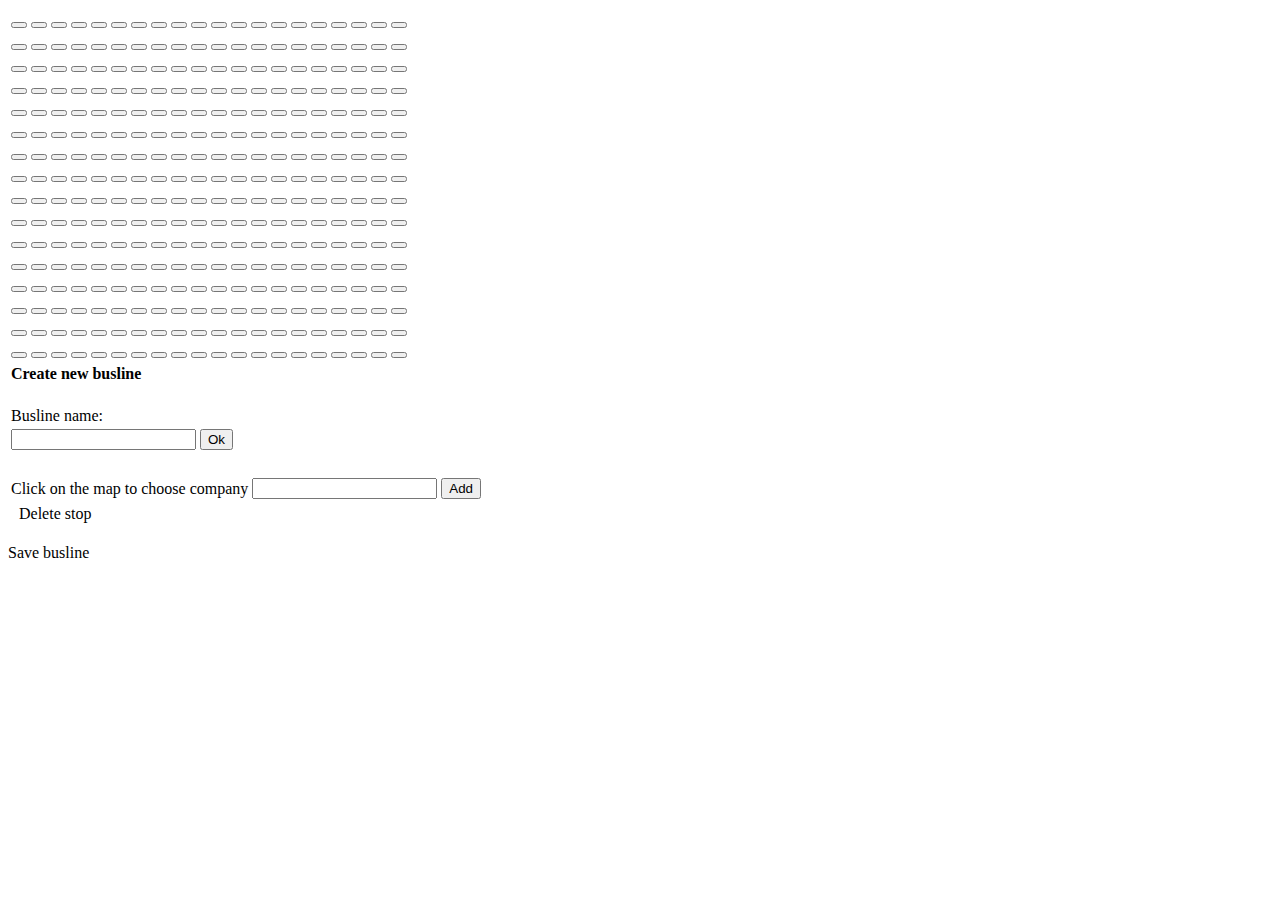
<file: src/main/resources/templates/addBus.html>
<!DOCTYPE html>
<html lang="en" xmlns:th="http://www.w3.org/1999/xhtml">
<head>
    <meta charset="UTF-8">
    <title>Create bus</title>
    <link rel="stylesheet" type="text/css" th:href="@{/layoutstyle/nco_stylesheet.css}">
</head>
<body>

<!-- header -->
<div th:insert="index :: header"></div>

<!-- menu -->
<div th:insert="index :: menuBar"></div>

<!-- map & list -->
<div id="mapAndList">

<!-- map -->
    <div id="map">
        <table id="grid">
            <tr>
                <td><button id="A1" class="mapButton" onclick="returnId(this.id);changeAddress()"></button></td>
                <td><button id="A2" class="mapButton" onclick="returnId(this.id);changeAddress()"></button></td>
                <td><button id="A3" class="mapButton" onclick="returnId(this.id);changeAddress()"></button></td>
                <td><button id="A4" class="mapButton" onclick="returnId(this.id);changeAddress()"></button></td>
                <td><button id="A5" class="mapButton" onclick="returnId(this.id);changeAddress()"></button></td>
                <td><button id="A6" class="mapButton" onclick="returnId(this.id);changeAddress()"></button></td>
                <td><button id="A7" class="mapButton" onclick="returnId(this.id);changeAddress()"></button></td>
                <td><button id="A8" class="mapButton" onclick="returnId(this.id);changeAddress()"></button></td>
                <td><button id="A9" class="mapButton" onclick="returnId(this.id);changeAddress()"></button></td>
                <td><button id="A10" class="mapButton" onclick="returnId(this.id);changeAddress()"></button></td>
                <td><button id="A11" class="mapButton" onclick="returnId(this.id);changeAddress()"></button></td>
                <td><button id="A12" class="mapButton" onclick="returnId(this.id);changeAddress()"></button></td>
                <td><button id="A13" class="mapButton" onclick="returnId(this.id);changeAddress()"></button></td>
                <td><button id="A14" class="mapButton" onclick="returnId(this.id);changeAddress()"></button></td>
                <td><button id="A15" class="mapButton" onclick="returnId(this.id);changeAddress()"></button></td>
                <td><button id="A16" class="mapButton" onclick="returnId(this.id);changeAddress()"></button></td>
                <td><button id="A17" class="mapButton" onclick="returnId(this.id);changeAddress()"></button></td>
                <td><button id="A18" class="mapButton" onclick="returnId(this.id);changeAddress()"></button></td>
                <td><button id="A19" class="mapButton" onclick="returnId(this.id);changeAddress()"></button></td>
                <td><button id="A20" class="mapButton" onclick="returnId(this.id);changeAddress()"></button></td>
            </tr>
            <tr>
                <td><button id="B1" class="mapButton" onclick="returnId(this.id);changeAddress()"></button></td>
                <td><button id="B2" class="mapButton" onclick="returnId(this.id);changeAddress()"></button></td>
                <td><button id="B3" class="mapButton" onclick="returnId(this.id);changeAddress()"></button></td>
                <td><button id="B4" class="mapButton" onclick="returnId(this.id);changeAddress()"></button></td>
                <td><button id="B5" class="mapButton" onclick="returnId(this.id);changeAddress()"></button></td>
                <td><button id="B6" class="mapButton" onclick="returnId(this.id);changeAddress()"></button></td>
                <td><button id="B7" class="mapButton" onclick="returnId(this.id);changeAddress()"></button></td>
                <td><button id="B8" class="mapButton" onclick="returnId(this.id);changeAddress()"></button></td>
                <td><button id="B9" class="mapButton" onclick="returnId(this.id);changeAddress()"></button></td>
                <td><button id="B10" class="mapButton" onclick="returnId(this.id);changeAddress()"></button></td>
                <td><button id="B11" class="mapButton" onclick="returnId(this.id);changeAddress()"></button></td>
                <td><button id="B12" class="mapButton" onclick="returnId(this.id);changeAddress()"></button></td>
                <td><button id="B13" class="mapButton" onclick="returnId(this.id);changeAddress()"></button></td>
                <td><button id="B14" class="mapButton" onclick="returnId(this.id);changeAddress()"></button></td>
                <td><button id="B15" class="mapButton" onclick="returnId(this.id);changeAddress()"></button></td>
                <td><button id="B16" class="mapButton" onclick="returnId(this.id);changeAddress()"></button></td>
                <td><button id="B17" class="mapButton" onclick="returnId(this.id);changeAddress()"></button></td>
                <td><button id="B18" class="mapButton" onclick="returnId(this.id);changeAddress()"></button></td>
                <td><button id="B19" class="mapButton" onclick="returnId(this.id);changeAddress()"></button></td>
                <td><button id="B20" class="mapButton" onclick="returnId(this.id);changeAddress()"></button></td>
            </tr>
            <tr>
                <td><button id="C1" class="mapButton" onclick="returnId(this.id);changeAddress()"></button></td>
                <td><button id="C2" class="mapButton" onclick="returnId(this.id);changeAddress()"></button></td>
                <td><button id="C3" class="mapButton" onclick="returnId(this.id);changeAddress()"></button></td>
                <td><button id="C4" class="mapButton" onclick="returnId(this.id);changeAddress()"></button></td>
                <td><button id="C5" class="mapButton" onclick="returnId(this.id);changeAddress()"></button></td>
                <td><button id="C6" class="mapButton" onclick="returnId(this.id);changeAddress()"></button></td>
                <td><button id="C7" class="mapButton" onclick="returnId(this.id);changeAddress()"></button></td>
                <td><button id="C8" class="mapButton" onclick="returnId(this.id);changeAddress()"></button></td>
                <td><button id="C9" class="mapButton" onclick="returnId(this.id);changeAddress()"></button></td>
                <td><button id="C10" class="mapButton" onclick="returnId(this.id);changeAddress()"></button></td>
                <td><button id="C11" class="mapButton" onclick="returnId(this.id);changeAddress()"></button></td>
                <td><button id="C12" class="mapButton" onclick="returnId(this.id);changeAddress()"></button></td>
                <td><button id="C13" class="mapButton" onclick="returnId(this.id);changeAddress()"></button></td>
                <td><button id="C14" class="mapButton" onclick="returnId(this.id);changeAddress()"></button></td>
                <td><button id="C15" class="mapButton" onclick="returnId(this.id);changeAddress()"></button></td>
                <td><button id="C16" class="mapButton" onclick="returnId(this.id);changeAddress()"></button></td>
                <td><button id="C17" class="mapButton" onclick="returnId(this.id);changeAddress()"></button></td>
                <td><button id="C18" class="mapButton" onclick="returnId(this.id);changeAddress()"></button></td>
                <td><button id="C19" class="mapButton" onclick="returnId(this.id);changeAddress()"></button></td>
                <td><button id="C20" class="mapButton" onclick="returnId(this.id);changeAddress()"></button></td>
            </tr>
            <tr>
                <td><button id="D1" class="mapButton" onclick="returnId(this.id);changeAddress()"></button></td>
                <td><button id="D2" class="mapButton" onclick="returnId(this.id);changeAddress()"></button></td>
                <td><button id="D3" class="mapButton" onclick="returnId(this.id);changeAddress()"></button></td>
                <td><button id="D4" class="mapButton" onclick="returnId(this.id);changeAddress()"></button></td>
                <td><button id="D5" class="mapButton" onclick="returnId(this.id);changeAddress()"></button></td>
                <td><button id="D6" class="mapButton" onclick="returnId(this.id);changeAddress()"></button></td>
                <td><button id="D7" class="mapButton" onclick="returnId(this.id);changeAddress()"></button></td>
                <td><button id="D8" class="mapButton" onclick="returnId(this.id);changeAddress()"></button></td>
                <td><button id="D9" class="mapButton" onclick="returnId(this.id);changeAddress()"></button></td>
                <td><button id="D10" class="mapButton" onclick="returnId(this.id);changeAddress()"></button></td>
                <td><button id="D11" class="mapButton" onclick="returnId(this.id);changeAddress()"></button></td>
                <td><button id="D12" class="mapButton" onclick="returnId(this.id);changeAddress()"></button></td>
                <td><button id="D13" class="mapButton" onclick="returnId(this.id);changeAddress()"></button></td>
                <td><button id="D14" class="mapButton" onclick="returnId(this.id);changeAddress()"></button></td>
                <td><button id="D15" class="mapButton" onclick="returnId(this.id);changeAddress()"></button></td>
                <td><button id="D16" class="mapButton" onclick="returnId(this.id);changeAddress()"></button></td>
                <td><button id="D17" class="mapButton" onclick="returnId(this.id);changeAddress()"></button></td>
                <td><button id="D18" class="mapButton" onclick="returnId(this.id);changeAddress()"></button></td>
                <td><button id="D19" class="mapButton" onclick="returnId(this.id);changeAddress()"></button></td>
                <td><button id="D20" class="mapButton" onclick="returnId(this.id);changeAddress()"></button></td>
            </tr>
            <tr>
                <td><button id="E1" class="mapButton" onclick="returnId(this.id);changeAddress()"></button></td>
                <td><button id="E2" class="mapButton" onclick="returnId(this.id);changeAddress()"></button></td>
                <td><button id="E3" class="mapButton" onclick="returnId(this.id);changeAddress()"></button></td>
                <td><button id="E4" class="mapButton" onclick="returnId(this.id);changeAddress()"></button></td>
                <td><button id="E5" class="mapButton" onclick="returnId(this.id);changeAddress()"></button></td>
                <td><button id="E6" class="mapButton" onclick="returnId(this.id);changeAddress()"></button></td>
                <td><button id="E7" class="mapButton" onclick="returnId(this.id);changeAddress()"></button></td>
                <td><button id="E8" class="mapButton" onclick="returnId(this.id);changeAddress()"></button></td>
                <td><button id="E9" class="mapButton" onclick="returnId(this.id);changeAddress()"></button></td>
                <td><button id="E10" class="mapButton" onclick="returnId(this.id);changeAddress()"></button></td>
                <td><button id="E11" class="mapButton" onclick="returnId(this.id);changeAddress()"></button></td>
                <td><button id="E12" class="mapButton" onclick="returnId(this.id);changeAddress()"></button></td>
                <td><button id="E13" class="mapButton" onclick="returnId(this.id);changeAddress()"></button></td>
                <td><button id="E14" class="mapButton" onclick="returnId(this.id);changeAddress()"></button></td>
                <td><button id="E15" class="mapButton" onclick="returnId(this.id);changeAddress()"></button></td>
                <td><button id="E16" class="mapButton" onclick="returnId(this.id);changeAddress()"></button></td>
                <td><button id="E17" class="mapButton" onclick="returnId(this.id);changeAddress()"></button></td>
                <td><button id="E18" class="mapButton" onclick="returnId(this.id);changeAddress()"></button></td>
                <td><button id="E19" class="mapButton" onclick="returnId(this.id);changeAddress()"></button></td>
                <td><button id="E20" class="mapButton" onclick="returnId(this.id);changeAddress()"></button></td>
            </tr>
            <tr>
                <td><button id="F1" class="mapButton" onclick="returnId(this.id);changeAddress()"></button></td>
                <td><button id="F2" class="mapButton" onclick="returnId(this.id);changeAddress()"></button></td>
                <td><button id="F3" class="mapButton" onclick="returnId(this.id);changeAddress()"></button></td>
                <td><button id="F4" class="mapButton" onclick="returnId(this.id);changeAddress()"></button></td>
                <td><button id="F5" class="mapButton" onclick="returnId(this.id);changeAddress()"></button></td>
                <td><button id="F6" class="mapButton" onclick="returnId(this.id);changeAddress()"></button></td>
                <td><button id="F7" class="mapButton" onclick="returnId(this.id);changeAddress()"></button></td>
                <td><button id="F8" class="mapButton" onclick="returnId(this.id);changeAddress()"></button></td>
                <td><button id="F9" class="mapButton" onclick="returnId(this.id);changeAddress()"></button></td>
                <td><button id="F10" class="mapButton" onclick="returnId(this.id);changeAddress()"></button></td>
                <td><button id="F11" class="mapButton" onclick="returnId(this.id);changeAddress()"></button></td>
                <td><button id="F12" class="mapButton" onclick="returnId(this.id);changeAddress()"></button></td>
                <td><button id="F13" class="mapButton" onclick="returnId(this.id);changeAddress()"></button></td>
                <td><button id="F14" class="mapButton" onclick="returnId(this.id);changeAddress()"></button></td>
                <td><button id="F15" class="mapButton" onclick="returnId(this.id);changeAddress()"></button></td>
                <td><button id="F16" class="mapButton" onclick="returnId(this.id);changeAddress()"></button></td>
                <td><button id="F17" class="mapButton" onclick="returnId(this.id);changeAddress()"></button></td>
                <td><button id="F18" class="mapButton" onclick="returnId(this.id);changeAddress()"></button></td>
                <td><button id="F19" class="mapButton" onclick="returnId(this.id);changeAddress()"></button></td>
                <td><button id="F20" class="mapButton" onclick="returnId(this.id);changeAddress()"></button></td>
            </tr>
            <tr>
                <td><button id="G1" class="mapButton" onclick="returnId(this.id);changeAddress()"></button></td>
                <td><button id="G2" class="mapButton" onclick="returnId(this.id);changeAddress()"></button></td>
                <td><button id="G3" class="mapButton" onclick="returnId(this.id);changeAddress()"></button></td>
                <td><button id="G4" class="mapButton" onclick="returnId(this.id);changeAddress()"></button></td>
                <td><button id="G5" class="mapButton" onclick="returnId(this.id);changeAddress()"></button></td>
                <td><button id="G6" class="mapButton" onclick="returnId(this.id);changeAddress()"></button></td>
                <td><button id="G7" class="mapButton" onclick="returnId(this.id);changeAddress()"></button></td>
                <td><button id="G8" class="mapButton" onclick="returnId(this.id);changeAddress()"></button></td>
                <td><button id="G9" class="mapButton" onclick="returnId(this.id);changeAddress()"></button></td>
                <td><button id="G10" class="mapButton" onclick="returnId(this.id);changeAddress()"></button></td>
                <td><button id="G11" class="mapButton" onclick="returnId(this.id);changeAddress()"></button></td>
                <td><button id="G12" class="mapButton" onclick="returnId(this.id);changeAddress()"></button></td>
                <td><button id="G13" class="mapButton" onclick="returnId(this.id);changeAddress()"></button></td>
                <td><button id="G14" class="mapButton" onclick="returnId(this.id);changeAddress()"></button></td>
                <td><button id="G15" class="mapButton" onclick="returnId(this.id);changeAddress()"></button></td>
                <td><button id="G16" class="mapButton" onclick="returnId(this.id);changeAddress()"></button></td>
                <td><button id="G17" class="mapButton" onclick="returnId(this.id);changeAddress()"></button></td>
                <td><button id="G18" class="mapButton" onclick="returnId(this.id);changeAddress()"></button></td>
                <td><button id="G19" class="mapButton" onclick="returnId(this.id);changeAddress()"></button></td>
                <td><button id="G20" class="mapButton" onclick="returnId(this.id);changeAddress()"></button></td>
            </tr>
            <tr>
                <td><button id="H1" class="mapButton" onclick="returnId(this.id);changeAddress()"></button></td>
                <td><button id="H2" class="mapButton" onclick="returnId(this.id);changeAddress()"></button></td>
                <td><button id="H3" class="mapButton" onclick="returnId(this.id);changeAddress()"></button></td>
                <td><button id="H4" class="mapButton" onclick="returnId(this.id);changeAddress()"></button></td>
                <td><button id="H5" class="mapButton" onclick="returnId(this.id);changeAddress()"></button></td>
                <td><button id="H6" class="mapButton" onclick="returnId(this.id);changeAddress()"></button></td>
                <td><button id="H7" class="mapButton" onclick="returnId(this.id);changeAddress()"></button></td>
                <td><button id="H8" class="mapButton" onclick="returnId(this.id);changeAddress()"></button></td>
                <td><button id="H9" class="mapButton" onclick="returnId(this.id);changeAddress()"></button></td>
                <td><button id="H10" class="mapButton" onclick="returnId(this.id);changeAddress()"></button></td>
                <td><button id="H11" class="mapButton" onclick="returnId(this.id);changeAddress()"></button></td>
                <td><button id="H12" class="mapButton" onclick="returnId(this.id);changeAddress()"></button></td>
                <td><button id="H13" class="mapButton" onclick="returnId(this.id);changeAddress()"></button></td>
                <td><button id="H14" class="mapButton" onclick="returnId(this.id);changeAddress()"></button></td>
                <td><button id="H15" class="mapButton" onclick="returnId(this.id);changeAddress()"></button></td>
                <td><button id="H16" class="mapButton" onclick="returnId(this.id);changeAddress()"></button></td>
                <td><button id="H17" class="mapButton" onclick="returnId(this.id);changeAddress()"></button></td>
                <td><button id="H18" class="mapButton" onclick="returnId(this.id);changeAddress()"></button></td>
                <td><button id="H19" class="mapButton" onclick="returnId(this.id);changeAddress()"></button></td>
                <td><button id="H20" class="mapButton" onclick="returnId(this.id);changeAddress()"></button></td>
            </tr>
            <tr>
                <td><button id="I1" class="mapButton" onclick="returnId(this.id);changeAddress()"></button></td>
                <td><button id="I2" class="mapButton" onclick="returnId(this.id);changeAddress()"></button></td>
                <td><button id="I3" class="mapButton" onclick="returnId(this.id);changeAddress()"></button></td>
                <td><button id="I4" class="mapButton" onclick="returnId(this.id);changeAddress()"></button></td>
                <td><button id="I5" class="mapButton" onclick="returnId(this.id);changeAddress()"></button></td>
                <td><button id="I6" class="mapButton" onclick="returnId(this.id);changeAddress()"></button></td>
                <td><button id="I7" class="mapButton" onclick="returnId(this.id);changeAddress()"></button></td>
                <td><button id="I8" class="mapButton" onclick="returnId(this.id);changeAddress()"></button></td>
                <td><button id="I9" class="mapButton" onclick="returnId(this.id);changeAddress()"></button></td>
                <td><button id="I10" class="mapButton" onclick="returnId(this.id);changeAddress()"></button></td>
                <td><button id="I11" class="mapButton" onclick="returnId(this.id);changeAddress()"></button></td>
                <td><button id="I12" class="mapButton" onclick="returnId(this.id);changeAddress()"></button></td>
                <td><button id="I13" class="mapButton" onclick="returnId(this.id);changeAddress()"></button></td>
                <td><button id="I14" class="mapButton" onclick="returnId(this.id);changeAddress()"></button></td>
                <td><button id="I15" class="mapButton" onclick="returnId(this.id);changeAddress()"></button></td>
                <td><button id="I16" class="mapButton" onclick="returnId(this.id);changeAddress()"></button></td>
                <td><button id="I17" class="mapButton" onclick="returnId(this.id);changeAddress()"></button></td>
                <td><button id="I18" class="mapButton" onclick="returnId(this.id);changeAddress()"></button></td>
                <td><button id="I19" class="mapButton" onclick="returnId(this.id);changeAddress()"></button></td>
                <td><button id="I20" class="mapButton" onclick="returnId(this.id);changeAddress()"></button></td>
            </tr>
            <tr>
                <td><button id="J1" class="mapButton" onclick="returnId(this.id);changeAddress()"></button></td>
                <td><button id="J2" class="mapButton" onclick="returnId(this.id);changeAddress()"></button></td>
                <td><button id="J3" class="mapButton" onclick="returnId(this.id);changeAddress()"></button></td>
                <td><button id="J4" class="mapButton" onclick="returnId(this.id);changeAddress()"></button></td>
                <td><button id="J5" class="mapButton" onclick="returnId(this.id);changeAddress()"></button></td>
                <td><button id="J6" class="mapButton" onclick="returnId(this.id);changeAddress()"></button></td>
                <td><button id="J7" class="mapButton" onclick="returnId(this.id);changeAddress()"></button></td>
                <td><button id="J8" class="mapButton" onclick="returnId(this.id);changeAddress()"></button></td>
                <td><button id="J9" class="mapButton" onclick="returnId(this.id);changeAddress()"></button></td>
                <td><button id="J10" class="mapButton" onclick="returnId(this.id);changeAddress()"></button></td>
                <td><button id="J11" class="mapButton" onclick="returnId(this.id);changeAddress()"></button></td>
                <td><button id="J12" class="mapButton" onclick="returnId(this.id);changeAddress()"></button></td>
                <td><button id="J13" class="mapButton" onclick="returnId(this.id);changeAddress()"></button></td>
                <td><button id="J14" class="mapButton" onclick="returnId(this.id);changeAddress()"></button></td>
                <td><button id="J15" class="mapButton" onclick="returnId(this.id);changeAddress()"></button></td>
                <td><button id="J16" class="mapButton" onclick="returnId(this.id);changeAddress()"></button></td>
                <td><button id="J17" class="mapButton" onclick="returnId(this.id);changeAddress()"></button></td>
                <td><button id="J18" class="mapButton" onclick="returnId(this.id);changeAddress()"></button></td>
                <td><button id="J19" class="mapButton" onclick="returnId(this.id);changeAddress()"></button></td>
                <td><button id="J20" class="mapButton" onclick="returnId(this.id);changeAddress()"></button></td>
            </tr>
            <tr>
                <td><button id="K1" class="mapButton" onclick="returnId(this.id);changeAddress()"></button></td>
                <td><button id="K2" class="mapButton" onclick="returnId(this.id);changeAddress()"></button></td>
                <td><button id="K3" class="mapButton" onclick="returnId(this.id);changeAddress()"></button></td>
                <td><button id="K4" class="mapButton" onclick="returnId(this.id);changeAddress()"></button></td>
                <td><button id="K5" class="mapButton" onclick="returnId(this.id);changeAddress()"></button></td>
                <td><button id="K6" class="mapButton" onclick="returnId(this.id);changeAddress()"></button></td>
                <td><button id="K7" class="mapButton" onclick="returnId(this.id);changeAddress()"></button></td>
                <td><button id="K8" class="mapButton" onclick="returnId(this.id);changeAddress()"></button></td>
                <td><button id="K9" class="mapButton" onclick="returnId(this.id);changeAddress()"></button></td>
                <td><button id="K10" class="mapButton" onclick="returnId(this.id);changeAddress()"></button></td>
                <td><button id="K11" class="mapButton" onclick="returnId(this.id);changeAddress()"></button></td>
                <td><button id="K12" class="mapButton" onclick="returnId(this.id);changeAddress()"></button></td>
                <td><button id="K13" class="mapButton" onclick="returnId(this.id);changeAddress()"></button></td>
                <td><button id="K14" class="mapButton" onclick="returnId(this.id);changeAddress()"></button></td>
                <td><button id="K15" class="mapButton" onclick="returnId(this.id);changeAddress()"></button></td>
                <td><button id="K16" class="mapButton" onclick="returnId(this.id);changeAddress()"></button></td>
                <td><button id="K17" class="mapButton" onclick="returnId(this.id);changeAddress()"></button></td>
                <td><button id="K18" class="mapButton" onclick="returnId(this.id);changeAddress()"></button></td>
                <td><button id="K19" class="mapButton" onclick="returnId(this.id);changeAddress()"></button></td>
                <td><button id="K20" class="mapButton" onclick="returnId(this.id);changeAddress()"></button></td>
            </tr>
            <tr>
                <td><button id="L1" class="mapButton" onclick="returnId(this.id);changeAddress()"></button></td>
                <td><button id="L2" class="mapButton" onclick="returnId(this.id);changeAddress()"></button></td>
                <td><button id="L3" class="mapButton" onclick="returnId(this.id);changeAddress()"></button></td>
                <td><button id="L4" class="mapButton" onclick="returnId(this.id);changeAddress()"></button></td>
                <td><button id="L5" class="mapButton" onclick="returnId(this.id);changeAddress()"></button></td>
                <td><button id="L6" class="mapButton" onclick="returnId(this.id);changeAddress()"></button></td>
                <td><button id="L7" class="mapButton" onclick="returnId(this.id);changeAddress()"></button></td>
                <td><button id="L8" class="mapButton" onclick="returnId(this.id);changeAddress()"></button></td>
                <td><button id="L9" class="mapButton" onclick="returnId(this.id);changeAddress()"></button></td>
                <td><button id="L10" class="mapButton" onclick="returnId(this.id);changeAddress()"></button></td>
                <td><button id="L11" class="mapButton" onclick="returnId(this.id);changeAddress()"></button></td>
                <td><button id="L12" class="mapButton" onclick="returnId(this.id);changeAddress()"></button></td>
                <td><button id="L13" class="mapButton" onclick="returnId(this.id);changeAddress()"></button></td>
                <td><button id="L14" class="mapButton" onclick="returnId(this.id);changeAddress()"></button></td>
                <td><button id="L15" class="mapButton" onclick="returnId(this.id);changeAddress()"></button></td>
                <td><button id="L16" class="mapButton" onclick="returnId(this.id);changeAddress()"></button></td>
                <td><button id="L17" class="mapButton" onclick="returnId(this.id);changeAddress()"></button></td>
                <td><button id="L18" class="mapButton" onclick="returnId(this.id);changeAddress()"></button></td>
                <td><button id="L19" class="mapButton" onclick="returnId(this.id);changeAddress()"></button></td>
                <td><button id="L20" class="mapButton" onclick="returnId(this.id);changeAddress()"></button></td>
            </tr>
            <tr>
                <td><button id="M1" class="mapButton" onclick="returnId(this.id);changeAddress()"></button></td>
                <td><button id="M2" class="mapButton" onclick="returnId(this.id);changeAddress()"></button></td>
                <td><button id="M3" class="mapButton" onclick="returnId(this.id);changeAddress()"></button></td>
                <td><button id="M4" class="mapButton" onclick="returnId(this.id);changeAddress()"></button></td>
                <td><button id="M5" class="mapButton" onclick="returnId(this.id);changeAddress()"></button></td>
                <td><button id="M6" class="mapButton" onclick="returnId(this.id);changeAddress()"></button></td>
                <td><button id="M7" class="mapButton" onclick="returnId(this.id);changeAddress()"></button></td>
                <td><button id="M8" class="mapButton" onclick="returnId(this.id);changeAddress()"></button></td>
                <td><button id="M9" class="mapButton" onclick="returnId(this.id);changeAddress()"></button></td>
                <td><button id="M10" class="mapButton" onclick="returnId(this.id);changeAddress()"></button></td>
                <td><button id="M11" class="mapButton" onclick="returnId(this.id);changeAddress()"></button></td>
                <td><button id="M12" class="mapButton" onclick="returnId(this.id);changeAddress()"></button></td>
                <td><button id="M13" class="mapButton" onclick="returnId(this.id);changeAddress()"></button></td>
                <td><button id="M14" class="mapButton" onclick="returnId(this.id);changeAddress()"></button></td>
                <td><button id="M15" class="mapButton" onclick="returnId(this.id);changeAddress()"></button></td>
                <td><button id="M16" class="mapButton" onclick="returnId(this.id);changeAddress()"></button></td>
                <td><button id="M17" class="mapButton" onclick="returnId(this.id);changeAddress()"></button></td>
                <td><button id="M18" class="mapButton" onclick="returnId(this.id);changeAddress()"></button></td>
                <td><button id="M19" class="mapButton" onclick="returnId(this.id);changeAddress()"></button></td>
                <td><button id="M20" class="mapButton" onclick="returnId(this.id);changeAddress()"></button></td>
            </tr>
            <tr>
                <td><button id="N1" class="mapButton" onclick="returnId(this.id);changeAddress()"></button></td>
                <td><button id="N2" class="mapButton" onclick="returnId(this.id);changeAddress()"></button></td>
                <td><button id="N3" class="mapButton" onclick="returnId(this.id);changeAddress()"></button></td>
                <td><button id="N4" class="mapButton" onclick="returnId(this.id);changeAddress()"></button></td>
                <td><button id="N5" class="mapButton" onclick="returnId(this.id);changeAddress()"></button></td>
                <td><button id="N6" class="mapButton" onclick="returnId(this.id);changeAddress()"></button></td>
                <td><button id="N7" class="mapButton" onclick="returnId(this.id);changeAddress()"></button></td>
                <td><button id="N8" class="mapButton" onclick="returnId(this.id);changeAddress()"></button></td>
                <td><button id="N9" class="mapButton" onclick="returnId(this.id);changeAddress()"></button></td>
                <td><button id="N10" class="mapButton" onclick="returnId(this.id);changeAddress()"></button></td>
                <td><button id="N11" class="mapButton" onclick="returnId(this.id);changeAddress()"></button></td>
                <td><button id="N12" class="mapButton" onclick="returnId(this.id);changeAddress()"></button></td>
                <td><button id="N13" class="mapButton" onclick="returnId(this.id);changeAddress()"></button></td>
                <td><button id="N14" class="mapButton" onclick="returnId(this.id);changeAddress()"></button></td>
                <td><button id="N15" class="mapButton" onclick="returnId(this.id);changeAddress()"></button></td>
                <td><button id="N16" class="mapButton" onclick="returnId(this.id);changeAddress()"></button></td>
                <td><button id="N17" class="mapButton" onclick="returnId(this.id);changeAddress()"></button></td>
                <td><button id="N18" class="mapButton" onclick="returnId(this.id);changeAddress()"></button></td>
                <td><button id="N19" class="mapButton" onclick="returnId(this.id);changeAddress()"></button></td>
                <td><button id="N20" class="mapButton" onclick="returnId(this.id);changeAddress()"></button></td>
            </tr>
            <tr>
                <td><button id="O1" class="mapButton" onclick="returnId(this.id);changeAddress()"></button></td>
                <td><button id="O2" class="mapButton" onclick="returnId(this.id);changeAddress()"></button></td>
                <td><button id="O3" class="mapButton" onclick="returnId(this.id);changeAddress()"></button></td>
                <td><button id="O4" class="mapButton" onclick="returnId(this.id);changeAddress()"></button></td>
                <td><button id="O5" class="mapButton" onclick="returnId(this.id);changeAddress()"></button></td>
                <td><button id="O6" class="mapButton" onclick="returnId(this.id);changeAddress()"></button></td>
                <td><button id="O7" class="mapButton" onclick="returnId(this.id);changeAddress()"></button></td>
                <td><button id="O8" class="mapButton" onclick="returnId(this.id);changeAddress()"></button></td>
                <td><button id="O9" class="mapButton" onclick="returnId(this.id);changeAddress()"></button></td>
                <td><button id="O10" class="mapButton" onclick="returnId(this.id);changeAddress()"></button></td>
                <td><button id="O11" class="mapButton" onclick="returnId(this.id);changeAddress()"></button></td>
                <td><button id="O12" class="mapButton" onclick="returnId(this.id);changeAddress()"></button></td>
                <td><button id="O13" class="mapButton" onclick="returnId(this.id);changeAddress()"></button></td>
                <td><button id="O14" class="mapButton" onclick="returnId(this.id);changeAddress()"></button></td>
                <td><button id="O15" class="mapButton" onclick="returnId(this.id);changeAddress()"></button></td>
                <td><button id="O16" class="mapButton" onclick="returnId(this.id);changeAddress()"></button></td>
                <td><button id="O17" class="mapButton" onclick="returnId(this.id);changeAddress()"></button></td>
                <td><button id="O18" class="mapButton" onclick="returnId(this.id);changeAddress()"></button></td>
                <td><button id="O19" class="mapButton" onclick="returnId(this.id);changeAddress()"></button></td>
                <td><button id="O20" class="mapButton" onclick="returnId(this.id);changeAddress()"></button></td>
            </tr>
            <tr>
                <td><button id="P1" class="mapButton" onclick="returnId(this.id);changeAddress()"></button></td>
                <td><button id="P2" class="mapButton" onclick="returnId(this.id);changeAddress()"></button></td>
                <td><button id="P3" class="mapButton" onclick="returnId(this.id);changeAddress()"></button></td>
                <td><button id="P4" class="mapButton" onclick="returnId(this.id);changeAddress()"></button></td>
                <td><button id="P5" class="mapButton" onclick="returnId(this.id);changeAddress()"></button></td>
                <td><button id="P6" class="mapButton" onclick="returnId(this.id);changeAddress()"></button></td>
                <td><button id="P7" class="mapButton" onclick="returnId(this.id);changeAddress()"></button></td>
                <td><button id="P8" class="mapButton" onclick="returnId(this.id);changeAddress()"></button></td>
                <td><button id="P9" class="mapButton" onclick="returnId(this.id);changeAddress()"></button></td>
                <td><button id="P10" class="mapButton" onclick="returnId(this.id);changeAddress()"></button></td>
                <td><button id="P11" class="mapButton" onclick="returnId(this.id);changeAddress()"></button></td>
                <td><button id="P12" class="mapButton" onclick="returnId(this.id);changeAddress()"></button></td>
                <td><button id="P13" class="mapButton" onclick="returnId(this.id);changeAddress()"></button></td>
                <td><button id="P14" class="mapButton" onclick="returnId(this.id);changeAddress()"></button></td>
                <td><button id="P15" class="mapButton" onclick="returnId(this.id);changeAddress()"></button></td>
                <td><button id="P16" class="mapButton" onclick="returnId(this.id);changeAddress()"></button></td>
                <td><button id="P17" class="mapButton" onclick="returnId(this.id);changeAddress()"></button></td>
                <td><button id="P18" class="mapButton" onclick="returnId(this.id);changeAddress()"></button></td>
                <td><button id="P19" class="mapButton" onclick="returnId(this.id);changeAddress()"></button></td>
                <td><button id="P20" class="mapButton" onclick="returnId(this.id);changeAddress()"></button></td>
            </tr>
        </table>
    </div>

<!-- map script -->
    <script type="text/javascript" th:inline="javascript">
        /*[# th:each="company : ${companyList}"]*/
        var x = /*[[${company.getAddress()}]]*/ "companyAddress";
        console.log(x);
        document.getElementById(x).innerHTML = /*[[${company.companyName}]]*/ "companyName";
        /*[/]*/
    </script>

<!-- list -->
    <div id="list">
<!-- busline header -->
        <table class="busline">
            <tr>
                <th colspan="2">Create new busline</th>
            </tr>
        </table>
        <br>

<!-- new add bus - only name and auto-generated ID-->
        <form th:action="@{/buses/addBus}" th:object="${bus}" method="post">
            <table class="busline">
                <tr>
                    <td>Busline name:</td>
                </tr>
                <tr>
                    <td><input type="text" id="busName" required="true" class="form" th:field="*{busName}"></td>
                    <td><button type="submit" id="customFormBtn">Ok</button></td>
                </tr>
            </table>
        </form>
        <br>

<!-- add stops -->
        <form th:action="@{/buses/addStop}" th:object="${stop}" method="post">
            <!-- idBus taken from previous <form> -->
            <input hidden th:name="|bus.idBus|" th:value="${idOfBus}"/>
            <input hidden th:name="|isPresent|" th:value="0"/>

            <table class="companies" id="stList">
                <tr>
                    <th colspan="2" th:text="'Station list for ' + ${nameOfBus}"></th>
                </tr>

                <tr>
                    <td>Click on the map to choose company</td>
                    <td id="address" colspan="4"><input id="stopID" class="form-control" th:field="*{company.idCompany}"/></td>
                    <td><button type="submit" id="customFormBtn" class="btn">Add</button></td>
                </tr>
            </table>
        </form>

<!-- add stop script -->
        <script type="text/javascript" th:inline="javascript">
        var y;
        <!-- returns the company name situated at the clicked address -->
        function returnId(clicked_id) {
            y = document.getElementById(clicked_id).innerHTML;
            console.log("Company: " + y);
        }

        <!-- gets id of the company from database and passes it to <form> "add Stop" -->
        function changeAddress() {
            /*[# th:each="company : ${companyList}"]*/
                if (y == /*[[${company.getCompanyName()}]]*/) {
                    console.log("Company from DB: " + /*[[${company.getCompanyName()}]]*/);
                    var id = /*[[${company.getIdCompany()}]]*/
                    console.log("Company from DB ID: " + id);
                }
            /*[/]*/
            document.getElementById("stopID").value = id;
        }
		</script>

<!-- bus line final -->
         <div th:each="bus : ${busList}" th:if="${bus.idBus == idOfBus}">
             <table class="companies">
                <tr th:each="stop : ${bus.stopList}">
                    <td th:text="'Station ' + ${bus.stopList.indexOf(stop)+1} + ':'"></td>
                    <td><a onmouseover="mouseover(this)" onmouseout="mouseout()" th:href="@{/companies/{id}(id=${stop.getCompany().idCompany})}" th:text="${stop.company.getCompanyName()}"></a></td>
                    <td><div class="bordered"><a onmouseover="mouseover(this)" onmouseout="mouseout()" th:href="@{/buses/deleteStop/{id}(id=${stop.getIdStop()})}">Delete stop</a></div></td>

                    <script type="text/javascript" th:inline="javascript">
                        function mouseover(e) {
                            companyName = e.innerHTML;

                            /*[# th:each="company : ${companyList}"]*/
                                companyNameDB = /*[[${company.companyName}]]*/;
                                if (companyName == companyNameDB) {
                                    elementID = /*[[${company.getAddress()}]]*/;
                                }
                            /*[/]*/
                            document.getElementById(elementID).style.backgroundColor = "rgb(230,178,41)";
                        }

                        function mouseout() {
                            document.getElementById(elementID).style.backgroundColor = "transparent";
                        }
                    </script>

                </tr>
            </table>
         </div>

        <br>

        <div class="bordered"><a th:href="@{/buses/findAll}">Save busline</a></div>

    </div>
</div>

<!-- footer -->
<div th:insert="index :: footer"></div>

</body>
</html>
</file>
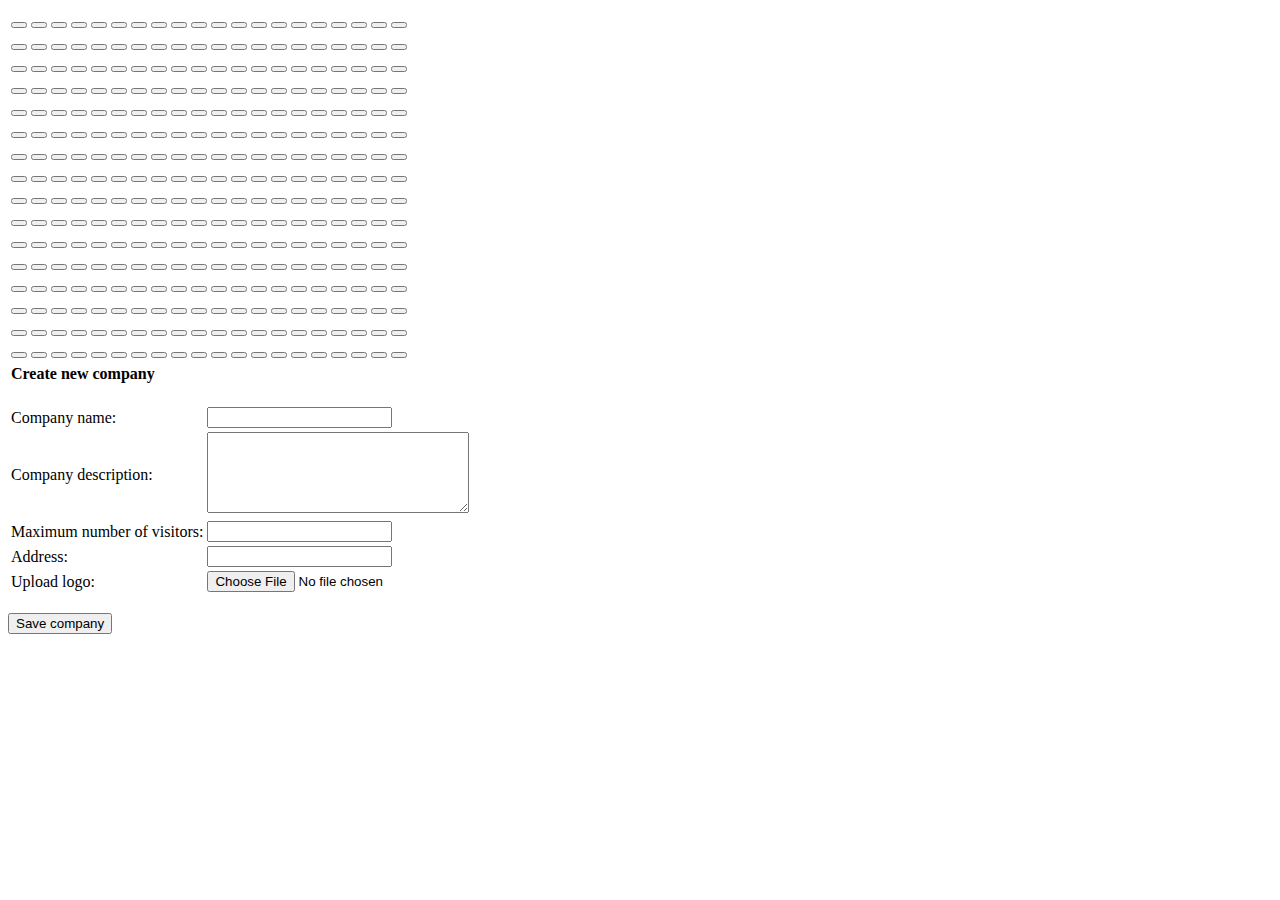
<file: src/main/resources/templates/addCompany.html>
<!DOCTYPE html>
<html lang="en" xmlns:th="http://www.w3.org/1999/xhtml">
<head>
    <meta charset="UTF-8">
    <title>NCO Bus Service - Create company</title>
    <link rel="stylesheet" type="text/css" th:href="@{/layoutstyle/nco_stylesheet.css}">
</head>
<body>

<!-- header -->
<div th:insert="index :: header"></div>

<!-- menu -->
<div th:insert="index :: menuBar"></div>

<!-- map & list -->
<div id="mapAndList">

<!-- map -->
    <div id="map">
        <table id="grid">
            <tr>
                <td><button id="A1" class="mapButton" onclick="returnId(this.id);changeAddress()"></button></td>
                <td><button id="A2" class="mapButton" onclick="returnId(this.id);changeAddress()"></button></td>
                <td><button id="A3" class="mapButton" onclick="returnId(this.id);changeAddress()"></button></td>
                <td><button id="A4" class="mapButton" onclick="returnId(this.id);changeAddress()"></button></td>
                <td><button id="A5" class="mapButton" onclick="returnId(this.id);changeAddress()"></button></td>
                <td><button id="A6" class="mapButton" onclick="returnId(this.id);changeAddress()"></button></td>
                <td><button id="A7" class="mapButton" onclick="returnId(this.id);changeAddress()"></button></td>
                <td><button id="A8" class="mapButton" onclick="returnId(this.id);changeAddress()"></button></td>
                <td><button id="A9" class="mapButton" onclick="returnId(this.id);changeAddress()"></button></td>
                <td><button id="A10" class="mapButton" onclick="returnId(this.id);changeAddress()"></button></td>
                <td><button id="A11" class="mapButton" onclick="returnId(this.id);changeAddress()"></button></td>
                <td><button id="A12" class="mapButton" onclick="returnId(this.id);changeAddress()"></button></td>
                <td><button id="A13" class="mapButton" onclick="returnId(this.id);changeAddress()"></button></td>
                <td><button id="A14" class="mapButton" onclick="returnId(this.id);changeAddress()"></button></td>
                <td><button id="A15" class="mapButton" onclick="returnId(this.id);changeAddress()"></button></td>
                <td><button id="A16" class="mapButton" onclick="returnId(this.id);changeAddress()"></button></td>
                <td><button id="A17" class="mapButton" onclick="returnId(this.id);changeAddress()"></button></td>
                <td><button id="A18" class="mapButton" onclick="returnId(this.id);changeAddress()"></button></td>
                <td><button id="A19" class="mapButton" onclick="returnId(this.id);changeAddress()"></button></td>
                <td><button id="A20" class="mapButton" onclick="returnId(this.id);changeAddress()"></button></td>
            </tr>
            <tr>
                <td><button id="B1" class="mapButton" onclick="returnId(this.id);changeAddress()"></button></td>
                <td><button id="B2" class="mapButton" onclick="returnId(this.id);changeAddress()"></button></td>
                <td><button id="B3" class="mapButton" onclick="returnId(this.id);changeAddress()"></button></td>
                <td><button id="B4" class="mapButton" onclick="returnId(this.id);changeAddress()"></button></td>
                <td><button id="B5" class="mapButton" onclick="returnId(this.id);changeAddress()"></button></td>
                <td><button id="B6" class="mapButton" onclick="returnId(this.id);changeAddress()"></button></td>
                <td><button id="B7" class="mapButton" onclick="returnId(this.id);changeAddress()"></button></td>
                <td><button id="B8" class="mapButton" onclick="returnId(this.id);changeAddress()"></button></td>
                <td><button id="B9" class="mapButton" onclick="returnId(this.id);changeAddress()"></button></td>
                <td><button id="B10" class="mapButton" onclick="returnId(this.id);changeAddress()"></button></td>
                <td><button id="B11" class="mapButton" onclick="returnId(this.id);changeAddress()"></button></td>
                <td><button id="B12" class="mapButton" onclick="returnId(this.id);changeAddress()"></button></td>
                <td><button id="B13" class="mapButton" onclick="returnId(this.id);changeAddress()"></button></td>
                <td><button id="B14" class="mapButton" onclick="returnId(this.id);changeAddress()"></button></td>
                <td><button id="B15" class="mapButton" onclick="returnId(this.id);changeAddress()"></button></td>
                <td><button id="B16" class="mapButton" onclick="returnId(this.id);changeAddress()"></button></td>
                <td><button id="B17" class="mapButton" onclick="returnId(this.id);changeAddress()"></button></td>
                <td><button id="B18" class="mapButton" onclick="returnId(this.id);changeAddress()"></button></td>
                <td><button id="B19" class="mapButton" onclick="returnId(this.id);changeAddress()"></button></td>
                <td><button id="B20" class="mapButton" onclick="returnId(this.id);changeAddress()"></button></td>
            </tr>
            <tr>
                <td><button id="C1" class="mapButton" onclick="returnId(this.id);changeAddress()"></button></td>
                <td><button id="C2" class="mapButton" onclick="returnId(this.id);changeAddress()"></button></td>
                <td><button id="C3" class="mapButton" onclick="returnId(this.id);changeAddress()"></button></td>
                <td><button id="C4" class="mapButton" onclick="returnId(this.id);changeAddress()"></button></td>
                <td><button id="C5" class="mapButton" onclick="returnId(this.id);changeAddress()"></button></td>
                <td><button id="C6" class="mapButton" onclick="returnId(this.id);changeAddress()"></button></td>
                <td><button id="C7" class="mapButton" onclick="returnId(this.id);changeAddress()"></button></td>
                <td><button id="C8" class="mapButton" onclick="returnId(this.id);changeAddress()"></button></td>
                <td><button id="C9" class="mapButton" onclick="returnId(this.id);changeAddress()"></button></td>
                <td><button id="C10" class="mapButton" onclick="returnId(this.id);changeAddress()"></button></td>
                <td><button id="C11" class="mapButton" onclick="returnId(this.id);changeAddress()"></button></td>
                <td><button id="C12" class="mapButton" onclick="returnId(this.id);changeAddress()"></button></td>
                <td><button id="C13" class="mapButton" onclick="returnId(this.id);changeAddress()"></button></td>
                <td><button id="C14" class="mapButton" onclick="returnId(this.id);changeAddress()"></button></td>
                <td><button id="C15" class="mapButton" onclick="returnId(this.id);changeAddress()"></button></td>
                <td><button id="C16" class="mapButton" onclick="returnId(this.id);changeAddress()"></button></td>
                <td><button id="C17" class="mapButton" onclick="returnId(this.id);changeAddress()"></button></td>
                <td><button id="C18" class="mapButton" onclick="returnId(this.id);changeAddress()"></button></td>
                <td><button id="C19" class="mapButton" onclick="returnId(this.id);changeAddress()"></button></td>
                <td><button id="C20" class="mapButton" onclick="returnId(this.id);changeAddress()"></button></td>
            </tr>
            <tr>
                <td><button id="D1" class="mapButton" onclick="returnId(this.id);changeAddress()"></button></td>
                <td><button id="D2" class="mapButton" onclick="returnId(this.id);changeAddress()"></button></td>
                <td><button id="D3" class="mapButton" onclick="returnId(this.id);changeAddress()"></button></td>
                <td><button id="D4" class="mapButton" onclick="returnId(this.id);changeAddress()"></button></td>
                <td><button id="D5" class="mapButton" onclick="returnId(this.id);changeAddress()"></button></td>
                <td><button id="D6" class="mapButton" onclick="returnId(this.id);changeAddress()"></button></td>
                <td><button id="D7" class="mapButton" onclick="returnId(this.id);changeAddress()"></button></td>
                <td><button id="D8" class="mapButton" onclick="returnId(this.id);changeAddress()"></button></td>
                <td><button id="D9" class="mapButton" onclick="returnId(this.id);changeAddress()"></button></td>
                <td><button id="D10" class="mapButton" onclick="returnId(this.id);changeAddress()"></button></td>
                <td><button id="D11" class="mapButton" onclick="returnId(this.id);changeAddress()"></button></td>
                <td><button id="D12" class="mapButton" onclick="returnId(this.id);changeAddress()"></button></td>
                <td><button id="D13" class="mapButton" onclick="returnId(this.id);changeAddress()"></button></td>
                <td><button id="D14" class="mapButton" onclick="returnId(this.id);changeAddress()"></button></td>
                <td><button id="D15" class="mapButton" onclick="returnId(this.id);changeAddress()"></button></td>
                <td><button id="D16" class="mapButton" onclick="returnId(this.id);changeAddress()"></button></td>
                <td><button id="D17" class="mapButton" onclick="returnId(this.id);changeAddress()"></button></td>
                <td><button id="D18" class="mapButton" onclick="returnId(this.id);changeAddress()"></button></td>
                <td><button id="D19" class="mapButton" onclick="returnId(this.id);changeAddress()"></button></td>
                <td><button id="D20" class="mapButton" onclick="returnId(this.id);changeAddress()"></button></td>
            </tr>
            <tr>
                <td><button id="E1" class="mapButton" onclick="returnId(this.id);changeAddress()"></button></td>
                <td><button id="E2" class="mapButton" onclick="returnId(this.id);changeAddress()"></button></td>
                <td><button id="E3" class="mapButton" onclick="returnId(this.id);changeAddress()"></button></td>
                <td><button id="E4" class="mapButton" onclick="returnId(this.id);changeAddress()"></button></td>
                <td><button id="E5" class="mapButton" onclick="returnId(this.id);changeAddress()"></button></td>
                <td><button id="E6" class="mapButton" onclick="returnId(this.id);changeAddress()"></button></td>
                <td><button id="E7" class="mapButton" onclick="returnId(this.id);changeAddress()"></button></td>
                <td><button id="E8" class="mapButton" onclick="returnId(this.id);changeAddress()"></button></td>
                <td><button id="E9" class="mapButton" onclick="returnId(this.id);changeAddress()"></button></td>
                <td><button id="E10" class="mapButton" onclick="returnId(this.id);changeAddress()"></button></td>
                <td><button id="E11" class="mapButton" onclick="returnId(this.id);changeAddress()"></button></td>
                <td><button id="E12" class="mapButton" onclick="returnId(this.id);changeAddress()"></button></td>
                <td><button id="E13" class="mapButton" onclick="returnId(this.id);changeAddress()"></button></td>
                <td><button id="E14" class="mapButton" onclick="returnId(this.id);changeAddress()"></button></td>
                <td><button id="E15" class="mapButton" onclick="returnId(this.id);changeAddress()"></button></td>
                <td><button id="E16" class="mapButton" onclick="returnId(this.id);changeAddress()"></button></td>
                <td><button id="E17" class="mapButton" onclick="returnId(this.id);changeAddress()"></button></td>
                <td><button id="E18" class="mapButton" onclick="returnId(this.id);changeAddress()"></button></td>
                <td><button id="E19" class="mapButton" onclick="returnId(this.id);changeAddress()"></button></td>
                <td><button id="E20" class="mapButton" onclick="returnId(this.id);changeAddress()"></button></td>
            </tr>
            <tr>
                <td><button id="F1" class="mapButton" onclick="returnId(this.id);changeAddress()"></button></td>
                <td><button id="F2" class="mapButton" onclick="returnId(this.id);changeAddress()"></button></td>
                <td><button id="F3" class="mapButton" onclick="returnId(this.id);changeAddress()"></button></td>
                <td><button id="F4" class="mapButton" onclick="returnId(this.id);changeAddress()"></button></td>
                <td><button id="F5" class="mapButton" onclick="returnId(this.id);changeAddress()"></button></td>
                <td><button id="F6" class="mapButton" onclick="returnId(this.id);changeAddress()"></button></td>
                <td><button id="F7" class="mapButton" onclick="returnId(this.id);changeAddress()"></button></td>
                <td><button id="F8" class="mapButton" onclick="returnId(this.id);changeAddress()"></button></td>
                <td><button id="F9" class="mapButton" onclick="returnId(this.id);changeAddress()"></button></td>
                <td><button id="F10" class="mapButton" onclick="returnId(this.id);changeAddress()"></button></td>
                <td><button id="F11" class="mapButton" onclick="returnId(this.id);changeAddress()"></button></td>
                <td><button id="F12" class="mapButton" onclick="returnId(this.id);changeAddress()"></button></td>
                <td><button id="F13" class="mapButton" onclick="returnId(this.id);changeAddress()"></button></td>
                <td><button id="F14" class="mapButton" onclick="returnId(this.id);changeAddress()"></button></td>
                <td><button id="F15" class="mapButton" onclick="returnId(this.id);changeAddress()"></button></td>
                <td><button id="F16" class="mapButton" onclick="returnId(this.id);changeAddress()"></button></td>
                <td><button id="F17" class="mapButton" onclick="returnId(this.id);changeAddress()"></button></td>
                <td><button id="F18" class="mapButton" onclick="returnId(this.id);changeAddress()"></button></td>
                <td><button id="F19" class="mapButton" onclick="returnId(this.id);changeAddress()"></button></td>
                <td><button id="F20" class="mapButton" onclick="returnId(this.id);changeAddress()"></button></td>
            </tr>
            <tr>
                <td><button id="G1" class="mapButton" onclick="returnId(this.id);changeAddress()"></button></td>
                <td><button id="G2" class="mapButton" onclick="returnId(this.id);changeAddress()"></button></td>
                <td><button id="G3" class="mapButton" onclick="returnId(this.id);changeAddress()"></button></td>
                <td><button id="G4" class="mapButton" onclick="returnId(this.id);changeAddress()"></button></td>
                <td><button id="G5" class="mapButton" onclick="returnId(this.id);changeAddress()"></button></td>
                <td><button id="G6" class="mapButton" onclick="returnId(this.id);changeAddress()"></button></td>
                <td><button id="G7" class="mapButton" onclick="returnId(this.id);changeAddress()"></button></td>
                <td><button id="G8" class="mapButton" onclick="returnId(this.id);changeAddress()"></button></td>
                <td><button id="G9" class="mapButton" onclick="returnId(this.id);changeAddress()"></button></td>
                <td><button id="G10" class="mapButton" onclick="returnId(this.id);changeAddress()"></button></td>
                <td><button id="G11" class="mapButton" onclick="returnId(this.id);changeAddress()"></button></td>
                <td><button id="G12" class="mapButton" onclick="returnId(this.id);changeAddress()"></button></td>
                <td><button id="G13" class="mapButton" onclick="returnId(this.id);changeAddress()"></button></td>
                <td><button id="G14" class="mapButton" onclick="returnId(this.id);changeAddress()"></button></td>
                <td><button id="G15" class="mapButton" onclick="returnId(this.id);changeAddress()"></button></td>
                <td><button id="G16" class="mapButton" onclick="returnId(this.id);changeAddress()"></button></td>
                <td><button id="G17" class="mapButton" onclick="returnId(this.id);changeAddress()"></button></td>
                <td><button id="G18" class="mapButton" onclick="returnId(this.id);changeAddress()"></button></td>
                <td><button id="G19" class="mapButton" onclick="returnId(this.id);changeAddress()"></button></td>
                <td><button id="G20" class="mapButton" onclick="returnId(this.id);changeAddress()"></button></td>
            </tr>
            <tr>
                <td><button id="H1" class="mapButton" onclick="returnId(this.id);changeAddress()"></button></td>
                <td><button id="H2" class="mapButton" onclick="returnId(this.id);changeAddress()"></button></td>
                <td><button id="H3" class="mapButton" onclick="returnId(this.id);changeAddress()"></button></td>
                <td><button id="H4" class="mapButton" onclick="returnId(this.id);changeAddress()"></button></td>
                <td><button id="H5" class="mapButton" onclick="returnId(this.id);changeAddress()"></button></td>
                <td><button id="H6" class="mapButton" onclick="returnId(this.id);changeAddress()"></button></td>
                <td><button id="H7" class="mapButton" onclick="returnId(this.id);changeAddress()"></button></td>
                <td><button id="H8" class="mapButton" onclick="returnId(this.id);changeAddress()"></button></td>
                <td><button id="H9" class="mapButton" onclick="returnId(this.id);changeAddress()"></button></td>
                <td><button id="H10" class="mapButton" onclick="returnId(this.id);changeAddress()"></button></td>
                <td><button id="H11" class="mapButton" onclick="returnId(this.id);changeAddress()"></button></td>
                <td><button id="H12" class="mapButton" onclick="returnId(this.id);changeAddress()"></button></td>
                <td><button id="H13" class="mapButton" onclick="returnId(this.id);changeAddress()"></button></td>
                <td><button id="H14" class="mapButton" onclick="returnId(this.id);changeAddress()"></button></td>
                <td><button id="H15" class="mapButton" onclick="returnId(this.id);changeAddress()"></button></td>
                <td><button id="H16" class="mapButton" onclick="returnId(this.id);changeAddress()"></button></td>
                <td><button id="H17" class="mapButton" onclick="returnId(this.id);changeAddress()"></button></td>
                <td><button id="H18" class="mapButton" onclick="returnId(this.id);changeAddress()"></button></td>
                <td><button id="H19" class="mapButton" onclick="returnId(this.id);changeAddress()"></button></td>
                <td><button id="H20" class="mapButton" onclick="returnId(this.id);changeAddress()"></button></td>
            </tr>
            <tr>
                <td><button id="I1" class="mapButton" onclick="returnId(this.id);changeAddress()"></button></td>
                <td><button id="I2" class="mapButton" onclick="returnId(this.id);changeAddress()"></button></td>
                <td><button id="I3" class="mapButton" onclick="returnId(this.id);changeAddress()"></button></td>
                <td><button id="I4" class="mapButton" onclick="returnId(this.id);changeAddress()"></button></td>
                <td><button id="I5" class="mapButton" onclick="returnId(this.id);changeAddress()"></button></td>
                <td><button id="I6" class="mapButton" onclick="returnId(this.id);changeAddress()"></button></td>
                <td><button id="I7" class="mapButton" onclick="returnId(this.id);changeAddress()"></button></td>
                <td><button id="I8" class="mapButton" onclick="returnId(this.id);changeAddress()"></button></td>
                <td><button id="I9" class="mapButton" onclick="returnId(this.id);changeAddress()"></button></td>
                <td><button id="I10" class="mapButton" onclick="returnId(this.id);changeAddress()"></button></td>
                <td><button id="I11" class="mapButton" onclick="returnId(this.id);changeAddress()"></button></td>
                <td><button id="I12" class="mapButton" onclick="returnId(this.id);changeAddress()"></button></td>
                <td><button id="I13" class="mapButton" onclick="returnId(this.id);changeAddress()"></button></td>
                <td><button id="I14" class="mapButton" onclick="returnId(this.id);changeAddress()"></button></td>
                <td><button id="I15" class="mapButton" onclick="returnId(this.id);changeAddress()"></button></td>
                <td><button id="I16" class="mapButton" onclick="returnId(this.id);changeAddress()"></button></td>
                <td><button id="I17" class="mapButton" onclick="returnId(this.id);changeAddress()"></button></td>
                <td><button id="I18" class="mapButton" onclick="returnId(this.id);changeAddress()"></button></td>
                <td><button id="I19" class="mapButton" onclick="returnId(this.id);changeAddress()"></button></td>
                <td><button id="I20" class="mapButton" onclick="returnId(this.id);changeAddress()"></button></td>
            </tr>
            <tr>
                <td><button id="J1" class="mapButton" onclick="returnId(this.id);changeAddress()"></button></td>
                <td><button id="J2" class="mapButton" onclick="returnId(this.id);changeAddress()"></button></td>
                <td><button id="J3" class="mapButton" onclick="returnId(this.id);changeAddress()"></button></td>
                <td><button id="J4" class="mapButton" onclick="returnId(this.id);changeAddress()"></button></td>
                <td><button id="J5" class="mapButton" onclick="returnId(this.id);changeAddress()"></button></td>
                <td><button id="J6" class="mapButton" onclick="returnId(this.id);changeAddress()"></button></td>
                <td><button id="J7" class="mapButton" onclick="returnId(this.id);changeAddress()"></button></td>
                <td><button id="J8" class="mapButton" onclick="returnId(this.id);changeAddress()"></button></td>
                <td><button id="J9" class="mapButton" onclick="returnId(this.id);changeAddress()"></button></td>
                <td><button id="J10" class="mapButton" onclick="returnId(this.id);changeAddress()"></button></td>
                <td><button id="J11" class="mapButton" onclick="returnId(this.id);changeAddress()"></button></td>
                <td><button id="J12" class="mapButton" onclick="returnId(this.id);changeAddress()"></button></td>
                <td><button id="J13" class="mapButton" onclick="returnId(this.id);changeAddress()"></button></td>
                <td><button id="J14" class="mapButton" onclick="returnId(this.id);changeAddress()"></button></td>
                <td><button id="J15" class="mapButton" onclick="returnId(this.id);changeAddress()"></button></td>
                <td><button id="J16" class="mapButton" onclick="returnId(this.id);changeAddress()"></button></td>
                <td><button id="J17" class="mapButton" onclick="returnId(this.id);changeAddress()"></button></td>
                <td><button id="J18" class="mapButton" onclick="returnId(this.id);changeAddress()"></button></td>
                <td><button id="J19" class="mapButton" onclick="returnId(this.id);changeAddress()"></button></td>
                <td><button id="J20" class="mapButton" onclick="returnId(this.id);changeAddress()"></button></td>
            </tr>
            <tr>
                <td><button id="K1" class="mapButton" onclick="returnId(this.id);changeAddress()"></button></td>
                <td><button id="K2" class="mapButton" onclick="returnId(this.id);changeAddress()"></button></td>
                <td><button id="K3" class="mapButton" onclick="returnId(this.id);changeAddress()"></button></td>
                <td><button id="K4" class="mapButton" onclick="returnId(this.id);changeAddress()"></button></td>
                <td><button id="K5" class="mapButton" onclick="returnId(this.id);changeAddress()"></button></td>
                <td><button id="K6" class="mapButton" onclick="returnId(this.id);changeAddress()"></button></td>
                <td><button id="K7" class="mapButton" onclick="returnId(this.id);changeAddress()"></button></td>
                <td><button id="K8" class="mapButton" onclick="returnId(this.id);changeAddress()"></button></td>
                <td><button id="K9" class="mapButton" onclick="returnId(this.id);changeAddress()"></button></td>
                <td><button id="K10" class="mapButton" onclick="returnId(this.id);changeAddress()"></button></td>
                <td><button id="K11" class="mapButton" onclick="returnId(this.id);changeAddress()"></button></td>
                <td><button id="K12" class="mapButton" onclick="returnId(this.id);changeAddress()"></button></td>
                <td><button id="K13" class="mapButton" onclick="returnId(this.id);changeAddress()"></button></td>
                <td><button id="K14" class="mapButton" onclick="returnId(this.id);changeAddress()"></button></td>
                <td><button id="K15" class="mapButton" onclick="returnId(this.id);changeAddress()"></button></td>
                <td><button id="K16" class="mapButton" onclick="returnId(this.id);changeAddress()"></button></td>
                <td><button id="K17" class="mapButton" onclick="returnId(this.id);changeAddress()"></button></td>
                <td><button id="K18" class="mapButton" onclick="returnId(this.id);changeAddress()"></button></td>
                <td><button id="K19" class="mapButton" onclick="returnId(this.id);changeAddress()"></button></td>
                <td><button id="K20" class="mapButton" onclick="returnId(this.id);changeAddress()"></button></td>
            </tr>
            <tr>
                <td><button id="L1" class="mapButton" onclick="returnId(this.id);changeAddress()"></button></td>
                <td><button id="L2" class="mapButton" onclick="returnId(this.id);changeAddress()"></button></td>
                <td><button id="L3" class="mapButton" onclick="returnId(this.id);changeAddress()"></button></td>
                <td><button id="L4" class="mapButton" onclick="returnId(this.id);changeAddress()"></button></td>
                <td><button id="L5" class="mapButton" onclick="returnId(this.id);changeAddress()"></button></td>
                <td><button id="L6" class="mapButton" onclick="returnId(this.id);changeAddress()"></button></td>
                <td><button id="L7" class="mapButton" onclick="returnId(this.id);changeAddress()"></button></td>
                <td><button id="L8" class="mapButton" onclick="returnId(this.id);changeAddress()"></button></td>
                <td><button id="L9" class="mapButton" onclick="returnId(this.id);changeAddress()"></button></td>
                <td><button id="L10" class="mapButton" onclick="returnId(this.id);changeAddress()"></button></td>
                <td><button id="L11" class="mapButton" onclick="returnId(this.id);changeAddress()"></button></td>
                <td><button id="L12" class="mapButton" onclick="returnId(this.id);changeAddress()"></button></td>
                <td><button id="L13" class="mapButton" onclick="returnId(this.id);changeAddress()"></button></td>
                <td><button id="L14" class="mapButton" onclick="returnId(this.id);changeAddress()"></button></td>
                <td><button id="L15" class="mapButton" onclick="returnId(this.id);changeAddress()"></button></td>
                <td><button id="L16" class="mapButton" onclick="returnId(this.id);changeAddress()"></button></td>
                <td><button id="L17" class="mapButton" onclick="returnId(this.id);changeAddress()"></button></td>
                <td><button id="L18" class="mapButton" onclick="returnId(this.id);changeAddress()"></button></td>
                <td><button id="L19" class="mapButton" onclick="returnId(this.id);changeAddress()"></button></td>
                <td><button id="L20" class="mapButton" onclick="returnId(this.id);changeAddress()"></button></td>
            </tr>
            <tr>
                <td><button id="M1" class="mapButton" onclick="returnId(this.id);changeAddress()"></button></td>
                <td><button id="M2" class="mapButton" onclick="returnId(this.id);changeAddress()"></button></td>
                <td><button id="M3" class="mapButton" onclick="returnId(this.id);changeAddress()"></button></td>
                <td><button id="M4" class="mapButton" onclick="returnId(this.id);changeAddress()"></button></td>
                <td><button id="M5" class="mapButton" onclick="returnId(this.id);changeAddress()"></button></td>
                <td><button id="M6" class="mapButton" onclick="returnId(this.id);changeAddress()"></button></td>
                <td><button id="M7" class="mapButton" onclick="returnId(this.id);changeAddress()"></button></td>
                <td><button id="M8" class="mapButton" onclick="returnId(this.id);changeAddress()"></button></td>
                <td><button id="M9" class="mapButton" onclick="returnId(this.id);changeAddress()"></button></td>
                <td><button id="M10" class="mapButton" onclick="returnId(this.id);changeAddress()"></button></td>
                <td><button id="M11" class="mapButton" onclick="returnId(this.id);changeAddress()"></button></td>
                <td><button id="M12" class="mapButton" onclick="returnId(this.id);changeAddress()"></button></td>
                <td><button id="M13" class="mapButton" onclick="returnId(this.id);changeAddress()"></button></td>
                <td><button id="M14" class="mapButton" onclick="returnId(this.id);changeAddress()"></button></td>
                <td><button id="M15" class="mapButton" onclick="returnId(this.id);changeAddress()"></button></td>
                <td><button id="M16" class="mapButton" onclick="returnId(this.id);changeAddress()"></button></td>
                <td><button id="M17" class="mapButton" onclick="returnId(this.id);changeAddress()"></button></td>
                <td><button id="M18" class="mapButton" onclick="returnId(this.id);changeAddress()"></button></td>
                <td><button id="M19" class="mapButton" onclick="returnId(this.id);changeAddress()"></button></td>
                <td><button id="M20" class="mapButton" onclick="returnId(this.id);changeAddress()"></button></td>
            </tr>
            <tr>
                <td><button id="N1" class="mapButton" onclick="returnId(this.id);changeAddress()"></button></td>
                <td><button id="N2" class="mapButton" onclick="returnId(this.id);changeAddress()"></button></td>
                <td><button id="N3" class="mapButton" onclick="returnId(this.id);changeAddress()"></button></td>
                <td><button id="N4" class="mapButton" onclick="returnId(this.id);changeAddress()"></button></td>
                <td><button id="N5" class="mapButton" onclick="returnId(this.id);changeAddress()"></button></td>
                <td><button id="N6" class="mapButton" onclick="returnId(this.id);changeAddress()"></button></td>
                <td><button id="N7" class="mapButton" onclick="returnId(this.id);changeAddress()"></button></td>
                <td><button id="N8" class="mapButton" onclick="returnId(this.id);changeAddress()"></button></td>
                <td><button id="N9" class="mapButton" onclick="returnId(this.id);changeAddress()"></button></td>
                <td><button id="N10" class="mapButton" onclick="returnId(this.id);changeAddress()"></button></td>
                <td><button id="N11" class="mapButton" onclick="returnId(this.id);changeAddress()"></button></td>
                <td><button id="N12" class="mapButton" onclick="returnId(this.id);changeAddress()"></button></td>
                <td><button id="N13" class="mapButton" onclick="returnId(this.id);changeAddress()"></button></td>
                <td><button id="N14" class="mapButton" onclick="returnId(this.id);changeAddress()"></button></td>
                <td><button id="N15" class="mapButton" onclick="returnId(this.id);changeAddress()"></button></td>
                <td><button id="N16" class="mapButton" onclick="returnId(this.id);changeAddress()"></button></td>
                <td><button id="N17" class="mapButton" onclick="returnId(this.id);changeAddress()"></button></td>
                <td><button id="N18" class="mapButton" onclick="returnId(this.id);changeAddress()"></button></td>
                <td><button id="N19" class="mapButton" onclick="returnId(this.id);changeAddress()"></button></td>
                <td><button id="N20" class="mapButton" onclick="returnId(this.id);changeAddress()"></button></td>
            </tr>
            <tr>
                <td><button id="O1" class="mapButton" onclick="returnId(this.id);changeAddress()"></button></td>
                <td><button id="O2" class="mapButton" onclick="returnId(this.id);changeAddress()"></button></td>
                <td><button id="O3" class="mapButton" onclick="returnId(this.id);changeAddress()"></button></td>
                <td><button id="O4" class="mapButton" onclick="returnId(this.id);changeAddress()"></button></td>
                <td><button id="O5" class="mapButton" onclick="returnId(this.id);changeAddress()"></button></td>
                <td><button id="O6" class="mapButton" onclick="returnId(this.id);changeAddress()"></button></td>
                <td><button id="O7" class="mapButton" onclick="returnId(this.id);changeAddress()"></button></td>
                <td><button id="O8" class="mapButton" onclick="returnId(this.id);changeAddress()"></button></td>
                <td><button id="O9" class="mapButton" onclick="returnId(this.id);changeAddress()"></button></td>
                <td><button id="O10" class="mapButton" onclick="returnId(this.id);changeAddress()"></button></td>
                <td><button id="O11" class="mapButton" onclick="returnId(this.id);changeAddress()"></button></td>
                <td><button id="O12" class="mapButton" onclick="returnId(this.id);changeAddress()"></button></td>
                <td><button id="O13" class="mapButton" onclick="returnId(this.id);changeAddress()"></button></td>
                <td><button id="O14" class="mapButton" onclick="returnId(this.id);changeAddress()"></button></td>
                <td><button id="O15" class="mapButton" onclick="returnId(this.id);changeAddress()"></button></td>
                <td><button id="O16" class="mapButton" onclick="returnId(this.id);changeAddress()"></button></td>
                <td><button id="O17" class="mapButton" onclick="returnId(this.id);changeAddress()"></button></td>
                <td><button id="O18" class="mapButton" onclick="returnId(this.id);changeAddress()"></button></td>
                <td><button id="O19" class="mapButton" onclick="returnId(this.id);changeAddress()"></button></td>
                <td><button id="O20" class="mapButton" onclick="returnId(this.id);changeAddress()"></button></td>
            </tr>
            <tr>
                <td><button id="P1" class="mapButton" onclick="returnId(this.id);changeAddress()"></button></td>
                <td><button id="P2" class="mapButton" onclick="returnId(this.id);changeAddress()"></button></td>
                <td><button id="P3" class="mapButton" onclick="returnId(this.id);changeAddress()"></button></td>
                <td><button id="P4" class="mapButton" onclick="returnId(this.id);changeAddress()"></button></td>
                <td><button id="P5" class="mapButton" onclick="returnId(this.id);changeAddress()"></button></td>
                <td><button id="P6" class="mapButton" onclick="returnId(this.id);changeAddress()"></button></td>
                <td><button id="P7" class="mapButton" onclick="returnId(this.id);changeAddress()"></button></td>
                <td><button id="P8" class="mapButton" onclick="returnId(this.id);changeAddress()"></button></td>
                <td><button id="P9" class="mapButton" onclick="returnId(this.id);changeAddress()"></button></td>
                <td><button id="P10" class="mapButton" onclick="returnId(this.id);changeAddress()"></button></td>
                <td><button id="P11" class="mapButton" onclick="returnId(this.id);changeAddress()"></button></td>
                <td><button id="P12" class="mapButton" onclick="returnId(this.id);changeAddress()"></button></td>
                <td><button id="P13" class="mapButton" onclick="returnId(this.id);changeAddress()"></button></td>
                <td><button id="P14" class="mapButton" onclick="returnId(this.id);changeAddress()"></button></td>
                <td><button id="P15" class="mapButton" onclick="returnId(this.id);changeAddress()"></button></td>
                <td><button id="P16" class="mapButton" onclick="returnId(this.id);changeAddress()"></button></td>
                <td><button id="P17" class="mapButton" onclick="returnId(this.id);changeAddress()"></button></td>
                <td><button id="P18" class="mapButton" onclick="returnId(this.id);changeAddress()"></button></td>
                <td><button id="P19" class="mapButton" onclick="returnId(this.id);changeAddress()"></button></td>
                <td><button id="P20" class="mapButton" onclick="returnId(this.id);changeAddress()"></button></td>
            </tr>
        </table>
    </div>

<!-- map script -->
    <script type="text/javascript" th:inline="javascript">
        /*[# th:each="company : ${companyList}"]*/
        var x = /*[[${company.getAddress()}]]*/ "test";
        console.log(x);
        document.getElementById(x).innerHTML = /*[[${company.companyName}]]*/ "company";
        /*[/]*/
    </script>

<!-- list -->
    <div id="list">
        <form th:action="@{/companies/addCompany}" th:object="${company}" method="post">
            <table class="companies">
                <tr>
                    <th>Create new company</th>
                </tr>
            </table>
            <br>
            <table class="companies">
                <tr>
                    <td>Company name:</td>
                    <td><input type="text" id="companyName" required="true" class="form" th:field="*{companyName}"></td>
                </tr>
                <tr>
                    <td>Company description:</td>
                    <td><textarea id="description" rows = "5" cols = "30" class="form" th:field="*{description}"></textarea></td>
                </tr>
                <tr>
                    <td>Maximum number of visitors:</td>
                    <td><input type="text" id="maxUsers" pattern="[0-9]{1,10}" class="form" th:field="*{maxUsers}"></td>
                </tr>
                <tr>
                    <td id="address">Address:</td>
                    <td><input type="text" id="addInput" class="form" th:field="*{address}"/></td>
                </tr>
                <tr>
                    <td>Upload logo:</td>
                    <td>
                        <form action="/action_page.php">
                            <input type="file" name="pic" accept="image/*" class="form">
                        </form>
                    </td>
                </tr>
            </table>
            <br>
            <button type="submit" class="formBtn">Save company</button>
        </form>

    </div>

    <script type="text/javascript">
        function returnId(clicked_id) {
            document.getElementById("addInput").value = clicked_id;
        }
    </script>

</div>

<!-- footer -->
<div th:insert="index :: footer"></div>

</body>
</html>
</file>
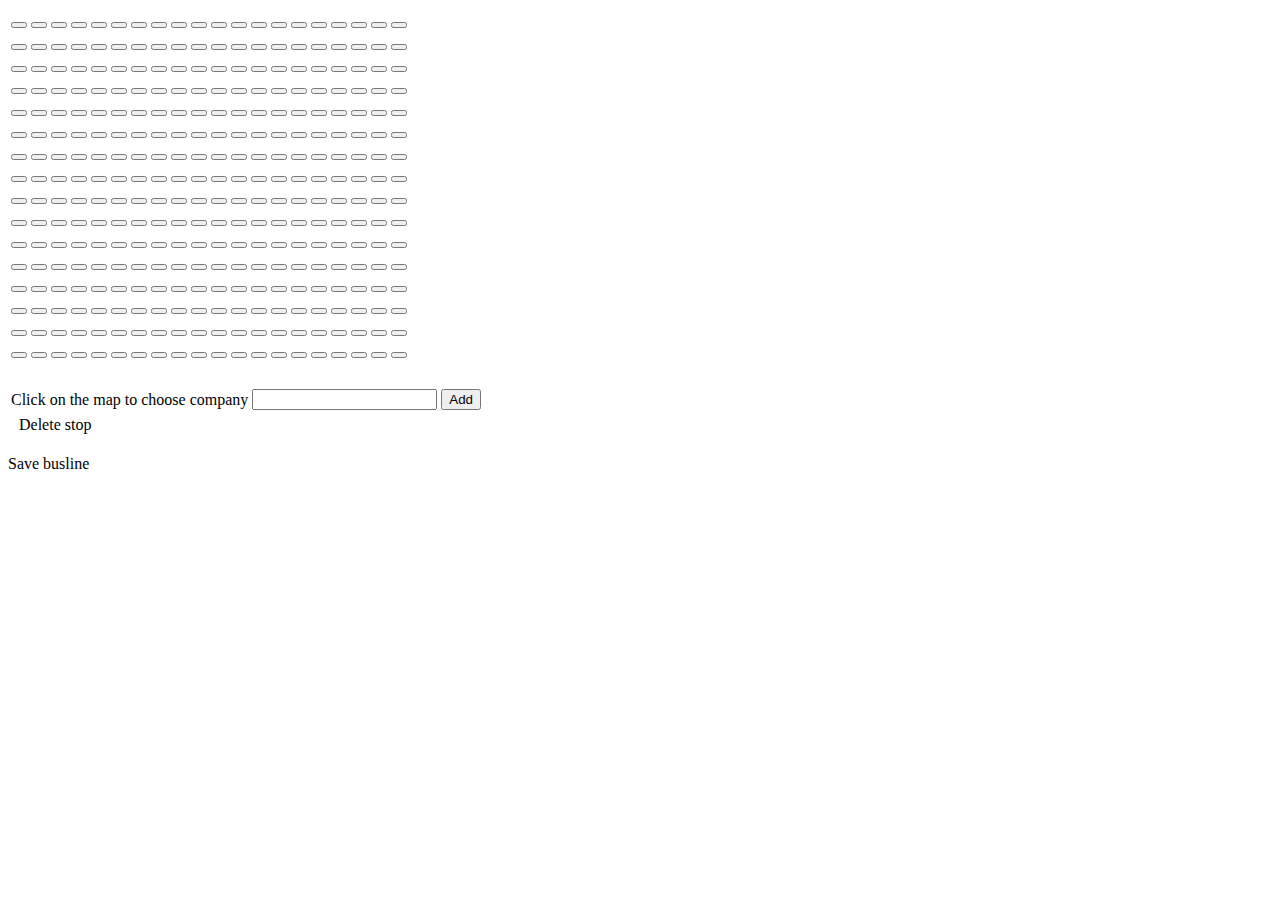
<file: src/main/resources/templates/addStop.html>
<!DOCTYPE html>
<html lang="en" xmlns:th="http://www.w3.org/1999/xhtml">
<head>
    <meta charset="UTF-8">
    <title>Create bus</title>
    <link rel="stylesheet" type="text/css" th:href="@{/layoutstyle/nco_stylesheet.css}">
</head>
<body>

<!-- header -->
<div th:insert="index :: header"></div>

<!-- menu -->
<div th:insert="index :: menuBar"></div>

<!-- map & list -->
<div id="mapAndList">

    <!-- map -->
    <div id="map">
        <table id="grid">
            <tr>
                <td><button id="A1" class="mapButton" onclick="returnId(this.id);changeAddress()"></button></td>
                <td><button id="A2" class="mapButton" onclick="returnId(this.id);changeAddress()"></button></td>
                <td><button id="A3" class="mapButton" onclick="returnId(this.id);changeAddress()"></button></td>
                <td><button id="A4" class="mapButton" onclick="returnId(this.id);changeAddress()"></button></td>
                <td><button id="A5" class="mapButton" onclick="returnId(this.id);changeAddress()"></button></td>
                <td><button id="A6" class="mapButton" onclick="returnId(this.id);changeAddress()"></button></td>
                <td><button id="A7" class="mapButton" onclick="returnId(this.id);changeAddress()"></button></td>
                <td><button id="A8" class="mapButton" onclick="returnId(this.id);changeAddress()"></button></td>
                <td><button id="A9" class="mapButton" onclick="returnId(this.id);changeAddress()"></button></td>
                <td><button id="A10" class="mapButton" onclick="returnId(this.id);changeAddress()"></button></td>
                <td><button id="A11" class="mapButton" onclick="returnId(this.id);changeAddress()"></button></td>
                <td><button id="A12" class="mapButton" onclick="returnId(this.id);changeAddress()"></button></td>
                <td><button id="A13" class="mapButton" onclick="returnId(this.id);changeAddress()"></button></td>
                <td><button id="A14" class="mapButton" onclick="returnId(this.id);changeAddress()"></button></td>
                <td><button id="A15" class="mapButton" onclick="returnId(this.id);changeAddress()"></button></td>
                <td><button id="A16" class="mapButton" onclick="returnId(this.id);changeAddress()"></button></td>
                <td><button id="A17" class="mapButton" onclick="returnId(this.id);changeAddress()"></button></td>
                <td><button id="A18" class="mapButton" onclick="returnId(this.id);changeAddress()"></button></td>
                <td><button id="A19" class="mapButton" onclick="returnId(this.id);changeAddress()"></button></td>
                <td><button id="A20" class="mapButton" onclick="returnId(this.id);changeAddress()"></button></td>
            </tr>
            <tr>
                <td><button id="B1" class="mapButton" onclick="returnId(this.id);changeAddress()"></button></td>
                <td><button id="B2" class="mapButton" onclick="returnId(this.id);changeAddress()"></button></td>
                <td><button id="B3" class="mapButton" onclick="returnId(this.id);changeAddress()"></button></td>
                <td><button id="B4" class="mapButton" onclick="returnId(this.id);changeAddress()"></button></td>
                <td><button id="B5" class="mapButton" onclick="returnId(this.id);changeAddress()"></button></td>
                <td><button id="B6" class="mapButton" onclick="returnId(this.id);changeAddress()"></button></td>
                <td><button id="B7" class="mapButton" onclick="returnId(this.id);changeAddress()"></button></td>
                <td><button id="B8" class="mapButton" onclick="returnId(this.id);changeAddress()"></button></td>
                <td><button id="B9" class="mapButton" onclick="returnId(this.id);changeAddress()"></button></td>
                <td><button id="B10" class="mapButton" onclick="returnId(this.id);changeAddress()"></button></td>
                <td><button id="B11" class="mapButton" onclick="returnId(this.id);changeAddress()"></button></td>
                <td><button id="B12" class="mapButton" onclick="returnId(this.id);changeAddress()"></button></td>
                <td><button id="B13" class="mapButton" onclick="returnId(this.id);changeAddress()"></button></td>
                <td><button id="B14" class="mapButton" onclick="returnId(this.id);changeAddress()"></button></td>
                <td><button id="B15" class="mapButton" onclick="returnId(this.id);changeAddress()"></button></td>
                <td><button id="B16" class="mapButton" onclick="returnId(this.id);changeAddress()"></button></td>
                <td><button id="B17" class="mapButton" onclick="returnId(this.id);changeAddress()"></button></td>
                <td><button id="B18" class="mapButton" onclick="returnId(this.id);changeAddress()"></button></td>
                <td><button id="B19" class="mapButton" onclick="returnId(this.id);changeAddress()"></button></td>
                <td><button id="B20" class="mapButton" onclick="returnId(this.id);changeAddress()"></button></td>
            </tr>
            <tr>
                <td><button id="C1" class="mapButton" onclick="returnId(this.id);changeAddress()"></button></td>
                <td><button id="C2" class="mapButton" onclick="returnId(this.id);changeAddress()"></button></td>
                <td><button id="C3" class="mapButton" onclick="returnId(this.id);changeAddress()"></button></td>
                <td><button id="C4" class="mapButton" onclick="returnId(this.id);changeAddress()"></button></td>
                <td><button id="C5" class="mapButton" onclick="returnId(this.id);changeAddress()"></button></td>
                <td><button id="C6" class="mapButton" onclick="returnId(this.id);changeAddress()"></button></td>
                <td><button id="C7" class="mapButton" onclick="returnId(this.id);changeAddress()"></button></td>
                <td><button id="C8" class="mapButton" onclick="returnId(this.id);changeAddress()"></button></td>
                <td><button id="C9" class="mapButton" onclick="returnId(this.id);changeAddress()"></button></td>
                <td><button id="C10" class="mapButton" onclick="returnId(this.id);changeAddress()"></button></td>
                <td><button id="C11" class="mapButton" onclick="returnId(this.id);changeAddress()"></button></td>
                <td><button id="C12" class="mapButton" onclick="returnId(this.id);changeAddress()"></button></td>
                <td><button id="C13" class="mapButton" onclick="returnId(this.id);changeAddress()"></button></td>
                <td><button id="C14" class="mapButton" onclick="returnId(this.id);changeAddress()"></button></td>
                <td><button id="C15" class="mapButton" onclick="returnId(this.id);changeAddress()"></button></td>
                <td><button id="C16" class="mapButton" onclick="returnId(this.id);changeAddress()"></button></td>
                <td><button id="C17" class="mapButton" onclick="returnId(this.id);changeAddress()"></button></td>
                <td><button id="C18" class="mapButton" onclick="returnId(this.id);changeAddress()"></button></td>
                <td><button id="C19" class="mapButton" onclick="returnId(this.id);changeAddress()"></button></td>
                <td><button id="C20" class="mapButton" onclick="returnId(this.id);changeAddress()"></button></td>
            </tr>
            <tr>
                <td><button id="D1" class="mapButton" onclick="returnId(this.id);changeAddress()"></button></td>
                <td><button id="D2" class="mapButton" onclick="returnId(this.id);changeAddress()"></button></td>
                <td><button id="D3" class="mapButton" onclick="returnId(this.id);changeAddress()"></button></td>
                <td><button id="D4" class="mapButton" onclick="returnId(this.id);changeAddress()"></button></td>
                <td><button id="D5" class="mapButton" onclick="returnId(this.id);changeAddress()"></button></td>
                <td><button id="D6" class="mapButton" onclick="returnId(this.id);changeAddress()"></button></td>
                <td><button id="D7" class="mapButton" onclick="returnId(this.id);changeAddress()"></button></td>
                <td><button id="D8" class="mapButton" onclick="returnId(this.id);changeAddress()"></button></td>
                <td><button id="D9" class="mapButton" onclick="returnId(this.id);changeAddress()"></button></td>
                <td><button id="D10" class="mapButton" onclick="returnId(this.id);changeAddress()"></button></td>
                <td><button id="D11" class="mapButton" onclick="returnId(this.id);changeAddress()"></button></td>
                <td><button id="D12" class="mapButton" onclick="returnId(this.id);changeAddress()"></button></td>
                <td><button id="D13" class="mapButton" onclick="returnId(this.id);changeAddress()"></button></td>
                <td><button id="D14" class="mapButton" onclick="returnId(this.id);changeAddress()"></button></td>
                <td><button id="D15" class="mapButton" onclick="returnId(this.id);changeAddress()"></button></td>
                <td><button id="D16" class="mapButton" onclick="returnId(this.id);changeAddress()"></button></td>
                <td><button id="D17" class="mapButton" onclick="returnId(this.id);changeAddress()"></button></td>
                <td><button id="D18" class="mapButton" onclick="returnId(this.id);changeAddress()"></button></td>
                <td><button id="D19" class="mapButton" onclick="returnId(this.id);changeAddress()"></button></td>
                <td><button id="D20" class="mapButton" onclick="returnId(this.id);changeAddress()"></button></td>
            </tr>
            <tr>
                <td><button id="E1" class="mapButton" onclick="returnId(this.id);changeAddress()"></button></td>
                <td><button id="E2" class="mapButton" onclick="returnId(this.id);changeAddress()"></button></td>
                <td><button id="E3" class="mapButton" onclick="returnId(this.id);changeAddress()"></button></td>
                <td><button id="E4" class="mapButton" onclick="returnId(this.id);changeAddress()"></button></td>
                <td><button id="E5" class="mapButton" onclick="returnId(this.id);changeAddress()"></button></td>
                <td><button id="E6" class="mapButton" onclick="returnId(this.id);changeAddress()"></button></td>
                <td><button id="E7" class="mapButton" onclick="returnId(this.id);changeAddress()"></button></td>
                <td><button id="E8" class="mapButton" onclick="returnId(this.id);changeAddress()"></button></td>
                <td><button id="E9" class="mapButton" onclick="returnId(this.id);changeAddress()"></button></td>
                <td><button id="E10" class="mapButton" onclick="returnId(this.id);changeAddress()"></button></td>
                <td><button id="E11" class="mapButton" onclick="returnId(this.id);changeAddress()"></button></td>
                <td><button id="E12" class="mapButton" onclick="returnId(this.id);changeAddress()"></button></td>
                <td><button id="E13" class="mapButton" onclick="returnId(this.id);changeAddress()"></button></td>
                <td><button id="E14" class="mapButton" onclick="returnId(this.id);changeAddress()"></button></td>
                <td><button id="E15" class="mapButton" onclick="returnId(this.id);changeAddress()"></button></td>
                <td><button id="E16" class="mapButton" onclick="returnId(this.id);changeAddress()"></button></td>
                <td><button id="E17" class="mapButton" onclick="returnId(this.id);changeAddress()"></button></td>
                <td><button id="E18" class="mapButton" onclick="returnId(this.id);changeAddress()"></button></td>
                <td><button id="E19" class="mapButton" onclick="returnId(this.id);changeAddress()"></button></td>
                <td><button id="E20" class="mapButton" onclick="returnId(this.id);changeAddress()"></button></td>
            </tr>
            <tr>
                <td><button id="F1" class="mapButton" onclick="returnId(this.id);changeAddress()"></button></td>
                <td><button id="F2" class="mapButton" onclick="returnId(this.id);changeAddress()"></button></td>
                <td><button id="F3" class="mapButton" onclick="returnId(this.id);changeAddress()"></button></td>
                <td><button id="F4" class="mapButton" onclick="returnId(this.id);changeAddress()"></button></td>
                <td><button id="F5" class="mapButton" onclick="returnId(this.id);changeAddress()"></button></td>
                <td><button id="F6" class="mapButton" onclick="returnId(this.id);changeAddress()"></button></td>
                <td><button id="F7" class="mapButton" onclick="returnId(this.id);changeAddress()"></button></td>
                <td><button id="F8" class="mapButton" onclick="returnId(this.id);changeAddress()"></button></td>
                <td><button id="F9" class="mapButton" onclick="returnId(this.id);changeAddress()"></button></td>
                <td><button id="F10" class="mapButton" onclick="returnId(this.id);changeAddress()"></button></td>
                <td><button id="F11" class="mapButton" onclick="returnId(this.id);changeAddress()"></button></td>
                <td><button id="F12" class="mapButton" onclick="returnId(this.id);changeAddress()"></button></td>
                <td><button id="F13" class="mapButton" onclick="returnId(this.id);changeAddress()"></button></td>
                <td><button id="F14" class="mapButton" onclick="returnId(this.id);changeAddress()"></button></td>
                <td><button id="F15" class="mapButton" onclick="returnId(this.id);changeAddress()"></button></td>
                <td><button id="F16" class="mapButton" onclick="returnId(this.id);changeAddress()"></button></td>
                <td><button id="F17" class="mapButton" onclick="returnId(this.id);changeAddress()"></button></td>
                <td><button id="F18" class="mapButton" onclick="returnId(this.id);changeAddress()"></button></td>
                <td><button id="F19" class="mapButton" onclick="returnId(this.id);changeAddress()"></button></td>
                <td><button id="F20" class="mapButton" onclick="returnId(this.id);changeAddress()"></button></td>
            </tr>
            <tr>
                <td><button id="G1" class="mapButton" onclick="returnId(this.id);changeAddress()"></button></td>
                <td><button id="G2" class="mapButton" onclick="returnId(this.id);changeAddress()"></button></td>
                <td><button id="G3" class="mapButton" onclick="returnId(this.id);changeAddress()"></button></td>
                <td><button id="G4" class="mapButton" onclick="returnId(this.id);changeAddress()"></button></td>
                <td><button id="G5" class="mapButton" onclick="returnId(this.id);changeAddress()"></button></td>
                <td><button id="G6" class="mapButton" onclick="returnId(this.id);changeAddress()"></button></td>
                <td><button id="G7" class="mapButton" onclick="returnId(this.id);changeAddress()"></button></td>
                <td><button id="G8" class="mapButton" onclick="returnId(this.id);changeAddress()"></button></td>
                <td><button id="G9" class="mapButton" onclick="returnId(this.id);changeAddress()"></button></td>
                <td><button id="G10" class="mapButton" onclick="returnId(this.id);changeAddress()"></button></td>
                <td><button id="G11" class="mapButton" onclick="returnId(this.id);changeAddress()"></button></td>
                <td><button id="G12" class="mapButton" onclick="returnId(this.id);changeAddress()"></button></td>
                <td><button id="G13" class="mapButton" onclick="returnId(this.id);changeAddress()"></button></td>
                <td><button id="G14" class="mapButton" onclick="returnId(this.id);changeAddress()"></button></td>
                <td><button id="G15" class="mapButton" onclick="returnId(this.id);changeAddress()"></button></td>
                <td><button id="G16" class="mapButton" onclick="returnId(this.id);changeAddress()"></button></td>
                <td><button id="G17" class="mapButton" onclick="returnId(this.id);changeAddress()"></button></td>
                <td><button id="G18" class="mapButton" onclick="returnId(this.id);changeAddress()"></button></td>
                <td><button id="G19" class="mapButton" onclick="returnId(this.id);changeAddress()"></button></td>
                <td><button id="G20" class="mapButton" onclick="returnId(this.id);changeAddress()"></button></td>
            </tr>
            <tr>
                <td><button id="H1" class="mapButton" onclick="returnId(this.id);changeAddress()"></button></td>
                <td><button id="H2" class="mapButton" onclick="returnId(this.id);changeAddress()"></button></td>
                <td><button id="H3" class="mapButton" onclick="returnId(this.id);changeAddress()"></button></td>
                <td><button id="H4" class="mapButton" onclick="returnId(this.id);changeAddress()"></button></td>
                <td><button id="H5" class="mapButton" onclick="returnId(this.id);changeAddress()"></button></td>
                <td><button id="H6" class="mapButton" onclick="returnId(this.id);changeAddress()"></button></td>
                <td><button id="H7" class="mapButton" onclick="returnId(this.id);changeAddress()"></button></td>
                <td><button id="H8" class="mapButton" onclick="returnId(this.id);changeAddress()"></button></td>
                <td><button id="H9" class="mapButton" onclick="returnId(this.id);changeAddress()"></button></td>
                <td><button id="H10" class="mapButton" onclick="returnId(this.id);changeAddress()"></button></td>
                <td><button id="H11" class="mapButton" onclick="returnId(this.id);changeAddress()"></button></td>
                <td><button id="H12" class="mapButton" onclick="returnId(this.id);changeAddress()"></button></td>
                <td><button id="H13" class="mapButton" onclick="returnId(this.id);changeAddress()"></button></td>
                <td><button id="H14" class="mapButton" onclick="returnId(this.id);changeAddress()"></button></td>
                <td><button id="H15" class="mapButton" onclick="returnId(this.id);changeAddress()"></button></td>
                <td><button id="H16" class="mapButton" onclick="returnId(this.id);changeAddress()"></button></td>
                <td><button id="H17" class="mapButton" onclick="returnId(this.id);changeAddress()"></button></td>
                <td><button id="H18" class="mapButton" onclick="returnId(this.id);changeAddress()"></button></td>
                <td><button id="H19" class="mapButton" onclick="returnId(this.id);changeAddress()"></button></td>
                <td><button id="H20" class="mapButton" onclick="returnId(this.id);changeAddress()"></button></td>
            </tr>
            <tr>
                <td><button id="I1" class="mapButton" onclick="returnId(this.id);changeAddress()"></button></td>
                <td><button id="I2" class="mapButton" onclick="returnId(this.id);changeAddress()"></button></td>
                <td><button id="I3" class="mapButton" onclick="returnId(this.id);changeAddress()"></button></td>
                <td><button id="I4" class="mapButton" onclick="returnId(this.id);changeAddress()"></button></td>
                <td><button id="I5" class="mapButton" onclick="returnId(this.id);changeAddress()"></button></td>
                <td><button id="I6" class="mapButton" onclick="returnId(this.id);changeAddress()"></button></td>
                <td><button id="I7" class="mapButton" onclick="returnId(this.id);changeAddress()"></button></td>
                <td><button id="I8" class="mapButton" onclick="returnId(this.id);changeAddress()"></button></td>
                <td><button id="I9" class="mapButton" onclick="returnId(this.id);changeAddress()"></button></td>
                <td><button id="I10" class="mapButton" onclick="returnId(this.id);changeAddress()"></button></td>
                <td><button id="I11" class="mapButton" onclick="returnId(this.id);changeAddress()"></button></td>
                <td><button id="I12" class="mapButton" onclick="returnId(this.id);changeAddress()"></button></td>
                <td><button id="I13" class="mapButton" onclick="returnId(this.id);changeAddress()"></button></td>
                <td><button id="I14" class="mapButton" onclick="returnId(this.id);changeAddress()"></button></td>
                <td><button id="I15" class="mapButton" onclick="returnId(this.id);changeAddress()"></button></td>
                <td><button id="I16" class="mapButton" onclick="returnId(this.id);changeAddress()"></button></td>
                <td><button id="I17" class="mapButton" onclick="returnId(this.id);changeAddress()"></button></td>
                <td><button id="I18" class="mapButton" onclick="returnId(this.id);changeAddress()"></button></td>
                <td><button id="I19" class="mapButton" onclick="returnId(this.id);changeAddress()"></button></td>
                <td><button id="I20" class="mapButton" onclick="returnId(this.id);changeAddress()"></button></td>
            </tr>
            <tr>
                <td><button id="J1" class="mapButton" onclick="returnId(this.id);changeAddress()"></button></td>
                <td><button id="J2" class="mapButton" onclick="returnId(this.id);changeAddress()"></button></td>
                <td><button id="J3" class="mapButton" onclick="returnId(this.id);changeAddress()"></button></td>
                <td><button id="J4" class="mapButton" onclick="returnId(this.id);changeAddress()"></button></td>
                <td><button id="J5" class="mapButton" onclick="returnId(this.id);changeAddress()"></button></td>
                <td><button id="J6" class="mapButton" onclick="returnId(this.id);changeAddress()"></button></td>
                <td><button id="J7" class="mapButton" onclick="returnId(this.id);changeAddress()"></button></td>
                <td><button id="J8" class="mapButton" onclick="returnId(this.id);changeAddress()"></button></td>
                <td><button id="J9" class="mapButton" onclick="returnId(this.id);changeAddress()"></button></td>
                <td><button id="J10" class="mapButton" onclick="returnId(this.id);changeAddress()"></button></td>
                <td><button id="J11" class="mapButton" onclick="returnId(this.id);changeAddress()"></button></td>
                <td><button id="J12" class="mapButton" onclick="returnId(this.id);changeAddress()"></button></td>
                <td><button id="J13" class="mapButton" onclick="returnId(this.id);changeAddress()"></button></td>
                <td><button id="J14" class="mapButton" onclick="returnId(this.id);changeAddress()"></button></td>
                <td><button id="J15" class="mapButton" onclick="returnId(this.id);changeAddress()"></button></td>
                <td><button id="J16" class="mapButton" onclick="returnId(this.id);changeAddress()"></button></td>
                <td><button id="J17" class="mapButton" onclick="returnId(this.id);changeAddress()"></button></td>
                <td><button id="J18" class="mapButton" onclick="returnId(this.id);changeAddress()"></button></td>
                <td><button id="J19" class="mapButton" onclick="returnId(this.id);changeAddress()"></button></td>
                <td><button id="J20" class="mapButton" onclick="returnId(this.id);changeAddress()"></button></td>
            </tr>
            <tr>
                <td><button id="K1" class="mapButton" onclick="returnId(this.id);changeAddress()"></button></td>
                <td><button id="K2" class="mapButton" onclick="returnId(this.id);changeAddress()"></button></td>
                <td><button id="K3" class="mapButton" onclick="returnId(this.id);changeAddress()"></button></td>
                <td><button id="K4" class="mapButton" onclick="returnId(this.id);changeAddress()"></button></td>
                <td><button id="K5" class="mapButton" onclick="returnId(this.id);changeAddress()"></button></td>
                <td><button id="K6" class="mapButton" onclick="returnId(this.id);changeAddress()"></button></td>
                <td><button id="K7" class="mapButton" onclick="returnId(this.id);changeAddress()"></button></td>
                <td><button id="K8" class="mapButton" onclick="returnId(this.id);changeAddress()"></button></td>
                <td><button id="K9" class="mapButton" onclick="returnId(this.id);changeAddress()"></button></td>
                <td><button id="K10" class="mapButton" onclick="returnId(this.id);changeAddress()"></button></td>
                <td><button id="K11" class="mapButton" onclick="returnId(this.id);changeAddress()"></button></td>
                <td><button id="K12" class="mapButton" onclick="returnId(this.id);changeAddress()"></button></td>
                <td><button id="K13" class="mapButton" onclick="returnId(this.id);changeAddress()"></button></td>
                <td><button id="K14" class="mapButton" onclick="returnId(this.id);changeAddress()"></button></td>
                <td><button id="K15" class="mapButton" onclick="returnId(this.id);changeAddress()"></button></td>
                <td><button id="K16" class="mapButton" onclick="returnId(this.id);changeAddress()"></button></td>
                <td><button id="K17" class="mapButton" onclick="returnId(this.id);changeAddress()"></button></td>
                <td><button id="K18" class="mapButton" onclick="returnId(this.id);changeAddress()"></button></td>
                <td><button id="K19" class="mapButton" onclick="returnId(this.id);changeAddress()"></button></td>
                <td><button id="K20" class="mapButton" onclick="returnId(this.id);changeAddress()"></button></td>
            </tr>
            <tr>
                <td><button id="L1" class="mapButton" onclick="returnId(this.id);changeAddress()"></button></td>
                <td><button id="L2" class="mapButton" onclick="returnId(this.id);changeAddress()"></button></td>
                <td><button id="L3" class="mapButton" onclick="returnId(this.id);changeAddress()"></button></td>
                <td><button id="L4" class="mapButton" onclick="returnId(this.id);changeAddress()"></button></td>
                <td><button id="L5" class="mapButton" onclick="returnId(this.id);changeAddress()"></button></td>
                <td><button id="L6" class="mapButton" onclick="returnId(this.id);changeAddress()"></button></td>
                <td><button id="L7" class="mapButton" onclick="returnId(this.id);changeAddress()"></button></td>
                <td><button id="L8" class="mapButton" onclick="returnId(this.id);changeAddress()"></button></td>
                <td><button id="L9" class="mapButton" onclick="returnId(this.id);changeAddress()"></button></td>
                <td><button id="L10" class="mapButton" onclick="returnId(this.id);changeAddress()"></button></td>
                <td><button id="L11" class="mapButton" onclick="returnId(this.id);changeAddress()"></button></td>
                <td><button id="L12" class="mapButton" onclick="returnId(this.id);changeAddress()"></button></td>
                <td><button id="L13" class="mapButton" onclick="returnId(this.id);changeAddress()"></button></td>
                <td><button id="L14" class="mapButton" onclick="returnId(this.id);changeAddress()"></button></td>
                <td><button id="L15" class="mapButton" onclick="returnId(this.id);changeAddress()"></button></td>
                <td><button id="L16" class="mapButton" onclick="returnId(this.id);changeAddress()"></button></td>
                <td><button id="L17" class="mapButton" onclick="returnId(this.id);changeAddress()"></button></td>
                <td><button id="L18" class="mapButton" onclick="returnId(this.id);changeAddress()"></button></td>
                <td><button id="L19" class="mapButton" onclick="returnId(this.id);changeAddress()"></button></td>
                <td><button id="L20" class="mapButton" onclick="returnId(this.id);changeAddress()"></button></td>
            </tr>
            <tr>
                <td><button id="M1" class="mapButton" onclick="returnId(this.id);changeAddress()"></button></td>
                <td><button id="M2" class="mapButton" onclick="returnId(this.id);changeAddress()"></button></td>
                <td><button id="M3" class="mapButton" onclick="returnId(this.id);changeAddress()"></button></td>
                <td><button id="M4" class="mapButton" onclick="returnId(this.id);changeAddress()"></button></td>
                <td><button id="M5" class="mapButton" onclick="returnId(this.id);changeAddress()"></button></td>
                <td><button id="M6" class="mapButton" onclick="returnId(this.id);changeAddress()"></button></td>
                <td><button id="M7" class="mapButton" onclick="returnId(this.id);changeAddress()"></button></td>
                <td><button id="M8" class="mapButton" onclick="returnId(this.id);changeAddress()"></button></td>
                <td><button id="M9" class="mapButton" onclick="returnId(this.id);changeAddress()"></button></td>
                <td><button id="M10" class="mapButton" onclick="returnId(this.id);changeAddress()"></button></td>
                <td><button id="M11" class="mapButton" onclick="returnId(this.id);changeAddress()"></button></td>
                <td><button id="M12" class="mapButton" onclick="returnId(this.id);changeAddress()"></button></td>
                <td><button id="M13" class="mapButton" onclick="returnId(this.id);changeAddress()"></button></td>
                <td><button id="M14" class="mapButton" onclick="returnId(this.id);changeAddress()"></button></td>
                <td><button id="M15" class="mapButton" onclick="returnId(this.id);changeAddress()"></button></td>
                <td><button id="M16" class="mapButton" onclick="returnId(this.id);changeAddress()"></button></td>
                <td><button id="M17" class="mapButton" onclick="returnId(this.id);changeAddress()"></button></td>
                <td><button id="M18" class="mapButton" onclick="returnId(this.id);changeAddress()"></button></td>
                <td><button id="M19" class="mapButton" onclick="returnId(this.id);changeAddress()"></button></td>
                <td><button id="M20" class="mapButton" onclick="returnId(this.id);changeAddress()"></button></td>
            </tr>
            <tr>
                <td><button id="N1" class="mapButton" onclick="returnId(this.id);changeAddress()"></button></td>
                <td><button id="N2" class="mapButton" onclick="returnId(this.id);changeAddress()"></button></td>
                <td><button id="N3" class="mapButton" onclick="returnId(this.id);changeAddress()"></button></td>
                <td><button id="N4" class="mapButton" onclick="returnId(this.id);changeAddress()"></button></td>
                <td><button id="N5" class="mapButton" onclick="returnId(this.id);changeAddress()"></button></td>
                <td><button id="N6" class="mapButton" onclick="returnId(this.id);changeAddress()"></button></td>
                <td><button id="N7" class="mapButton" onclick="returnId(this.id);changeAddress()"></button></td>
                <td><button id="N8" class="mapButton" onclick="returnId(this.id);changeAddress()"></button></td>
                <td><button id="N9" class="mapButton" onclick="returnId(this.id);changeAddress()"></button></td>
                <td><button id="N10" class="mapButton" onclick="returnId(this.id);changeAddress()"></button></td>
                <td><button id="N11" class="mapButton" onclick="returnId(this.id);changeAddress()"></button></td>
                <td><button id="N12" class="mapButton" onclick="returnId(this.id);changeAddress()"></button></td>
                <td><button id="N13" class="mapButton" onclick="returnId(this.id);changeAddress()"></button></td>
                <td><button id="N14" class="mapButton" onclick="returnId(this.id);changeAddress()"></button></td>
                <td><button id="N15" class="mapButton" onclick="returnId(this.id);changeAddress()"></button></td>
                <td><button id="N16" class="mapButton" onclick="returnId(this.id);changeAddress()"></button></td>
                <td><button id="N17" class="mapButton" onclick="returnId(this.id);changeAddress()"></button></td>
                <td><button id="N18" class="mapButton" onclick="returnId(this.id);changeAddress()"></button></td>
                <td><button id="N19" class="mapButton" onclick="returnId(this.id);changeAddress()"></button></td>
                <td><button id="N20" class="mapButton" onclick="returnId(this.id);changeAddress()"></button></td>
            </tr>
            <tr>
                <td><button id="O1" class="mapButton" onclick="returnId(this.id);changeAddress()"></button></td>
                <td><button id="O2" class="mapButton" onclick="returnId(this.id);changeAddress()"></button></td>
                <td><button id="O3" class="mapButton" onclick="returnId(this.id);changeAddress()"></button></td>
                <td><button id="O4" class="mapButton" onclick="returnId(this.id);changeAddress()"></button></td>
                <td><button id="O5" class="mapButton" onclick="returnId(this.id);changeAddress()"></button></td>
                <td><button id="O6" class="mapButton" onclick="returnId(this.id);changeAddress()"></button></td>
                <td><button id="O7" class="mapButton" onclick="returnId(this.id);changeAddress()"></button></td>
                <td><button id="O8" class="mapButton" onclick="returnId(this.id);changeAddress()"></button></td>
                <td><button id="O9" class="mapButton" onclick="returnId(this.id);changeAddress()"></button></td>
                <td><button id="O10" class="mapButton" onclick="returnId(this.id);changeAddress()"></button></td>
                <td><button id="O11" class="mapButton" onclick="returnId(this.id);changeAddress()"></button></td>
                <td><button id="O12" class="mapButton" onclick="returnId(this.id);changeAddress()"></button></td>
                <td><button id="O13" class="mapButton" onclick="returnId(this.id);changeAddress()"></button></td>
                <td><button id="O14" class="mapButton" onclick="returnId(this.id);changeAddress()"></button></td>
                <td><button id="O15" class="mapButton" onclick="returnId(this.id);changeAddress()"></button></td>
                <td><button id="O16" class="mapButton" onclick="returnId(this.id);changeAddress()"></button></td>
                <td><button id="O17" class="mapButton" onclick="returnId(this.id);changeAddress()"></button></td>
                <td><button id="O18" class="mapButton" onclick="returnId(this.id);changeAddress()"></button></td>
                <td><button id="O19" class="mapButton" onclick="returnId(this.id);changeAddress()"></button></td>
                <td><button id="O20" class="mapButton" onclick="returnId(this.id);changeAddress()"></button></td>
            </tr>
            <tr>
                <td><button id="P1" class="mapButton" onclick="returnId(this.id);changeAddress()"></button></td>
                <td><button id="P2" class="mapButton" onclick="returnId(this.id);changeAddress()"></button></td>
                <td><button id="P3" class="mapButton" onclick="returnId(this.id);changeAddress()"></button></td>
                <td><button id="P4" class="mapButton" onclick="returnId(this.id);changeAddress()"></button></td>
                <td><button id="P5" class="mapButton" onclick="returnId(this.id);changeAddress()"></button></td>
                <td><button id="P6" class="mapButton" onclick="returnId(this.id);changeAddress()"></button></td>
                <td><button id="P7" class="mapButton" onclick="returnId(this.id);changeAddress()"></button></td>
                <td><button id="P8" class="mapButton" onclick="returnId(this.id);changeAddress()"></button></td>
                <td><button id="P9" class="mapButton" onclick="returnId(this.id);changeAddress()"></button></td>
                <td><button id="P10" class="mapButton" onclick="returnId(this.id);changeAddress()"></button></td>
                <td><button id="P11" class="mapButton" onclick="returnId(this.id);changeAddress()"></button></td>
                <td><button id="P12" class="mapButton" onclick="returnId(this.id);changeAddress()"></button></td>
                <td><button id="P13" class="mapButton" onclick="returnId(this.id);changeAddress()"></button></td>
                <td><button id="P14" class="mapButton" onclick="returnId(this.id);changeAddress()"></button></td>
                <td><button id="P15" class="mapButton" onclick="returnId(this.id);changeAddress()"></button></td>
                <td><button id="P16" class="mapButton" onclick="returnId(this.id);changeAddress()"></button></td>
                <td><button id="P17" class="mapButton" onclick="returnId(this.id);changeAddress()"></button></td>
                <td><button id="P18" class="mapButton" onclick="returnId(this.id);changeAddress()"></button></td>
                <td><button id="P19" class="mapButton" onclick="returnId(this.id);changeAddress()"></button></td>
                <td><button id="P20" class="mapButton" onclick="returnId(this.id);changeAddress()"></button></td>
            </tr>
        </table>
    </div>

    <!-- map script -->
    <script type="text/javascript" th:inline="javascript">
        /*[# th:each="company : ${companyList}"]*/
        var x = /*[[${company.getAddress()}]]*/ "companyAddress";
        console.log(x);
        document.getElementById(x).innerHTML = /*[[${company.companyName}]]*/ "companyName";
        /*[/]*/
    </script>

    <!-- list -->
    <div id="list">

        <!-- add stops-->
        <form th:action="@{/buses/addStop}" th:object="${stop}" method="post">
            <!-- idBus taken from previous <form> -->
            <input hidden th:name="|bus.idBus|" th:value="${idOfBus}"/>
            <input hidden th:name="|isPresent|" th:value="0"/>

            <table class="companies">
                <tr>
                    <th colspan="2" th:text="'Station list for ' + ${nameOfBus}"></th>
                </tr>
            </table>

            <br>

            <table class="companies" id="stList">
                <tr>
                    <td>Click on the map to choose company</td>
                    <td id="address" colspan="4"><input id="stopID" class="form-control" th:field="*{company.idCompany}"/></td>
                    <td><button type="submit" id="customFormBtn" class="btn">Add</button></td>
                </tr>
            </table>
        </form>

        <!-- add stop script -->
            <script type="text/javascript" th:inline="javascript">
                var y;
                <!-- returns the company name situated at the clicked address -->
                function returnId(clicked_id) {
                    y = document.getElementById(clicked_id).innerHTML;
                    console.log("Company: " + y);
                }

                <!-- gets id of the company from database and passes it to <form> "add Stop" -->
                function changeAddress() {
                    /*[# th:each="company : ${companyList}"]*/
                        if (y == /*[[${company.getCompanyName()}]]*/) {
                            console.log("Company from DB: " + /*[[${company.getCompanyName()}]]*/);
                            var id = /*[[${company.getIdCompany()}]]*/
                            console.log("Company from DB ID: " + id);
                        }
                    /*[/]*/
                    document.getElementById("stopID").value = id;
                }
        	</script>

        <!-- bus line final -->
        <div th:each="bus : ${busList}" th:if="${bus.idBus == idOfBus}">
            <table class="companies">
                <tr th:each="stop : ${bus.stopList}">
                    <td th:text="'Station ' + ${bus.stopList.indexOf(stop)+1} + ':'"></td>
                    <td><a onmouseover="mouseover(this)" onmouseout="mouseout()" th:href="@{/companies/{id}(id=${stop.getCompany().idCompany})}" th:text="${stop.company.getCompanyName()}"></a></td>
                    <td><div class="bordered"><a onmouseover="mouseover(this)" onmouseout="mouseout()" th:href="@{/buses/deleteStop/{id}(id=${stop.getIdStop()})}">Delete stop</a></div></td>

                    <script type="text/javascript" th:inline="javascript">
                        function mouseover(e) {
                            companyName = e.innerHTML;

                            /*[# th:each="company : ${companyList}"]*/
                                companyNameDB = /*[[${company.companyName}]]*/;
                                if (companyName == companyNameDB) {
                                    elementID = /*[[${company.getAddress()}]]*/;
                                }
                            /*[/]*/
                            document.getElementById(elementID).style.backgroundColor = "rgb(230,178,41)";
                        }

                        function mouseout() {
                            document.getElementById(elementID).style.backgroundColor = "transparent";
                        }
                    </script>

                </tr>
            </table>
        </div>

        <br>

        <div class="bordered"><a th:href="@{/buses/findAll}">Save busline</a></div>
    </div>
</div>

<!-- footer -->
<div th:insert="index :: footer"></div>

</body>
</html>
</file>
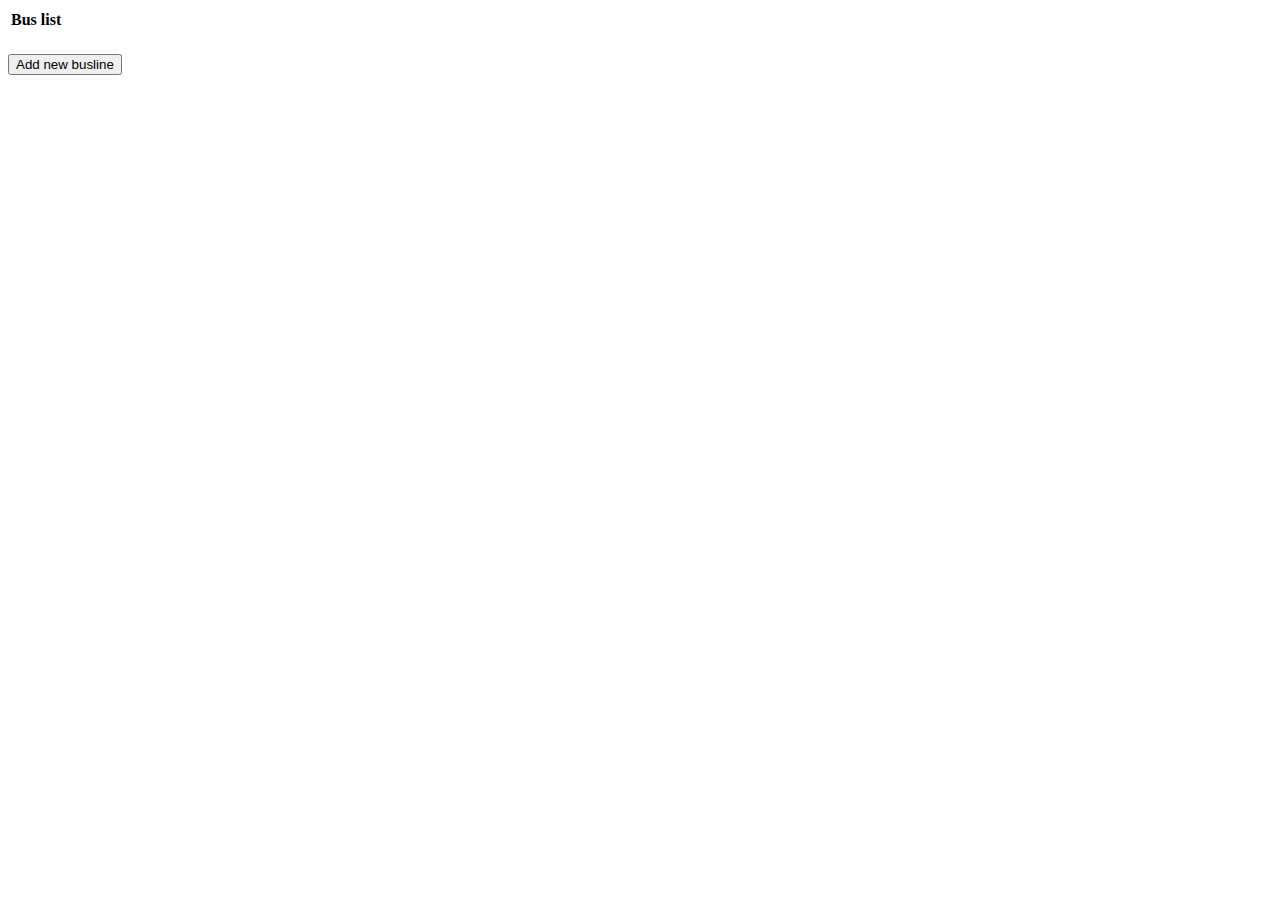
<file: src/main/resources/templates/busListView.html>
<!DOCTYPE html>
<html lang="en" xmlns:th="http://www.w3.org/1999/xhtml">
<head>
    <meta charset="UTF-8">
    <title>NCO Bus service - Bus List</title>
    <link rel="stylesheet" type="text/css" th:href="@{/layoutstyle/nco_stylesheet.css}">
</head>
<body>

<!-- header -->
<div th:insert="index :: header"></div>

<!-- menu -->
<div th:insert="index :: menuBar"></div>

<!-- map & list -->
<div id="mapAndList">
    <div id="list">
        <table class="companies">
            <tr>
                <th>Bus list</th>
            </tr>
            <tr th:each="bus : ${busList}">
                <td><div><a th:href="@{{id}(id=${bus.idBus})}" th:text="${bus.busName}"></a></div></td>
            </tr>
        </table>
        <br>
        <div>
            <form action="/buses/addBus">
                <button type="submit" class="formBtn">Add new busline</button>
            </form>
        </div>
    </div>

    <!-- map -->
    <div id="map">
        <table id="grid">
            <tr>
                <td id="A1"></td><td id="A2"></td><td id="A3"></td><td id="A4"></td><td id="A5"></td>
                <td id="A6"></td><td id="A7"></td><td id="A8"></td><td id="A9"></td><td id="A10"></td>
                <td id="A11"></td><td id="A12"></td><td id="A13"></td><td id="A14"></td><td id="A15"></td>
                <td id="A16"></td><td id="A17"></td><td id="A18"></td><td id="A19"></td><td id="A20"></td>
            </tr>
            <tr>
                <td id="B1"></td><td id="B2"></td><td id="B3"></td><td id="B4"></td><td id="B5"></td>
                <td id="B6"></td><td id="B7"></td><td id="B8"></td><td id="B9"></td><td id="B10"></td>
                <td id="B11"></td><td id="B12"></td><td id="B13"></td><td id="B14"></td><td id="B15"></td>
                <td id="B16"></td><td id="B17"></td><td id="B18"></td><td id="B19"></td><td id="B20"></td>
            </tr>
            <tr>
                <td id="C1"></td><td id="C2"></td><td id="C3"></td><td id="C4"></td><td id="C5"></td>
                <td id="C6"></td><td id="C7"></td><td id="C8"></td><td id="C9"></td><td id="C10"></td>
                <td id="C11"></td><td id="C12"></td><td id="C13"></td><td id="C14"></td><td id="C15"></td>
                <td id="C16"></td><td id="C17"></td><td id="C18"></td><td id="C19"></td><td id="C20"></td>
            </tr>
            <tr>
                <td id="D1"></td><td id="D2"></td><td id="D3"></td><td id="D4"></td><td id="D5"></td>
                <td id="D6"></td><td id="D7"></td><td id="D8"></td><td id="D9"></td><td id="D10"></td>
                <td id="D11"></td><td id="D12"></td><td id="D13"></td><td id="D14"></td><td id="D15"></td>
                <td id="D16"></td><td id="D17"></td><td id="D18"></td><td id="D19"></td><td id="D20"></td>
            </tr>
            <tr>
                <td id="E1"></td><td id="E2"></td><td id="E3"></td><td id="E4"></td><td id="E5"></td>
                <td id="E6"></td><td id="E7"></td><td id="E8"></td><td id="E9"></td><td id="E10"></td>
                <td id="E11"></td><td id="E12"></td><td id="E13"></td><td id="E14"></td><td id="E15"></td>
                <td id="E16"></td><td id="E17"></td><td id="E18"></td><td id="E19"></td><td id="E20"></td>
            </tr>
            <tr>
                <td id="F1"></td><td id="F2"></td><td id="F3"></td><td id="F4"></td><td id="F5"></td>
                <td id="F6"></td><td id="F7"></td><td id="F8"></td><td id="F9"></td><td id="F10"></td>
                <td id="F11"></td><td id="F12"></td><td id="F13"></td><td id="F14"></td><td id="F15"></td>
                <td id="F16"></td><td id="F17"></td><td id="F18"></td><td id="F19"></td><td id="F20"></td>
            </tr>
            <tr>
                <td id="G1"></td><td id="G2"></td><td id="G3"></td><td id="G4"></td><td id="G5"></td>
                <td id="G6"></td><td id="G7"></td><td id="G8"></td><td id="G9"></td><td id="G10"></td>
                <td id="G11"></td><td id="G12"></td><td id="G13"></td><td id="G14"></td><td id="G15"></td>
                <td id="G16"></td><td id="G17"></td><td id="G18"></td><td id="G19"></td><td id="G20"></td>
            </tr>
            <tr>
                <td id="H1"></td><td id="H2"></td><td id="H3"></td><td id="H4"></td><td id="H5"></td>
                <td id="H6"></td><td id="H7"></td><td id="H8"></td><td id="H9"></td><td id="H10"></td>
                <td id="H11"></td><td id="H12"></td><td id="H13"></td><td id="H14"></td><td id="H15"></td>
                <td id="H16"></td><td id="H17"></td><td id="H18"></td><td id="H19"></td><td id="H20"></td>
            </tr>
            <tr>
                <td id="I1"></td><td id="I2"></td><td id="I3"></td><td id="I4"></td><td id="I5"></td>
                <td id="I6"></td><td id="I7"></td><td id="I8"></td><td id="I9"></td><td id="I10"></td>
                <td id="I11"></td><td id="I12"></td><td id="I13"></td><td id="I14"></td><td id="I15"></td>
                <td id="I16"></td><td id="I17"></td><td id="I18"></td><td id="I19"></td><td id="I20"></td>
            </tr>
            <tr>
                <td id="J1"></td><td id="J2"></td><td id="J3"></td><td id="J4"></td><td id="J5"></td>
                <td id="J6"></td><td id="J7"></td><td id="J8"></td><td id="J9"></td><td id="J10"></td>
                <td id="J11"></td><td id="J12"></td><td id="J13"></td><td id="J14"></td><td id="J15"></td>
                <td id="J16"></td><td id="J17"></td><td id="J18"></td><td id="J19"></td><td id="J20"></td>
            </tr>
            <tr>
                <td id="K1"></td><td id="K2"></td><td id="K3"></td><td id="K4"></td><td id="K5"></td>
                <td id="K6"></td><td id="K7"></td><td id="K8"></td><td id="K9"></td><td id="K10"></td>
                <td id="K11"></td><td id="K12"></td><td id="K13"></td><td id="K14"></td><td id="K15"></td>
                <td id="K16"></td><td id="K17"></td><td id="K18"></td><td id="K19"></td><td id="K20"></td>
            </tr>
            <tr>
                <td id="L1"></td><td id="L2"></td><td id="L3"></td><td id="L4"></td><td id="L5"></td>
                <td id="L6"></td><td id="L7"></td><td id="L8"></td><td id="L9"></td><td id="L10"></td>
                <td id="L11"></td><td id="L12"></td><td id="L13"></td><td id="L14"></td><td id="L15"></td>
                <td id="L16"></td><td id="L17"></td><td id="L18"></td><td id="L19"></td><td id="L20"></td>
            </tr>
            <tr>
                <td id="M1"></td><td id="M2"></td><td id="M3"></td><td id="M4"></td><td id="M5"></td>
                <td id="M6"></td><td id="M7"></td><td id="M8"></td><td id="M9"></td><td id="M10"></td>
                <td id="M11"></td><td id="M12"></td><td id="M13"></td><td id="M14"></td><td id="M15"></td>
                <td id="M16"></td><td id="M17"></td><td id="M18"></td><td id="M19"></td><td id="M20"></td>
            </tr>
            <tr>
                <td id="N1"></td><td id="N2"></td><td id="N3"></td><td id="N4"></td><td id="N5"></td>
                <td id="N6"></td><td id="N7"></td><td id="N8"></td><td id="N9"></td><td id="N10"></td>
                <td id="N11"></td><td id="N12"></td><td id="N13"></td><td id="N14"></td><td id="N15"></td>
                <td id="N16"></td><td id="N17"></td><td id="N18"></td><td id="N19"></td><td id="N20"></td>
            </tr>
            <tr>
                <td id="O1"></td><td id="O2"></td><td id="O3"></td><td id="O4"></td><td id="O5"></td>
                <td id="O6"></td><td id="O7"></td><td id="O8"></td><td id="O9"></td><td id="O10"></td>
                <td id="O11"></td><td id="O12"></td><td id="O13"></td><td id="O14"></td><td id="O15"></td>
                <td id="O16"></td><td id="O17"></td><td id="O18"></td><td id="O19"></td><td id="O20"></td>
            </tr>
            <tr>
                <td id="P1"></td><td id="P2"></td><td id="P3"></td><td id="P4"></td><td id="P5"></td>
                <td id="P6"></td><td id="P7"></td><td id="P8"></td><td id="P9"></td><td id="P10"></td>
                <td id="P11"></td><td id="P12"></td><td id="P13"></td><td id="P14"></td><td id="P15"></td>
                <td id="P16"></td><td id="P17"></td><td id="P18"></td><td id="P19"></td><td id="P20"></td>
            </tr>
        </table>
    </div>

    <!-- map script -->
    <script type="text/javascript" th:inline="javascript">
        /*[# th:each="company : ${companyList}"]*/
        var x = /*[[${company.getAddress()}]]*/ "test";
        console.log(x);
        document.getElementById(x).innerHTML = /*[[${company.companyName}]]*/ "company";
        /*[/]*/
    </script>
</div>

<!-- footer -->
<div th:insert="index :: footer"></div>

<!-- old bus list -->

<!--<h1>Bus List</h1>-->
<!--<br>-->
<!--<table>-->
<!--    <thead>-->
<!--    <tr>-->
<!--        <th> Id </th>-->
<!--        <th> Bus Name </th>-->
<!--        <th> Delete </th>-->
<!--        <th> Update </th>-->
<!--    </tr>-->
<!--    </thead>-->

<!--    <tbody>-->
<!--    <tr th:each="bus : ${busList}">-->
<!--        <td th:text="${bus.idBus}" ></td>-->
<!--        <td th:text="${bus.busName}"></td>-->
<!--        <td><a th:href="@{/buses/delete/{id}(id=${bus.idBus})}">Delete</a></td>-->
<!--        <td><a th:href="@{/buses/update/{id}(id=${bus.idBus})}">Update</a></td>-->
<!--    </tbody>-->
<!--</table>-->
<!--<br>-->
<!--<a href="/buses/addBus">Add bus</a>-->
<!--<br>-->
<!--<a href="/index">Home</a>-->

</body>
</html>
</file>
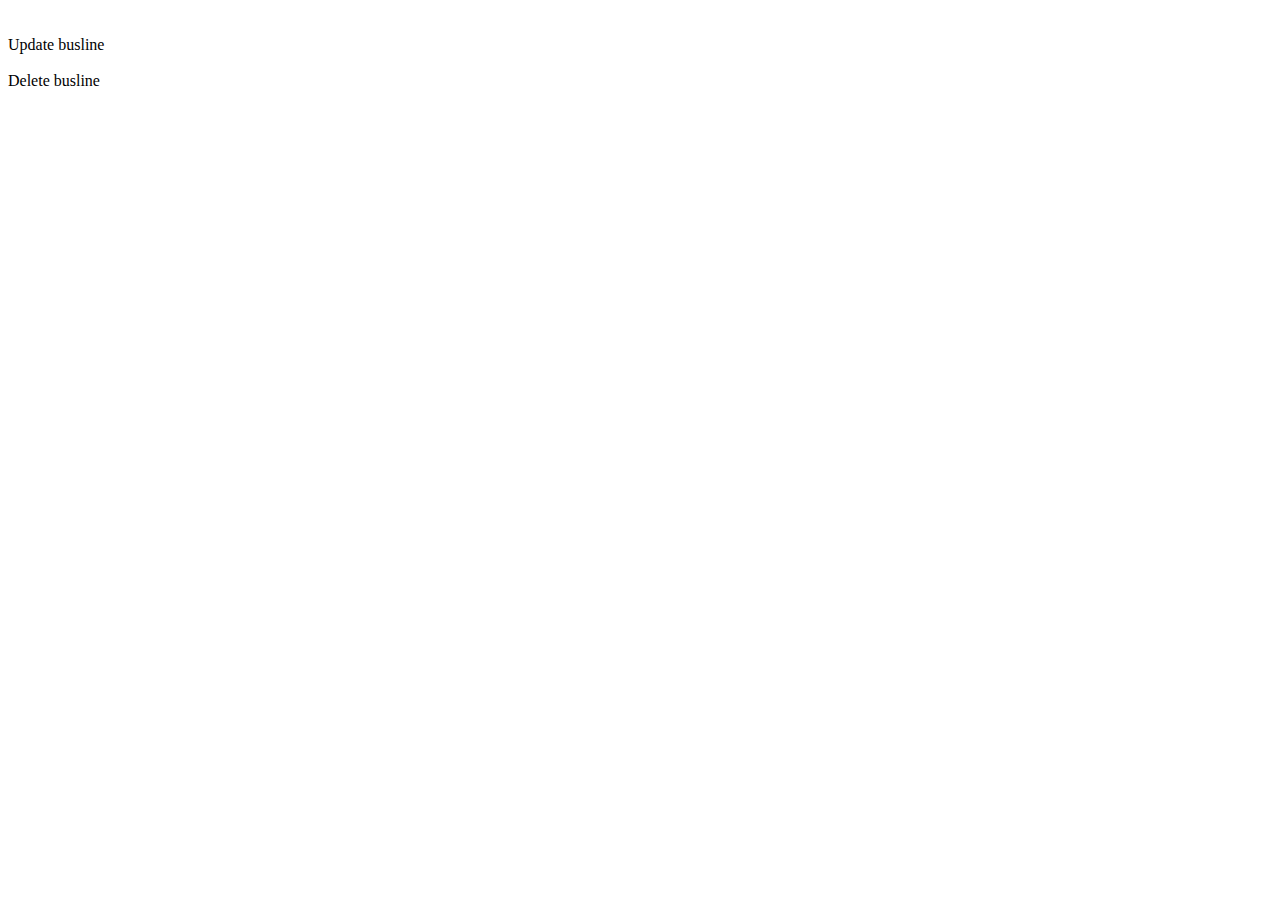
<file: src/main/resources/templates/busView.html>
<!DOCTYPE html>
<html lang="en" xmlns:th="http://www.w3.org/1999/xhtml">
<head>
    <meta charset="UTF-8">
    <title>NCO Bus service - Bus</title>
    <link rel="stylesheet" type="text/css" th:href="@{/layoutstyle/nco_stylesheet.css}">
</head>
<body>
<!-- header -->
<div th:insert="index :: header"></div>

<!-- menu -->
<div th:insert="index :: menuBar"></div>

<!-- map & list -->
<div id="mapAndList">
    <div id="list">
        <table class="companies">
            <tr>
                <th colspan="2">
                    <div th:text="${bus.busName}"></div>
                </th>
            </tr>
            <tr th:each="station : ${bus.stopList}">
                <td class="st" th:text="'Station ' + ${bus.stopList.indexOf(station)+1} + ':'"></td>
                <td class="st">
                    <a onmouseover="mouseover(this)" onmouseout="mouseout()" th:href="@{/companies/{id}(id=${station.getCompany().idCompany})}" th:text="${station.getCompany().getCompanyName()}"></a>
                </td>
            </tr>
        </table>
        <br>
        <div class="bordered"><a th:href="@{/buses/update/{id}(id=${bus.idBus})}">Update busline</a></div>
        <br>
        <div class="bordered"><a th:href="@{/buses/delete/{id}(id=${bus.idBus})}">Delete busline</a></div>

    </div>

    <!-- list script -->
    <script type="text/javascript" th:inline="javascript">
        function mouseover(e) {
            companyName = e.innerHTML;

            /*[# th:each="company : ${companyList}"]*/
                companyNameDB = /*[[${company.companyName}]]*/;
                if (companyName == companyNameDB) {
                    elementID = /*[[${company.getAddress()}]]*/;
                }
            /*[/]*/
            document.getElementById(elementID).style.backgroundColor = "rgb(230,178,41)";
        }

        function mouseout() {
            document.getElementById(elementID).style.backgroundColor = "transparent";
        }
    </script>

    <!-- map -->
    <div id="map">
        <table id="grid">
            <tr>
                <td id="A1"></td><td id="A2"></td><td id="A3"></td><td id="A4"></td><td id="A5"></td>
                <td id="A6"></td><td id="A7"></td><td id="A8"></td><td id="A9"></td><td id="A10"></td>
                <td id="A11"></td><td id="A12"></td><td id="A13"></td><td id="A14"></td><td id="A15"></td>
                <td id="A16"></td><td id="A17"></td><td id="A18"></td><td id="A19"></td><td id="A20"></td>
            </tr>
            <tr>
                <td id="B1"></td><td id="B2"></td><td id="B3"></td><td id="B4"></td><td id="B5"></td>
                <td id="B6"></td><td id="B7"></td><td id="B8"></td><td id="B9"></td><td id="B10"></td>
                <td id="B11"></td><td id="B12"></td><td id="B13"></td><td id="B14"></td><td id="B15"></td>
                <td id="B16"></td><td id="B17"></td><td id="B18"></td><td id="B19"></td><td id="B20"></td>
            </tr>
            <tr>
                <td id="C1"></td><td id="C2"></td><td id="C3"></td><td id="C4"></td><td id="C5"></td>
                <td id="C6"></td><td id="C7"></td><td id="C8"></td><td id="C9"></td><td id="C10"></td>
                <td id="C11"></td><td id="C12"></td><td id="C13"></td><td id="C14"></td><td id="C15"></td>
                <td id="C16"></td><td id="C17"></td><td id="C18"></td><td id="C19"></td><td id="C20"></td>
            </tr>
            <tr>
                <td id="D1"></td><td id="D2"></td><td id="D3"></td><td id="D4"></td><td id="D5"></td>
                <td id="D6"></td><td id="D7"></td><td id="D8"></td><td id="D9"></td><td id="D10"></td>
                <td id="D11"></td><td id="D12"></td><td id="D13"></td><td id="D14"></td><td id="D15"></td>
                <td id="D16"></td><td id="D17"></td><td id="D18"></td><td id="D19"></td><td id="D20"></td>
            </tr>
            <tr>
                <td id="E1"></td><td id="E2"></td><td id="E3"></td><td id="E4"></td><td id="E5"></td>
                <td id="E6"></td><td id="E7"></td><td id="E8"></td><td id="E9"></td><td id="E10"></td>
                <td id="E11"></td><td id="E12"></td><td id="E13"></td><td id="E14"></td><td id="E15"></td>
                <td id="E16"></td><td id="E17"></td><td id="E18"></td><td id="E19"></td><td id="E20"></td>
            </tr>
            <tr>
                <td id="F1"></td><td id="F2"></td><td id="F3"></td><td id="F4"></td><td id="F5"></td>
                <td id="F6"></td><td id="F7"></td><td id="F8"></td><td id="F9"></td><td id="F10"></td>
                <td id="F11"></td><td id="F12"></td><td id="F13"></td><td id="F14"></td><td id="F15"></td>
                <td id="F16"></td><td id="F17"></td><td id="F18"></td><td id="F19"></td><td id="F20"></td>
            </tr>
            <tr>
                <td id="G1"></td><td id="G2"></td><td id="G3"></td><td id="G4"></td><td id="G5"></td>
                <td id="G6"></td><td id="G7"></td><td id="G8"></td><td id="G9"></td><td id="G10"></td>
                <td id="G11"></td><td id="G12"></td><td id="G13"></td><td id="G14"></td><td id="G15"></td>
                <td id="G16"></td><td id="G17"></td><td id="G18"></td><td id="G19"></td><td id="G20"></td>
            </tr>
            <tr>
                <td id="H1"></td><td id="H2"></td><td id="H3"></td><td id="H4"></td><td id="H5"></td>
                <td id="H6"></td><td id="H7"></td><td id="H8"></td><td id="H9"></td><td id="H10"></td>
                <td id="H11"></td><td id="H12"></td><td id="H13"></td><td id="H14"></td><td id="H15"></td>
                <td id="H16"></td><td id="H17"></td><td id="H18"></td><td id="H19"></td><td id="H20"></td>
            </tr>
            <tr>
                <td id="I1"></td><td id="I2"></td><td id="I3"></td><td id="I4"></td><td id="I5"></td>
                <td id="I6"></td><td id="I7"></td><td id="I8"></td><td id="I9"></td><td id="I10"></td>
                <td id="I11"></td><td id="I12"></td><td id="I13"></td><td id="I14"></td><td id="I15"></td>
                <td id="I16"></td><td id="I17"></td><td id="I18"></td><td id="I19"></td><td id="I20"></td>
            </tr>
            <tr>
                <td id="J1"></td><td id="J2"></td><td id="J3"></td><td id="J4"></td><td id="J5"></td>
                <td id="J6"></td><td id="J7"></td><td id="J8"></td><td id="J9"></td><td id="J10"></td>
                <td id="J11"></td><td id="J12"></td><td id="J13"></td><td id="J14"></td><td id="J15"></td>
                <td id="J16"></td><td id="J17"></td><td id="J18"></td><td id="J19"></td><td id="J20"></td>
            </tr>
            <tr>
                <td id="K1"></td><td id="K2"></td><td id="K3"></td><td id="K4"></td><td id="K5"></td>
                <td id="K6"></td><td id="K7"></td><td id="K8"></td><td id="K9"></td><td id="K10"></td>
                <td id="K11"></td><td id="K12"></td><td id="K13"></td><td id="K14"></td><td id="K15"></td>
                <td id="K16"></td><td id="K17"></td><td id="K18"></td><td id="K19"></td><td id="K20"></td>
            </tr>
            <tr>
                <td id="L1"></td><td id="L2"></td><td id="L3"></td><td id="L4"></td><td id="L5"></td>
                <td id="L6"></td><td id="L7"></td><td id="L8"></td><td id="L9"></td><td id="L10"></td>
                <td id="L11"></td><td id="L12"></td><td id="L13"></td><td id="L14"></td><td id="L15"></td>
                <td id="L16"></td><td id="L17"></td><td id="L18"></td><td id="L19"></td><td id="L20"></td>
            </tr>
            <tr>
                <td id="M1"></td><td id="M2"></td><td id="M3"></td><td id="M4"></td><td id="M5"></td>
                <td id="M6"></td><td id="M7"></td><td id="M8"></td><td id="M9"></td><td id="M10"></td>
                <td id="M11"></td><td id="M12"></td><td id="M13"></td><td id="M14"></td><td id="M15"></td>
                <td id="M16"></td><td id="M17"></td><td id="M18"></td><td id="M19"></td><td id="M20"></td>
            </tr>
            <tr>
                <td id="N1"></td><td id="N2"></td><td id="N3"></td><td id="N4"></td><td id="N5"></td>
                <td id="N6"></td><td id="N7"></td><td id="N8"></td><td id="N9"></td><td id="N10"></td>
                <td id="N11"></td><td id="N12"></td><td id="N13"></td><td id="N14"></td><td id="N15"></td>
                <td id="N16"></td><td id="N17"></td><td id="N18"></td><td id="N19"></td><td id="N20"></td>
            </tr>
            <tr>
                <td id="O1"></td><td id="O2"></td><td id="O3"></td><td id="O4"></td><td id="O5"></td>
                <td id="O6"></td><td id="O7"></td><td id="O8"></td><td id="O9"></td><td id="O10"></td>
                <td id="O11"></td><td id="O12"></td><td id="O13"></td><td id="O14"></td><td id="O15"></td>
                <td id="O16"></td><td id="O17"></td><td id="O18"></td><td id="O19"></td><td id="O20"></td>
            </tr>
            <tr>
                <td id="P1"></td><td id="P2"></td><td id="P3"></td><td id="P4"></td><td id="P5"></td>
                <td id="P6"></td><td id="P7"></td><td id="P8"></td><td id="P9"></td><td id="P10"></td>
                <td id="P11"></td><td id="P12"></td><td id="P13"></td><td id="P14"></td><td id="P15"></td>
                <td id="P16"></td><td id="P17"></td><td id="P18"></td><td id="P19"></td><td id="P20"></td>
            </tr>
        </table>
    </div>

    <!-- map script -->
    <script type="text/javascript" th:inline="javascript">
        /*[# th:each="company : ${companyList}"]*/
        var x = /*[[${company.getAddress()}]]*/ "test";
        console.log(x);
        document.getElementById(x).innerHTML = /*[[${company.companyName}]]*/ "company";
        /*[/]*/
    </script>
</div>

<!-- footer -->
<div th:insert="index :: footer"></div>

</body>
</html>
</file>
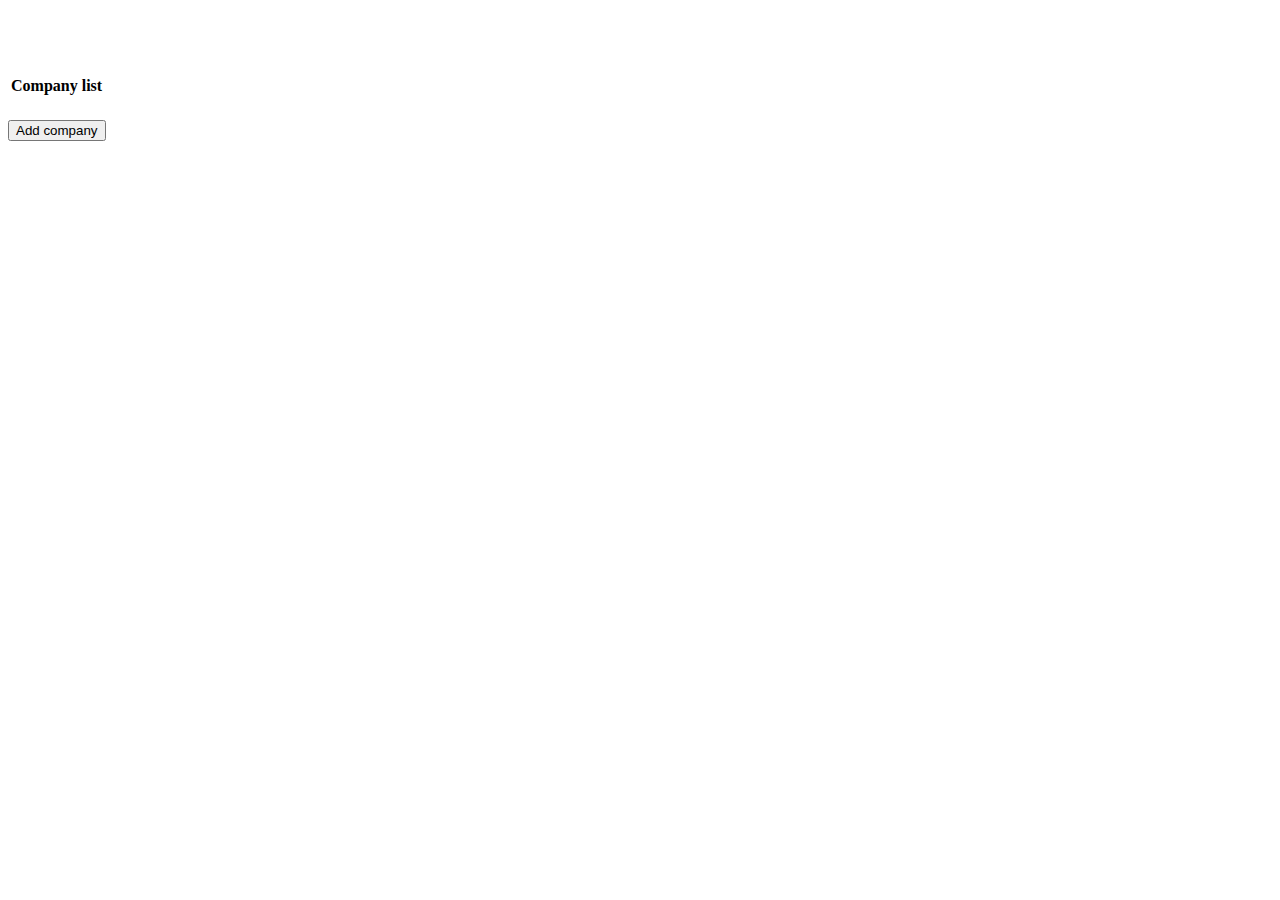
<file: src/main/resources/templates/companyListView.html>
<!DOCTYPE html>
<html lang="en" xmlns:th="http://www.w3.org/1999/xhtml">
<head>
    <meta charset="UTF-8">
    <title>NCO Bus Service - Companies</title>
    <link rel="stylesheet" type="text/css" th:href="@{/layoutstyle/nco_stylesheet.css}">
</head>
<body>
<!-- header -->
<div th:insert="index :: header"></div>

<!-- menu -->
<div th:insert="index :: menuBar"></div>

<!-- map & list -->
<div id="mapAndList">
<!-- map -->
    <div id="map">
        <table id="grid">
            <tr>
                <td id="A1"></td><td id="A2"></td><td id="A3"></td><td id="A4"></td><td id="A5"></td>
                <td id="A6"></td><td id="A7"></td><td id="A8"></td><td id="A9"></td><td id="A10"></td>
                <td id="A11"></td><td id="A12"></td><td id="A13"></td><td id="A14"></td><td id="A15"></td>
                <td id="A16"></td><td id="A17"></td><td id="A18"></td><td id="A19"></td><td id="A20"></td>
            </tr>
            <tr>
                <td id="B1"></td><td id="B2"></td><td id="B3"></td><td id="B4"></td><td id="B5"></td>
                <td id="B6"></td><td id="B7"></td><td id="B8"></td><td id="B9"></td><td id="B10"></td>
                <td id="B11"></td><td id="B12"></td><td id="B13"></td><td id="B14"></td><td id="B15"></td>
                <td id="B16"></td><td id="B17"></td><td id="B18"></td><td id="B19"></td><td id="B20"></td>
            </tr>
            <tr>
                <td id="C1"></td><td id="C2"></td><td id="C3"></td><td id="C4"></td><td id="C5"></td>
                <td id="C6"></td><td id="C7"></td><td id="C8"></td><td id="C9"></td><td id="C10"></td>
                <td id="C11"></td><td id="C12"></td><td id="C13"></td><td id="C14"></td><td id="C15"></td>
                <td id="C16"></td><td id="C17"></td><td id="C18"></td><td id="C19"></td><td id="C20"></td>
            </tr>
            <tr>
                <td id="D1"></td><td id="D2"></td><td id="D3"></td><td id="D4"></td><td id="D5"></td>
                <td id="D6"></td><td id="D7"></td><td id="D8"></td><td id="D9"></td><td id="D10"></td>
                <td id="D11"></td><td id="D12"></td><td id="D13"></td><td id="D14"></td><td id="D15"></td>
                <td id="D16"></td><td id="D17"></td><td id="D18"></td><td id="D19"></td><td id="D20"></td>
            </tr>
            <tr>
                <td id="E1"></td><td id="E2"></td><td id="E3"></td><td id="E4"></td><td id="E5"></td>
                <td id="E6"></td><td id="E7"></td><td id="E8"></td><td id="E9"></td><td id="E10"></td>
                <td id="E11"></td><td id="E12"></td><td id="E13"></td><td id="E14"></td><td id="E15"></td>
                <td id="E16"></td><td id="E17"></td><td id="E18"></td><td id="E19"></td><td id="E20"></td>
            </tr>
            <tr>
                <td id="F1"></td><td id="F2"></td><td id="F3"></td><td id="F4"></td><td id="F5"></td>
                <td id="F6"></td><td id="F7"></td><td id="F8"></td><td id="F9"></td><td id="F10"></td>
                <td id="F11"></td><td id="F12"></td><td id="F13"></td><td id="F14"></td><td id="F15"></td>
                <td id="F16"></td><td id="F17"></td><td id="F18"></td><td id="F19"></td><td id="F20"></td>
            </tr>
            <tr>
                <td id="G1"></td><td id="G2"></td><td id="G3"></td><td id="G4"></td><td id="G5"></td>
                <td id="G6"></td><td id="G7"></td><td id="G8"></td><td id="G9"></td><td id="G10"></td>
                <td id="G11"></td><td id="G12"></td><td id="G13"></td><td id="G14"></td><td id="G15"></td>
                <td id="G16"></td><td id="G17"></td><td id="G18"></td><td id="G19"></td><td id="G20"></td>
            </tr>
            <tr>
                <td id="H1"></td><td id="H2"></td><td id="H3"></td><td id="H4"></td><td id="H5"></td>
                <td id="H6"></td><td id="H7"></td><td id="H8"></td><td id="H9"></td><td id="H10"></td>
                <td id="H11"></td><td id="H12"></td><td id="H13"></td><td id="H14"></td><td id="H15"></td>
                <td id="H16"></td><td id="H17"></td><td id="H18"></td><td id="H19"></td><td id="H20"></td>
            </tr>
            <tr>
                <td id="I1"></td><td id="I2"></td><td id="I3"></td><td id="I4"></td><td id="I5"></td>
                <td id="I6"></td><td id="I7"></td><td id="I8"></td><td id="I9"></td><td id="I10"></td>
                <td id="I11"></td><td id="I12"></td><td id="I13"></td><td id="I14"></td><td id="I15"></td>
                <td id="I16"></td><td id="I17"></td><td id="I18"></td><td id="I19"></td><td id="I20"></td>
            </tr>
            <tr>
                <td id="J1"></td><td id="J2"></td><td id="J3"></td><td id="J4"></td><td id="J5"></td>
                <td id="J6"></td><td id="J7"></td><td id="J8"></td><td id="J9"></td><td id="J10"></td>
                <td id="J11"></td><td id="J12"></td><td id="J13"></td><td id="J14"></td><td id="J15"></td>
                <td id="J16"></td><td id="J17"></td><td id="J18"></td><td id="J19"></td><td id="J20"></td>
            </tr>
            <tr>
                <td id="K1"></td><td id="K2"></td><td id="K3"></td><td id="K4"></td><td id="K5"></td>
                <td id="K6"></td><td id="K7"></td><td id="K8"></td><td id="K9"></td><td id="K10"></td>
                <td id="K11"></td><td id="K12"></td><td id="K13"></td><td id="K14"></td><td id="K15"></td>
                <td id="K16"></td><td id="K17"></td><td id="K18"></td><td id="K19"></td><td id="K20"></td>
            </tr>
            <tr>
                <td id="L1"></td><td id="L2"></td><td id="L3"></td><td id="L4"></td><td id="L5"></td>
                <td id="L6"></td><td id="L7"></td><td id="L8"></td><td id="L9"></td><td id="L10"></td>
                <td id="L11"></td><td id="L12"></td><td id="L13"></td><td id="L14"></td><td id="L15"></td>
                <td id="L16"></td><td id="L17"></td><td id="L18"></td><td id="L19"></td><td id="L20"></td>
            </tr>
            <tr>
                <td id="M1"></td><td id="M2"></td><td id="M3"></td><td id="M4"></td><td id="M5"></td>
                <td id="M6"></td><td id="M7"></td><td id="M8"></td><td id="M9"></td><td id="M10"></td>
                <td id="M11"></td><td id="M12"></td><td id="M13"></td><td id="M14"></td><td id="M15"></td>
                <td id="M16"></td><td id="M17"></td><td id="M18"></td><td id="M19"></td><td id="M20"></td>
            </tr>
            <tr>
                <td id="N1"></td><td id="N2"></td><td id="N3"></td><td id="N4"></td><td id="N5"></td>
                <td id="N6"></td><td id="N7"></td><td id="N8"></td><td id="N9"></td><td id="N10"></td>
                <td id="N11"></td><td id="N12"></td><td id="N13"></td><td id="N14"></td><td id="N15"></td>
                <td id="N16"></td><td id="N17"></td><td id="N18"></td><td id="N19"></td><td id="N20"></td>
            </tr>
            <tr>
                <td id="O1"></td><td id="O2"></td><td id="O3"></td><td id="O4"></td><td id="O5"></td>
                <td id="O6"></td><td id="O7"></td><td id="O8"></td><td id="O9"></td><td id="O10"></td>
                <td id="O11"></td><td id="O12"></td><td id="O13"></td><td id="O14"></td><td id="O15"></td>
                <td id="O16"></td><td id="O17"></td><td id="O18"></td><td id="O19"></td><td id="O20"></td>
            </tr>
            <tr>
                <td id="P1"></td><td id="P2"></td><td id="P3"></td><td id="P4"></td><td id="P5"></td>
                <td id="P6"></td><td id="P7"></td><td id="P8"></td><td id="P9"></td><td id="P10"></td>
                <td id="P11"></td><td id="P12"></td><td id="P13"></td><td id="P14"></td><td id="P15"></td>
                <td id="P16"></td><td id="P17"></td><td id="P18"></td><td id="P19"></td><td id="P20"></td>
            </tr>
        </table>
    </div>
<!-- list -->
    <div id="list">
        <table class="companies">
            <tr>
                <th>Company list</th>
            </tr>
            <tr th:each="company : ${companyList}">
                <td><div><a onmouseover="mouseover(this)" onmouseout="mouseout()" th:href="@{{id}(id=${company.idCompany})}" th:text="${company.CompanyName}"></a></div></td>
                <td><div th:text="${company.CompanyName}+' logo'"></div></td> <!-- logo??? -->
                <script type="text/javascript" th:inline="javascript">
                    var x = /*[[${company.getAddress()}]]*/ "test";
                    console.log(x);
                    document.getElementById(x).innerHTML = /*[[${company.companyName}]]*/ "company";
                </script>
            </tr>
        </table>
        <br>
        <div>
            <form action="/companies/addCompany">
                <button type="submit" class="formBtn">Add company</button>
            </form>
        </div>

    </div>

    <!-- list script -->
    <script type="text/javascript" th:inline="javascript">
        function mouseover(e) {
            companyName = e.innerHTML;

            /*[# th:each="company : ${companyList}"]*/
                companyNameDB = /*[[${company.companyName}]]*/;
                if (companyName == companyNameDB) {
                    elementID = /*[[${company.getAddress()}]]*/;
                }
            /*[/]*/
            document.getElementById(elementID).style.backgroundColor = "rgb(230,178,41)";
        }

        function mouseout() {
            document.getElementById(elementID).style.backgroundColor = "transparent";
        }
    </script>
</div>

<!-- footer -->
<div th:insert="index :: footer"></div>

</body>
</html>
</file>
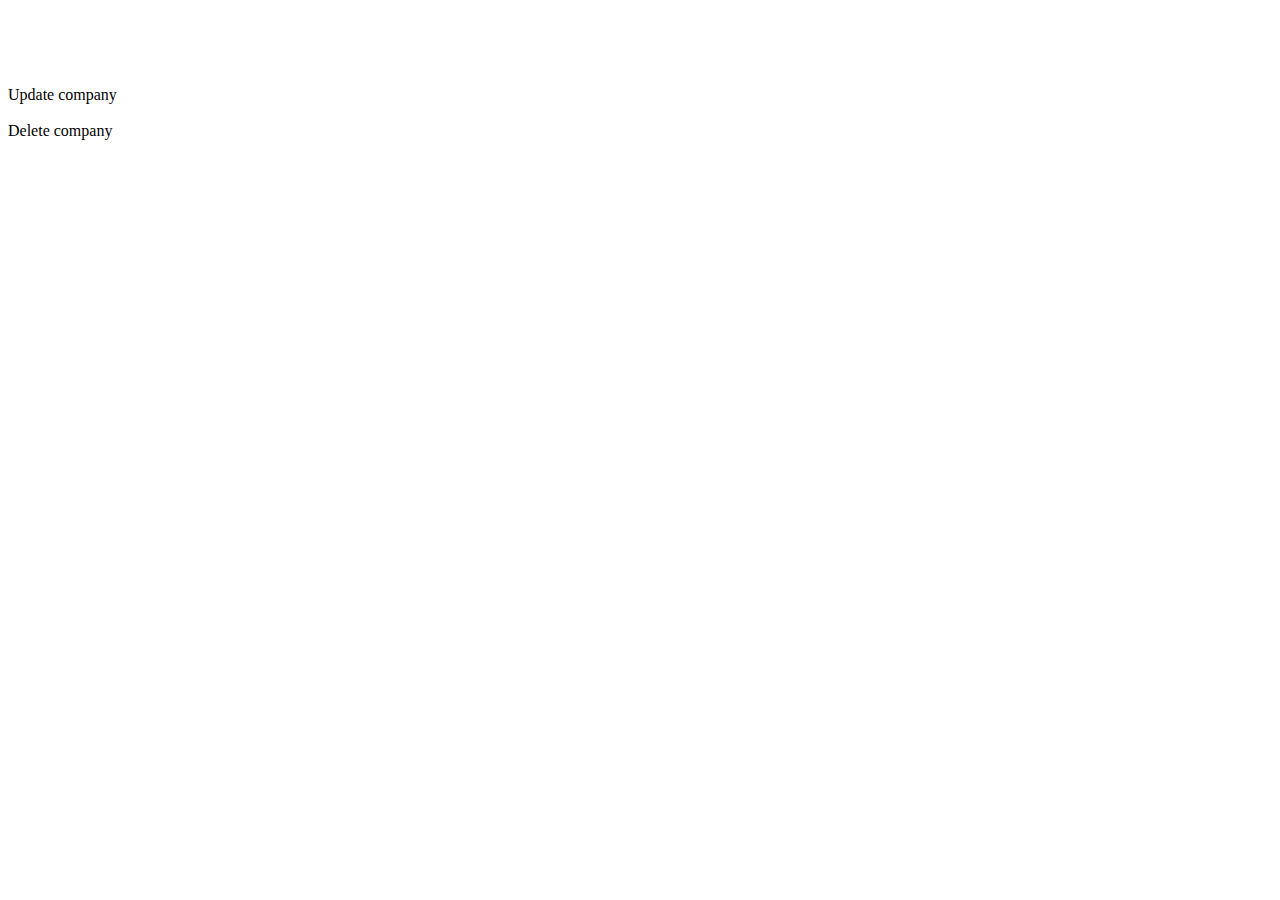
<file: src/main/resources/templates/companyView.html>
<!DOCTYPE html>
<html lang="en" xmlns:th="http://www.w3.org/1999/xhtml">
<head>
    <meta charset="UTF-8">
    <title>NCO bus service - Company</title>
    <link rel="stylesheet" type="text/css" th:href="@{/layoutstyle/nco_stylesheet.css}">
</head>
<body onload="paintAddressGrid()">
<!-- header -->
<div th:insert="index :: header"></div>

<!-- menu -->
<div th:insert="index :: menuBar"></div>

<!-- map & list -->
<div id="mapAndList">
    <div id="list">
        <table class="companies">
            <tr class="header">
                <th th:text="${company.CompanyName}"></th>
                <th th:text="${company.CompanyName}+' logo'"></th>
            </tr>
        </table>
        <br>
        <div class="description" th:text="${company.description}"></div>
        <br>
        <div class="address" th:text="'Address: '+${company.address}"></div>
        <br>
        <div th:text="'Maximum number of visitors: '+${company.maxUsers}"></div>
        <br>
        <div class="bordered"><a th:href="@{/companies/update/{id}(id=${company.idCompany})}">Update company</a></div>
        <br>
        <div class="bordered"><a th:href="@{/companies/delete/{id}(id=${company.idCompany})}">Delete company</a></div>

        <script type="text/javascript" th:inline="javascript">
        function paintAddressGrid() {
            elementID = /*[[${company.address}]]*/;
            document.getElementById(elementID).style.backgroundColor = "rgb(230,178,41)";
            }
        </script>

    </div>



    <!-- map -->
    <div id="map">
        <table id="grid">
            <tr>
                <td id="A1"></td><td id="A2"></td><td id="A3"></td><td id="A4"></td><td id="A5"></td>
                <td id="A6"></td><td id="A7"></td><td id="A8"></td><td id="A9"></td><td id="A10"></td>
                <td id="A11"></td><td id="A12"></td><td id="A13"></td><td id="A14"></td><td id="A15"></td>
                <td id="A16"></td><td id="A17"></td><td id="A18"></td><td id="A19"></td><td id="A20"></td>
            </tr>
            <tr>
                <td id="B1"></td><td id="B2"></td><td id="B3"></td><td id="B4"></td><td id="B5"></td>
                <td id="B6"></td><td id="B7"></td><td id="B8"></td><td id="B9"></td><td id="B10"></td>
                <td id="B11"></td><td id="B12"></td><td id="B13"></td><td id="B14"></td><td id="B15"></td>
                <td id="B16"></td><td id="B17"></td><td id="B18"></td><td id="B19"></td><td id="B20"></td>
            </tr>
            <tr>
                <td id="C1"></td><td id="C2"></td><td id="C3"></td><td id="C4"></td><td id="C5"></td>
                <td id="C6"></td><td id="C7"></td><td id="C8"></td><td id="C9"></td><td id="C10"></td>
                <td id="C11"></td><td id="C12"></td><td id="C13"></td><td id="C14"></td><td id="C15"></td>
                <td id="C16"></td><td id="C17"></td><td id="C18"></td><td id="C19"></td><td id="C20"></td>
            </tr>
            <tr>
                <td id="D1"></td><td id="D2"></td><td id="D3"></td><td id="D4"></td><td id="D5"></td>
                <td id="D6"></td><td id="D7"></td><td id="D8"></td><td id="D9"></td><td id="D10"></td>
                <td id="D11"></td><td id="D12"></td><td id="D13"></td><td id="D14"></td><td id="D15"></td>
                <td id="D16"></td><td id="D17"></td><td id="D18"></td><td id="D19"></td><td id="D20"></td>
            </tr>
            <tr>
                <td id="E1"></td><td id="E2"></td><td id="E3"></td><td id="E4"></td><td id="E5"></td>
                <td id="E6"></td><td id="E7"></td><td id="E8"></td><td id="E9"></td><td id="E10"></td>
                <td id="E11"></td><td id="E12"></td><td id="E13"></td><td id="E14"></td><td id="E15"></td>
                <td id="E16"></td><td id="E17"></td><td id="E18"></td><td id="E19"></td><td id="E20"></td>
            </tr>
            <tr>
                <td id="F1"></td><td id="F2"></td><td id="F3"></td><td id="F4"></td><td id="F5"></td>
                <td id="F6"></td><td id="F7"></td><td id="F8"></td><td id="F9"></td><td id="F10"></td>
                <td id="F11"></td><td id="F12"></td><td id="F13"></td><td id="F14"></td><td id="F15"></td>
                <td id="F16"></td><td id="F17"></td><td id="F18"></td><td id="F19"></td><td id="F20"></td>
            </tr>
            <tr>
                <td id="G1"></td><td id="G2"></td><td id="G3"></td><td id="G4"></td><td id="G5"></td>
                <td id="G6"></td><td id="G7"></td><td id="G8"></td><td id="G9"></td><td id="G10"></td>
                <td id="G11"></td><td id="G12"></td><td id="G13"></td><td id="G14"></td><td id="G15"></td>
                <td id="G16"></td><td id="G17"></td><td id="G18"></td><td id="G19"></td><td id="G20"></td>
            </tr>
            <tr>
                <td id="H1"></td><td id="H2"></td><td id="H3"></td><td id="H4"></td><td id="H5"></td>
                <td id="H6"></td><td id="H7"></td><td id="H8"></td><td id="H9"></td><td id="H10"></td>
                <td id="H11"></td><td id="H12"></td><td id="H13"></td><td id="H14"></td><td id="H15"></td>
                <td id="H16"></td><td id="H17"></td><td id="H18"></td><td id="H19"></td><td id="H20"></td>
            </tr>
            <tr>
                <td id="I1"></td><td id="I2"></td><td id="I3"></td><td id="I4"></td><td id="I5"></td>
                <td id="I6"></td><td id="I7"></td><td id="I8"></td><td id="I9"></td><td id="I10"></td>
                <td id="I11"></td><td id="I12"></td><td id="I13"></td><td id="I14"></td><td id="I15"></td>
                <td id="I16"></td><td id="I17"></td><td id="I18"></td><td id="I19"></td><td id="I20"></td>
            </tr>
            <tr>
                <td id="J1"></td><td id="J2"></td><td id="J3"></td><td id="J4"></td><td id="J5"></td>
                <td id="J6"></td><td id="J7"></td><td id="J8"></td><td id="J9"></td><td id="J10"></td>
                <td id="J11"></td><td id="J12"></td><td id="J13"></td><td id="J14"></td><td id="J15"></td>
                <td id="J16"></td><td id="J17"></td><td id="J18"></td><td id="J19"></td><td id="J20"></td>
            </tr>
            <tr>
                <td id="K1"></td><td id="K2"></td><td id="K3"></td><td id="K4"></td><td id="K5"></td>
                <td id="K6"></td><td id="K7"></td><td id="K8"></td><td id="K9"></td><td id="K10"></td>
                <td id="K11"></td><td id="K12"></td><td id="K13"></td><td id="K14"></td><td id="K15"></td>
                <td id="K16"></td><td id="K17"></td><td id="K18"></td><td id="K19"></td><td id="K20"></td>
            </tr>
            <tr>
                <td id="L1"></td><td id="L2"></td><td id="L3"></td><td id="L4"></td><td id="L5"></td>
                <td id="L6"></td><td id="L7"></td><td id="L8"></td><td id="L9"></td><td id="L10"></td>
                <td id="L11"></td><td id="L12"></td><td id="L13"></td><td id="L14"></td><td id="L15"></td>
                <td id="L16"></td><td id="L17"></td><td id="L18"></td><td id="L19"></td><td id="L20"></td>
            </tr>
            <tr>
                <td id="M1"></td><td id="M2"></td><td id="M3"></td><td id="M4"></td><td id="M5"></td>
                <td id="M6"></td><td id="M7"></td><td id="M8"></td><td id="M9"></td><td id="M10"></td>
                <td id="M11"></td><td id="M12"></td><td id="M13"></td><td id="M14"></td><td id="M15"></td>
                <td id="M16"></td><td id="M17"></td><td id="M18"></td><td id="M19"></td><td id="M20"></td>
            </tr>
            <tr>
                <td id="N1"></td><td id="N2"></td><td id="N3"></td><td id="N4"></td><td id="N5"></td>
                <td id="N6"></td><td id="N7"></td><td id="N8"></td><td id="N9"></td><td id="N10"></td>
                <td id="N11"></td><td id="N12"></td><td id="N13"></td><td id="N14"></td><td id="N15"></td>
                <td id="N16"></td><td id="N17"></td><td id="N18"></td><td id="N19"></td><td id="N20"></td>
            </tr>
            <tr>
                <td id="O1"></td><td id="O2"></td><td id="O3"></td><td id="O4"></td><td id="O5"></td>
                <td id="O6"></td><td id="O7"></td><td id="O8"></td><td id="O9"></td><td id="O10"></td>
                <td id="O11"></td><td id="O12"></td><td id="O13"></td><td id="O14"></td><td id="O15"></td>
                <td id="O16"></td><td id="O17"></td><td id="O18"></td><td id="O19"></td><td id="O20"></td>
            </tr>
            <tr>
                <td id="P1"></td><td id="P2"></td><td id="P3"></td><td id="P4"></td><td id="P5"></td>
                <td id="P6"></td><td id="P7"></td><td id="P8"></td><td id="P9"></td><td id="P10"></td>
                <td id="P11"></td><td id="P12"></td><td id="P13"></td><td id="P14"></td><td id="P15"></td>
                <td id="P16"></td><td id="P17"></td><td id="P18"></td><td id="P19"></td><td id="P20"></td>
            </tr>
        </table>
    </div>

    <!-- map script -->
    <script type="text/javascript" th:inline="javascript">
        /*[# th:each="company : ${companyList}"]*/
        var x = /*[[${company.getAddress()}]]*/ "test";
        console.log(x);
        document.getElementById(x).innerHTML = /*[[${company.companyName}]]*/ "company";
        /*[/]*/
    </script>
</div>

<!-- footer -->
<div th:insert="index :: footer"></div>

</body>
</html>
</file>
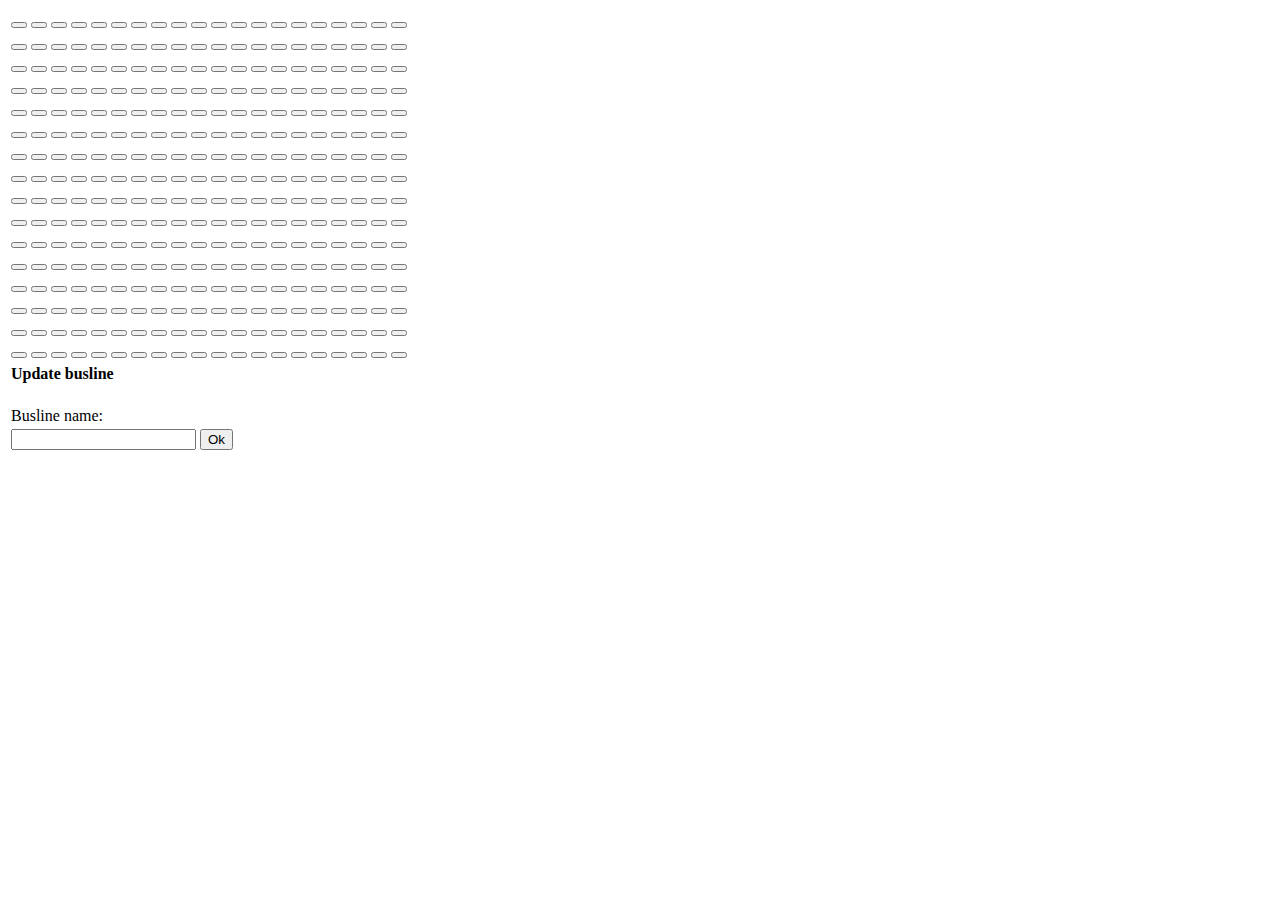
<file: src/main/resources/templates/updateBus.html>
<!DOCTYPE html>
<html lang="en" xmlns:th="http://www.w3.org/1999/xhtml">
<head>
    <meta charset="UTF-8">
    <title>>NCO Bus Service - Update bus</title>
    <link rel="stylesheet" type="text/css" th:href="@{/layoutstyle/nco_stylesheet.css}">
</head>
<body>

<!-- header -->
<div th:insert="index :: header"></div>

<!-- menu -->
<div th:insert="index :: menuBar"></div>

<!-- map & list -->
<div id="mapAndList">

<!-- map -->
    <div id="map">
        <table id="grid">
            <tr>
                <td><button id="A1" class="mapButton" onclick="returnId(this.id);changeAddress()"></button></td>
                <td><button id="A2" class="mapButton" onclick="returnId(this.id);changeAddress()"></button></td>
                <td><button id="A3" class="mapButton" onclick="returnId(this.id);changeAddress()"></button></td>
                <td><button id="A4" class="mapButton" onclick="returnId(this.id);changeAddress()"></button></td>
                <td><button id="A5" class="mapButton" onclick="returnId(this.id);changeAddress()"></button></td>
                <td><button id="A6" class="mapButton" onclick="returnId(this.id);changeAddress()"></button></td>
                <td><button id="A7" class="mapButton" onclick="returnId(this.id);changeAddress()"></button></td>
                <td><button id="A8" class="mapButton" onclick="returnId(this.id);changeAddress()"></button></td>
                <td><button id="A9" class="mapButton" onclick="returnId(this.id);changeAddress()"></button></td>
                <td><button id="A10" class="mapButton" onclick="returnId(this.id);changeAddress()"></button></td>
                <td><button id="A11" class="mapButton" onclick="returnId(this.id);changeAddress()"></button></td>
                <td><button id="A12" class="mapButton" onclick="returnId(this.id);changeAddress()"></button></td>
                <td><button id="A13" class="mapButton" onclick="returnId(this.id);changeAddress()"></button></td>
                <td><button id="A14" class="mapButton" onclick="returnId(this.id);changeAddress()"></button></td>
                <td><button id="A15" class="mapButton" onclick="returnId(this.id);changeAddress()"></button></td>
                <td><button id="A16" class="mapButton" onclick="returnId(this.id);changeAddress()"></button></td>
                <td><button id="A17" class="mapButton" onclick="returnId(this.id);changeAddress()"></button></td>
                <td><button id="A18" class="mapButton" onclick="returnId(this.id);changeAddress()"></button></td>
                <td><button id="A19" class="mapButton" onclick="returnId(this.id);changeAddress()"></button></td>
                <td><button id="A20" class="mapButton" onclick="returnId(this.id);changeAddress()"></button></td>
            </tr>
            <tr>
                <td><button id="B1" class="mapButton" onclick="returnId(this.id);changeAddress()"></button></td>
                <td><button id="B2" class="mapButton" onclick="returnId(this.id);changeAddress()"></button></td>
                <td><button id="B3" class="mapButton" onclick="returnId(this.id);changeAddress()"></button></td>
                <td><button id="B4" class="mapButton" onclick="returnId(this.id);changeAddress()"></button></td>
                <td><button id="B5" class="mapButton" onclick="returnId(this.id);changeAddress()"></button></td>
                <td><button id="B6" class="mapButton" onclick="returnId(this.id);changeAddress()"></button></td>
                <td><button id="B7" class="mapButton" onclick="returnId(this.id);changeAddress()"></button></td>
                <td><button id="B8" class="mapButton" onclick="returnId(this.id);changeAddress()"></button></td>
                <td><button id="B9" class="mapButton" onclick="returnId(this.id);changeAddress()"></button></td>
                <td><button id="B10" class="mapButton" onclick="returnId(this.id);changeAddress()"></button></td>
                <td><button id="B11" class="mapButton" onclick="returnId(this.id);changeAddress()"></button></td>
                <td><button id="B12" class="mapButton" onclick="returnId(this.id);changeAddress()"></button></td>
                <td><button id="B13" class="mapButton" onclick="returnId(this.id);changeAddress()"></button></td>
                <td><button id="B14" class="mapButton" onclick="returnId(this.id);changeAddress()"></button></td>
                <td><button id="B15" class="mapButton" onclick="returnId(this.id);changeAddress()"></button></td>
                <td><button id="B16" class="mapButton" onclick="returnId(this.id);changeAddress()"></button></td>
                <td><button id="B17" class="mapButton" onclick="returnId(this.id);changeAddress()"></button></td>
                <td><button id="B18" class="mapButton" onclick="returnId(this.id);changeAddress()"></button></td>
                <td><button id="B19" class="mapButton" onclick="returnId(this.id);changeAddress()"></button></td>
                <td><button id="B20" class="mapButton" onclick="returnId(this.id);changeAddress()"></button></td>
            </tr>
            <tr>
                <td><button id="C1" class="mapButton" onclick="returnId(this.id);changeAddress()"></button></td>
                <td><button id="C2" class="mapButton" onclick="returnId(this.id);changeAddress()"></button></td>
                <td><button id="C3" class="mapButton" onclick="returnId(this.id);changeAddress()"></button></td>
                <td><button id="C4" class="mapButton" onclick="returnId(this.id);changeAddress()"></button></td>
                <td><button id="C5" class="mapButton" onclick="returnId(this.id);changeAddress()"></button></td>
                <td><button id="C6" class="mapButton" onclick="returnId(this.id);changeAddress()"></button></td>
                <td><button id="C7" class="mapButton" onclick="returnId(this.id);changeAddress()"></button></td>
                <td><button id="C8" class="mapButton" onclick="returnId(this.id);changeAddress()"></button></td>
                <td><button id="C9" class="mapButton" onclick="returnId(this.id);changeAddress()"></button></td>
                <td><button id="C10" class="mapButton" onclick="returnId(this.id);changeAddress()"></button></td>
                <td><button id="C11" class="mapButton" onclick="returnId(this.id);changeAddress()"></button></td>
                <td><button id="C12" class="mapButton" onclick="returnId(this.id);changeAddress()"></button></td>
                <td><button id="C13" class="mapButton" onclick="returnId(this.id);changeAddress()"></button></td>
                <td><button id="C14" class="mapButton" onclick="returnId(this.id);changeAddress()"></button></td>
                <td><button id="C15" class="mapButton" onclick="returnId(this.id);changeAddress()"></button></td>
                <td><button id="C16" class="mapButton" onclick="returnId(this.id);changeAddress()"></button></td>
                <td><button id="C17" class="mapButton" onclick="returnId(this.id);changeAddress()"></button></td>
                <td><button id="C18" class="mapButton" onclick="returnId(this.id);changeAddress()"></button></td>
                <td><button id="C19" class="mapButton" onclick="returnId(this.id);changeAddress()"></button></td>
                <td><button id="C20" class="mapButton" onclick="returnId(this.id);changeAddress()"></button></td>
            </tr>
            <tr>
                <td><button id="D1" class="mapButton" onclick="returnId(this.id);changeAddress()"></button></td>
                <td><button id="D2" class="mapButton" onclick="returnId(this.id);changeAddress()"></button></td>
                <td><button id="D3" class="mapButton" onclick="returnId(this.id);changeAddress()"></button></td>
                <td><button id="D4" class="mapButton" onclick="returnId(this.id);changeAddress()"></button></td>
                <td><button id="D5" class="mapButton" onclick="returnId(this.id);changeAddress()"></button></td>
                <td><button id="D6" class="mapButton" onclick="returnId(this.id);changeAddress()"></button></td>
                <td><button id="D7" class="mapButton" onclick="returnId(this.id);changeAddress()"></button></td>
                <td><button id="D8" class="mapButton" onclick="returnId(this.id);changeAddress()"></button></td>
                <td><button id="D9" class="mapButton" onclick="returnId(this.id);changeAddress()"></button></td>
                <td><button id="D10" class="mapButton" onclick="returnId(this.id);changeAddress()"></button></td>
                <td><button id="D11" class="mapButton" onclick="returnId(this.id);changeAddress()"></button></td>
                <td><button id="D12" class="mapButton" onclick="returnId(this.id);changeAddress()"></button></td>
                <td><button id="D13" class="mapButton" onclick="returnId(this.id);changeAddress()"></button></td>
                <td><button id="D14" class="mapButton" onclick="returnId(this.id);changeAddress()"></button></td>
                <td><button id="D15" class="mapButton" onclick="returnId(this.id);changeAddress()"></button></td>
                <td><button id="D16" class="mapButton" onclick="returnId(this.id);changeAddress()"></button></td>
                <td><button id="D17" class="mapButton" onclick="returnId(this.id);changeAddress()"></button></td>
                <td><button id="D18" class="mapButton" onclick="returnId(this.id);changeAddress()"></button></td>
                <td><button id="D19" class="mapButton" onclick="returnId(this.id);changeAddress()"></button></td>
                <td><button id="D20" class="mapButton" onclick="returnId(this.id);changeAddress()"></button></td>
            </tr>
            <tr>
                <td><button id="E1" class="mapButton" onclick="returnId(this.id);changeAddress()"></button></td>
                <td><button id="E2" class="mapButton" onclick="returnId(this.id);changeAddress()"></button></td>
                <td><button id="E3" class="mapButton" onclick="returnId(this.id);changeAddress()"></button></td>
                <td><button id="E4" class="mapButton" onclick="returnId(this.id);changeAddress()"></button></td>
                <td><button id="E5" class="mapButton" onclick="returnId(this.id);changeAddress()"></button></td>
                <td><button id="E6" class="mapButton" onclick="returnId(this.id);changeAddress()"></button></td>
                <td><button id="E7" class="mapButton" onclick="returnId(this.id);changeAddress()"></button></td>
                <td><button id="E8" class="mapButton" onclick="returnId(this.id);changeAddress()"></button></td>
                <td><button id="E9" class="mapButton" onclick="returnId(this.id);changeAddress()"></button></td>
                <td><button id="E10" class="mapButton" onclick="returnId(this.id);changeAddress()"></button></td>
                <td><button id="E11" class="mapButton" onclick="returnId(this.id);changeAddress()"></button></td>
                <td><button id="E12" class="mapButton" onclick="returnId(this.id);changeAddress()"></button></td>
                <td><button id="E13" class="mapButton" onclick="returnId(this.id);changeAddress()"></button></td>
                <td><button id="E14" class="mapButton" onclick="returnId(this.id);changeAddress()"></button></td>
                <td><button id="E15" class="mapButton" onclick="returnId(this.id);changeAddress()"></button></td>
                <td><button id="E16" class="mapButton" onclick="returnId(this.id);changeAddress()"></button></td>
                <td><button id="E17" class="mapButton" onclick="returnId(this.id);changeAddress()"></button></td>
                <td><button id="E18" class="mapButton" onclick="returnId(this.id);changeAddress()"></button></td>
                <td><button id="E19" class="mapButton" onclick="returnId(this.id);changeAddress()"></button></td>
                <td><button id="E20" class="mapButton" onclick="returnId(this.id);changeAddress()"></button></td>
            </tr>
            <tr>
                <td><button id="F1" class="mapButton" onclick="returnId(this.id);changeAddress()"></button></td>
                <td><button id="F2" class="mapButton" onclick="returnId(this.id);changeAddress()"></button></td>
                <td><button id="F3" class="mapButton" onclick="returnId(this.id);changeAddress()"></button></td>
                <td><button id="F4" class="mapButton" onclick="returnId(this.id);changeAddress()"></button></td>
                <td><button id="F5" class="mapButton" onclick="returnId(this.id);changeAddress()"></button></td>
                <td><button id="F6" class="mapButton" onclick="returnId(this.id);changeAddress()"></button></td>
                <td><button id="F7" class="mapButton" onclick="returnId(this.id);changeAddress()"></button></td>
                <td><button id="F8" class="mapButton" onclick="returnId(this.id);changeAddress()"></button></td>
                <td><button id="F9" class="mapButton" onclick="returnId(this.id);changeAddress()"></button></td>
                <td><button id="F10" class="mapButton" onclick="returnId(this.id);changeAddress()"></button></td>
                <td><button id="F11" class="mapButton" onclick="returnId(this.id);changeAddress()"></button></td>
                <td><button id="F12" class="mapButton" onclick="returnId(this.id);changeAddress()"></button></td>
                <td><button id="F13" class="mapButton" onclick="returnId(this.id);changeAddress()"></button></td>
                <td><button id="F14" class="mapButton" onclick="returnId(this.id);changeAddress()"></button></td>
                <td><button id="F15" class="mapButton" onclick="returnId(this.id);changeAddress()"></button></td>
                <td><button id="F16" class="mapButton" onclick="returnId(this.id);changeAddress()"></button></td>
                <td><button id="F17" class="mapButton" onclick="returnId(this.id);changeAddress()"></button></td>
                <td><button id="F18" class="mapButton" onclick="returnId(this.id);changeAddress()"></button></td>
                <td><button id="F19" class="mapButton" onclick="returnId(this.id);changeAddress()"></button></td>
                <td><button id="F20" class="mapButton" onclick="returnId(this.id);changeAddress()"></button></td>
            </tr>
            <tr>
                <td><button id="G1" class="mapButton" onclick="returnId(this.id);changeAddress()"></button></td>
                <td><button id="G2" class="mapButton" onclick="returnId(this.id);changeAddress()"></button></td>
                <td><button id="G3" class="mapButton" onclick="returnId(this.id);changeAddress()"></button></td>
                <td><button id="G4" class="mapButton" onclick="returnId(this.id);changeAddress()"></button></td>
                <td><button id="G5" class="mapButton" onclick="returnId(this.id);changeAddress()"></button></td>
                <td><button id="G6" class="mapButton" onclick="returnId(this.id);changeAddress()"></button></td>
                <td><button id="G7" class="mapButton" onclick="returnId(this.id);changeAddress()"></button></td>
                <td><button id="G8" class="mapButton" onclick="returnId(this.id);changeAddress()"></button></td>
                <td><button id="G9" class="mapButton" onclick="returnId(this.id);changeAddress()"></button></td>
                <td><button id="G10" class="mapButton" onclick="returnId(this.id);changeAddress()"></button></td>
                <td><button id="G11" class="mapButton" onclick="returnId(this.id);changeAddress()"></button></td>
                <td><button id="G12" class="mapButton" onclick="returnId(this.id);changeAddress()"></button></td>
                <td><button id="G13" class="mapButton" onclick="returnId(this.id);changeAddress()"></button></td>
                <td><button id="G14" class="mapButton" onclick="returnId(this.id);changeAddress()"></button></td>
                <td><button id="G15" class="mapButton" onclick="returnId(this.id);changeAddress()"></button></td>
                <td><button id="G16" class="mapButton" onclick="returnId(this.id);changeAddress()"></button></td>
                <td><button id="G17" class="mapButton" onclick="returnId(this.id);changeAddress()"></button></td>
                <td><button id="G18" class="mapButton" onclick="returnId(this.id);changeAddress()"></button></td>
                <td><button id="G19" class="mapButton" onclick="returnId(this.id);changeAddress()"></button></td>
                <td><button id="G20" class="mapButton" onclick="returnId(this.id);changeAddress()"></button></td>
            </tr>
            <tr>
                <td><button id="H1" class="mapButton" onclick="returnId(this.id);changeAddress()"></button></td>
                <td><button id="H2" class="mapButton" onclick="returnId(this.id);changeAddress()"></button></td>
                <td><button id="H3" class="mapButton" onclick="returnId(this.id);changeAddress()"></button></td>
                <td><button id="H4" class="mapButton" onclick="returnId(this.id);changeAddress()"></button></td>
                <td><button id="H5" class="mapButton" onclick="returnId(this.id);changeAddress()"></button></td>
                <td><button id="H6" class="mapButton" onclick="returnId(this.id);changeAddress()"></button></td>
                <td><button id="H7" class="mapButton" onclick="returnId(this.id);changeAddress()"></button></td>
                <td><button id="H8" class="mapButton" onclick="returnId(this.id);changeAddress()"></button></td>
                <td><button id="H9" class="mapButton" onclick="returnId(this.id);changeAddress()"></button></td>
                <td><button id="H10" class="mapButton" onclick="returnId(this.id);changeAddress()"></button></td>
                <td><button id="H11" class="mapButton" onclick="returnId(this.id);changeAddress()"></button></td>
                <td><button id="H12" class="mapButton" onclick="returnId(this.id);changeAddress()"></button></td>
                <td><button id="H13" class="mapButton" onclick="returnId(this.id);changeAddress()"></button></td>
                <td><button id="H14" class="mapButton" onclick="returnId(this.id);changeAddress()"></button></td>
                <td><button id="H15" class="mapButton" onclick="returnId(this.id);changeAddress()"></button></td>
                <td><button id="H16" class="mapButton" onclick="returnId(this.id);changeAddress()"></button></td>
                <td><button id="H17" class="mapButton" onclick="returnId(this.id);changeAddress()"></button></td>
                <td><button id="H18" class="mapButton" onclick="returnId(this.id);changeAddress()"></button></td>
                <td><button id="H19" class="mapButton" onclick="returnId(this.id);changeAddress()"></button></td>
                <td><button id="H20" class="mapButton" onclick="returnId(this.id);changeAddress()"></button></td>
            </tr>
            <tr>
                <td><button id="I1" class="mapButton" onclick="returnId(this.id);changeAddress()"></button></td>
                <td><button id="I2" class="mapButton" onclick="returnId(this.id);changeAddress()"></button></td>
                <td><button id="I3" class="mapButton" onclick="returnId(this.id);changeAddress()"></button></td>
                <td><button id="I4" class="mapButton" onclick="returnId(this.id);changeAddress()"></button></td>
                <td><button id="I5" class="mapButton" onclick="returnId(this.id);changeAddress()"></button></td>
                <td><button id="I6" class="mapButton" onclick="returnId(this.id);changeAddress()"></button></td>
                <td><button id="I7" class="mapButton" onclick="returnId(this.id);changeAddress()"></button></td>
                <td><button id="I8" class="mapButton" onclick="returnId(this.id);changeAddress()"></button></td>
                <td><button id="I9" class="mapButton" onclick="returnId(this.id);changeAddress()"></button></td>
                <td><button id="I10" class="mapButton" onclick="returnId(this.id);changeAddress()"></button></td>
                <td><button id="I11" class="mapButton" onclick="returnId(this.id);changeAddress()"></button></td>
                <td><button id="I12" class="mapButton" onclick="returnId(this.id);changeAddress()"></button></td>
                <td><button id="I13" class="mapButton" onclick="returnId(this.id);changeAddress()"></button></td>
                <td><button id="I14" class="mapButton" onclick="returnId(this.id);changeAddress()"></button></td>
                <td><button id="I15" class="mapButton" onclick="returnId(this.id);changeAddress()"></button></td>
                <td><button id="I16" class="mapButton" onclick="returnId(this.id);changeAddress()"></button></td>
                <td><button id="I17" class="mapButton" onclick="returnId(this.id);changeAddress()"></button></td>
                <td><button id="I18" class="mapButton" onclick="returnId(this.id);changeAddress()"></button></td>
                <td><button id="I19" class="mapButton" onclick="returnId(this.id);changeAddress()"></button></td>
                <td><button id="I20" class="mapButton" onclick="returnId(this.id);changeAddress()"></button></td>
            </tr>
            <tr>
                <td><button id="J1" class="mapButton" onclick="returnId(this.id);changeAddress()"></button></td>
                <td><button id="J2" class="mapButton" onclick="returnId(this.id);changeAddress()"></button></td>
                <td><button id="J3" class="mapButton" onclick="returnId(this.id);changeAddress()"></button></td>
                <td><button id="J4" class="mapButton" onclick="returnId(this.id);changeAddress()"></button></td>
                <td><button id="J5" class="mapButton" onclick="returnId(this.id);changeAddress()"></button></td>
                <td><button id="J6" class="mapButton" onclick="returnId(this.id);changeAddress()"></button></td>
                <td><button id="J7" class="mapButton" onclick="returnId(this.id);changeAddress()"></button></td>
                <td><button id="J8" class="mapButton" onclick="returnId(this.id);changeAddress()"></button></td>
                <td><button id="J9" class="mapButton" onclick="returnId(this.id);changeAddress()"></button></td>
                <td><button id="J10" class="mapButton" onclick="returnId(this.id);changeAddress()"></button></td>
                <td><button id="J11" class="mapButton" onclick="returnId(this.id);changeAddress()"></button></td>
                <td><button id="J12" class="mapButton" onclick="returnId(this.id);changeAddress()"></button></td>
                <td><button id="J13" class="mapButton" onclick="returnId(this.id);changeAddress()"></button></td>
                <td><button id="J14" class="mapButton" onclick="returnId(this.id);changeAddress()"></button></td>
                <td><button id="J15" class="mapButton" onclick="returnId(this.id);changeAddress()"></button></td>
                <td><button id="J16" class="mapButton" onclick="returnId(this.id);changeAddress()"></button></td>
                <td><button id="J17" class="mapButton" onclick="returnId(this.id);changeAddress()"></button></td>
                <td><button id="J18" class="mapButton" onclick="returnId(this.id);changeAddress()"></button></td>
                <td><button id="J19" class="mapButton" onclick="returnId(this.id);changeAddress()"></button></td>
                <td><button id="J20" class="mapButton" onclick="returnId(this.id);changeAddress()"></button></td>
            </tr>
            <tr>
                <td><button id="K1" class="mapButton" onclick="returnId(this.id);changeAddress()"></button></td>
                <td><button id="K2" class="mapButton" onclick="returnId(this.id);changeAddress()"></button></td>
                <td><button id="K3" class="mapButton" onclick="returnId(this.id);changeAddress()"></button></td>
                <td><button id="K4" class="mapButton" onclick="returnId(this.id);changeAddress()"></button></td>
                <td><button id="K5" class="mapButton" onclick="returnId(this.id);changeAddress()"></button></td>
                <td><button id="K6" class="mapButton" onclick="returnId(this.id);changeAddress()"></button></td>
                <td><button id="K7" class="mapButton" onclick="returnId(this.id);changeAddress()"></button></td>
                <td><button id="K8" class="mapButton" onclick="returnId(this.id);changeAddress()"></button></td>
                <td><button id="K9" class="mapButton" onclick="returnId(this.id);changeAddress()"></button></td>
                <td><button id="K10" class="mapButton" onclick="returnId(this.id);changeAddress()"></button></td>
                <td><button id="K11" class="mapButton" onclick="returnId(this.id);changeAddress()"></button></td>
                <td><button id="K12" class="mapButton" onclick="returnId(this.id);changeAddress()"></button></td>
                <td><button id="K13" class="mapButton" onclick="returnId(this.id);changeAddress()"></button></td>
                <td><button id="K14" class="mapButton" onclick="returnId(this.id);changeAddress()"></button></td>
                <td><button id="K15" class="mapButton" onclick="returnId(this.id);changeAddress()"></button></td>
                <td><button id="K16" class="mapButton" onclick="returnId(this.id);changeAddress()"></button></td>
                <td><button id="K17" class="mapButton" onclick="returnId(this.id);changeAddress()"></button></td>
                <td><button id="K18" class="mapButton" onclick="returnId(this.id);changeAddress()"></button></td>
                <td><button id="K19" class="mapButton" onclick="returnId(this.id);changeAddress()"></button></td>
                <td><button id="K20" class="mapButton" onclick="returnId(this.id);changeAddress()"></button></td>
            </tr>
            <tr>
                <td><button id="L1" class="mapButton" onclick="returnId(this.id);changeAddress()"></button></td>
                <td><button id="L2" class="mapButton" onclick="returnId(this.id);changeAddress()"></button></td>
                <td><button id="L3" class="mapButton" onclick="returnId(this.id);changeAddress()"></button></td>
                <td><button id="L4" class="mapButton" onclick="returnId(this.id);changeAddress()"></button></td>
                <td><button id="L5" class="mapButton" onclick="returnId(this.id);changeAddress()"></button></td>
                <td><button id="L6" class="mapButton" onclick="returnId(this.id);changeAddress()"></button></td>
                <td><button id="L7" class="mapButton" onclick="returnId(this.id);changeAddress()"></button></td>
                <td><button id="L8" class="mapButton" onclick="returnId(this.id);changeAddress()"></button></td>
                <td><button id="L9" class="mapButton" onclick="returnId(this.id);changeAddress()"></button></td>
                <td><button id="L10" class="mapButton" onclick="returnId(this.id);changeAddress()"></button></td>
                <td><button id="L11" class="mapButton" onclick="returnId(this.id);changeAddress()"></button></td>
                <td><button id="L12" class="mapButton" onclick="returnId(this.id);changeAddress()"></button></td>
                <td><button id="L13" class="mapButton" onclick="returnId(this.id);changeAddress()"></button></td>
                <td><button id="L14" class="mapButton" onclick="returnId(this.id);changeAddress()"></button></td>
                <td><button id="L15" class="mapButton" onclick="returnId(this.id);changeAddress()"></button></td>
                <td><button id="L16" class="mapButton" onclick="returnId(this.id);changeAddress()"></button></td>
                <td><button id="L17" class="mapButton" onclick="returnId(this.id);changeAddress()"></button></td>
                <td><button id="L18" class="mapButton" onclick="returnId(this.id);changeAddress()"></button></td>
                <td><button id="L19" class="mapButton" onclick="returnId(this.id);changeAddress()"></button></td>
                <td><button id="L20" class="mapButton" onclick="returnId(this.id);changeAddress()"></button></td>
            </tr>
            <tr>
                <td><button id="M1" class="mapButton" onclick="returnId(this.id);changeAddress()"></button></td>
                <td><button id="M2" class="mapButton" onclick="returnId(this.id);changeAddress()"></button></td>
                <td><button id="M3" class="mapButton" onclick="returnId(this.id);changeAddress()"></button></td>
                <td><button id="M4" class="mapButton" onclick="returnId(this.id);changeAddress()"></button></td>
                <td><button id="M5" class="mapButton" onclick="returnId(this.id);changeAddress()"></button></td>
                <td><button id="M6" class="mapButton" onclick="returnId(this.id);changeAddress()"></button></td>
                <td><button id="M7" class="mapButton" onclick="returnId(this.id);changeAddress()"></button></td>
                <td><button id="M8" class="mapButton" onclick="returnId(this.id);changeAddress()"></button></td>
                <td><button id="M9" class="mapButton" onclick="returnId(this.id);changeAddress()"></button></td>
                <td><button id="M10" class="mapButton" onclick="returnId(this.id);changeAddress()"></button></td>
                <td><button id="M11" class="mapButton" onclick="returnId(this.id);changeAddress()"></button></td>
                <td><button id="M12" class="mapButton" onclick="returnId(this.id);changeAddress()"></button></td>
                <td><button id="M13" class="mapButton" onclick="returnId(this.id);changeAddress()"></button></td>
                <td><button id="M14" class="mapButton" onclick="returnId(this.id);changeAddress()"></button></td>
                <td><button id="M15" class="mapButton" onclick="returnId(this.id);changeAddress()"></button></td>
                <td><button id="M16" class="mapButton" onclick="returnId(this.id);changeAddress()"></button></td>
                <td><button id="M17" class="mapButton" onclick="returnId(this.id);changeAddress()"></button></td>
                <td><button id="M18" class="mapButton" onclick="returnId(this.id);changeAddress()"></button></td>
                <td><button id="M19" class="mapButton" onclick="returnId(this.id);changeAddress()"></button></td>
                <td><button id="M20" class="mapButton" onclick="returnId(this.id);changeAddress()"></button></td>
            </tr>
            <tr>
                <td><button id="N1" class="mapButton" onclick="returnId(this.id);changeAddress()"></button></td>
                <td><button id="N2" class="mapButton" onclick="returnId(this.id);changeAddress()"></button></td>
                <td><button id="N3" class="mapButton" onclick="returnId(this.id);changeAddress()"></button></td>
                <td><button id="N4" class="mapButton" onclick="returnId(this.id);changeAddress()"></button></td>
                <td><button id="N5" class="mapButton" onclick="returnId(this.id);changeAddress()"></button></td>
                <td><button id="N6" class="mapButton" onclick="returnId(this.id);changeAddress()"></button></td>
                <td><button id="N7" class="mapButton" onclick="returnId(this.id);changeAddress()"></button></td>
                <td><button id="N8" class="mapButton" onclick="returnId(this.id);changeAddress()"></button></td>
                <td><button id="N9" class="mapButton" onclick="returnId(this.id);changeAddress()"></button></td>
                <td><button id="N10" class="mapButton" onclick="returnId(this.id);changeAddress()"></button></td>
                <td><button id="N11" class="mapButton" onclick="returnId(this.id);changeAddress()"></button></td>
                <td><button id="N12" class="mapButton" onclick="returnId(this.id);changeAddress()"></button></td>
                <td><button id="N13" class="mapButton" onclick="returnId(this.id);changeAddress()"></button></td>
                <td><button id="N14" class="mapButton" onclick="returnId(this.id);changeAddress()"></button></td>
                <td><button id="N15" class="mapButton" onclick="returnId(this.id);changeAddress()"></button></td>
                <td><button id="N16" class="mapButton" onclick="returnId(this.id);changeAddress()"></button></td>
                <td><button id="N17" class="mapButton" onclick="returnId(this.id);changeAddress()"></button></td>
                <td><button id="N18" class="mapButton" onclick="returnId(this.id);changeAddress()"></button></td>
                <td><button id="N19" class="mapButton" onclick="returnId(this.id);changeAddress()"></button></td>
                <td><button id="N20" class="mapButton" onclick="returnId(this.id);changeAddress()"></button></td>
            </tr>
            <tr>
                <td><button id="O1" class="mapButton" onclick="returnId(this.id);changeAddress()"></button></td>
                <td><button id="O2" class="mapButton" onclick="returnId(this.id);changeAddress()"></button></td>
                <td><button id="O3" class="mapButton" onclick="returnId(this.id);changeAddress()"></button></td>
                <td><button id="O4" class="mapButton" onclick="returnId(this.id);changeAddress()"></button></td>
                <td><button id="O5" class="mapButton" onclick="returnId(this.id);changeAddress()"></button></td>
                <td><button id="O6" class="mapButton" onclick="returnId(this.id);changeAddress()"></button></td>
                <td><button id="O7" class="mapButton" onclick="returnId(this.id);changeAddress()"></button></td>
                <td><button id="O8" class="mapButton" onclick="returnId(this.id);changeAddress()"></button></td>
                <td><button id="O9" class="mapButton" onclick="returnId(this.id);changeAddress()"></button></td>
                <td><button id="O10" class="mapButton" onclick="returnId(this.id);changeAddress()"></button></td>
                <td><button id="O11" class="mapButton" onclick="returnId(this.id);changeAddress()"></button></td>
                <td><button id="O12" class="mapButton" onclick="returnId(this.id);changeAddress()"></button></td>
                <td><button id="O13" class="mapButton" onclick="returnId(this.id);changeAddress()"></button></td>
                <td><button id="O14" class="mapButton" onclick="returnId(this.id);changeAddress()"></button></td>
                <td><button id="O15" class="mapButton" onclick="returnId(this.id);changeAddress()"></button></td>
                <td><button id="O16" class="mapButton" onclick="returnId(this.id);changeAddress()"></button></td>
                <td><button id="O17" class="mapButton" onclick="returnId(this.id);changeAddress()"></button></td>
                <td><button id="O18" class="mapButton" onclick="returnId(this.id);changeAddress()"></button></td>
                <td><button id="O19" class="mapButton" onclick="returnId(this.id);changeAddress()"></button></td>
                <td><button id="O20" class="mapButton" onclick="returnId(this.id);changeAddress()"></button></td>
            </tr>
            <tr>
                <td><button id="P1" class="mapButton" onclick="returnId(this.id);changeAddress()"></button></td>
                <td><button id="P2" class="mapButton" onclick="returnId(this.id);changeAddress()"></button></td>
                <td><button id="P3" class="mapButton" onclick="returnId(this.id);changeAddress()"></button></td>
                <td><button id="P4" class="mapButton" onclick="returnId(this.id);changeAddress()"></button></td>
                <td><button id="P5" class="mapButton" onclick="returnId(this.id);changeAddress()"></button></td>
                <td><button id="P6" class="mapButton" onclick="returnId(this.id);changeAddress()"></button></td>
                <td><button id="P7" class="mapButton" onclick="returnId(this.id);changeAddress()"></button></td>
                <td><button id="P8" class="mapButton" onclick="returnId(this.id);changeAddress()"></button></td>
                <td><button id="P9" class="mapButton" onclick="returnId(this.id);changeAddress()"></button></td>
                <td><button id="P10" class="mapButton" onclick="returnId(this.id);changeAddress()"></button></td>
                <td><button id="P11" class="mapButton" onclick="returnId(this.id);changeAddress()"></button></td>
                <td><button id="P12" class="mapButton" onclick="returnId(this.id);changeAddress()"></button></td>
                <td><button id="P13" class="mapButton" onclick="returnId(this.id);changeAddress()"></button></td>
                <td><button id="P14" class="mapButton" onclick="returnId(this.id);changeAddress()"></button></td>
                <td><button id="P15" class="mapButton" onclick="returnId(this.id);changeAddress()"></button></td>
                <td><button id="P16" class="mapButton" onclick="returnId(this.id);changeAddress()"></button></td>
                <td><button id="P17" class="mapButton" onclick="returnId(this.id);changeAddress()"></button></td>
                <td><button id="P18" class="mapButton" onclick="returnId(this.id);changeAddress()"></button></td>
                <td><button id="P19" class="mapButton" onclick="returnId(this.id);changeAddress()"></button></td>
                <td><button id="P20" class="mapButton" onclick="returnId(this.id);changeAddress()"></button></td>
            </tr>
        </table>
    </div>

<!-- map script -->
    <script type="text/javascript" th:inline="javascript">
        /*[# th:each="company : ${companyList}"]*/
        var x = /*[[${company.getAddress()}]]*/ "companyAddress";
        console.log(x);
        document.getElementById(x).innerHTML = /*[[${company.companyName}]]*/ "companyName";
        /*[/]*/
    </script>

<!-- list -->
    <div id="list">
<!-- busline header -->
        <table class="busline">
            <tr>
                <th colspan="2">Update busline</th>
            </tr>
        </table>
        <br>

<!-- update bus - only name and auto-generated ID-->
        <form th:action="@{/buses/update}" th:object="${bus}" method="post">
            <table class="busline">
                <tr>
                    <td>Busline name:</td><input id="idBus" type="hidden" th:field="*{idBus}"/>
                </tr>
                <tr>
                    <td><input type="text" id="busName" required="true" class="form" th:field="*{busName}"></td>
                    <td><button type="submit" id="customFormBtn">Ok</button></td>
                </tr>
            </table>
        </form>
    </div>
</div>


<!-- footer -->
<div th:insert="index :: footer"></div>

</body>
</html>
</file>
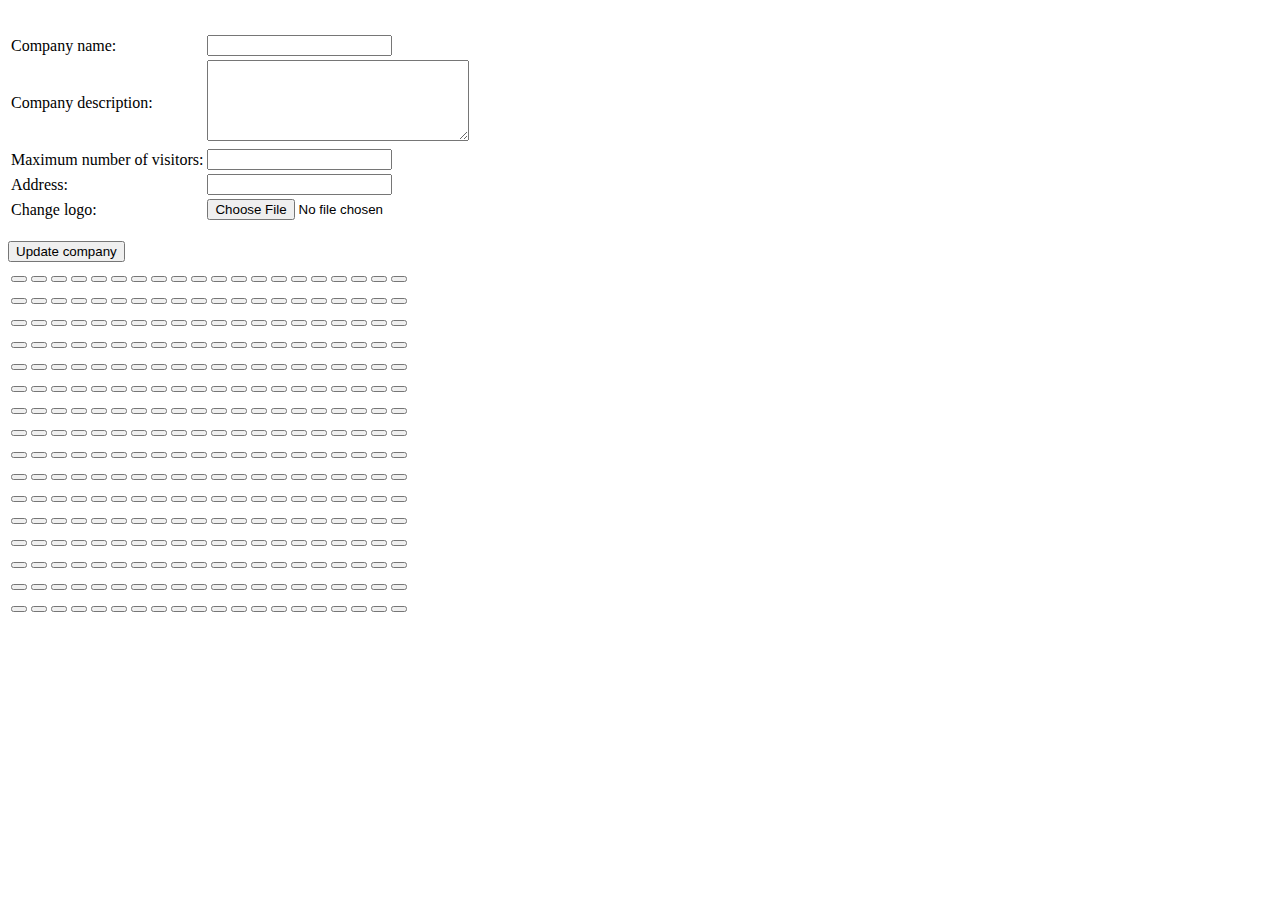
<file: src/main/resources/templates/updateCompany.html>
<!DOCTYPE html>
<html lang="en" xmlns:th="http://www.w3.org/1999/xhtml">
<head>
    <meta charset="UTF-8">
    <title>NCO Bus Service - Update company</title>
    <link rel="stylesheet" type="text/css" th:href="@{/layoutstyle/nco_stylesheet.css}">
</head>
<body>
<!-- header -->
<div th:insert="index :: header"></div>

<!-- menu -->
<div th:insert="index :: menuBar"></div>

<!-- map & list -->
<div id="mapAndList">
    <div id="list">
        <form th:action="@{/companies/update}" th:object="${company}" method="post">
            <table class="companies">
                <tr>
                    <th th:text="'Update company ' + ${company.CompanyName}"></th>
                </tr>
            </table>
            <br>
            <table class="companies">
                <tr>
                    <td>Company name:</td>
                    <td><input type="text" id="companyName" required="true" class="form" th:field="*{companyName}"></td>
                </tr>
                <tr>
                    <td>Company description:</td>
                    <td><textarea id="description" rows = "5" cols = "30" class="form" th:field="*{description}"></textarea></td>
                </tr>
                <tr>
                    <td>Maximum number of visitors:</td>
                    <td><input type="text" id="maxUsers" pattern="[0-9]{1,10}" class="form" th:field="*{maxUsers}"></td>
                </tr>
                <tr>
                    <td id="address">Address:</td>
                    <td><input type="text" id="addInput" class="form" th:field="*{address}"/></td>
                </tr>
                <tr>
                    <td>Change logo:</td>
                    <td>
                        <form action="/action_page.php">
                            <input type="file" name="pic" accept="image/*" class="form">
                        </form>
                    </td>
                </tr>
            </table>
            <br>
            <input id="idCompany" type="hidden" th:field="*{idCompany}"/>
            <button type="submit" class="formBtn">Update company</button>
        </form>

    </div>

    <!-- map -->
    <div id="map">
        <table id="grid">
            <tr>
                <td><button id="A1" class="mapButton" onclick="returnId(this.id);changeAddress()"></button></td>
                <td><button id="A2" class="mapButton" onclick="returnId(this.id);changeAddress()"></button></td>
                <td><button id="A3" class="mapButton" onclick="returnId(this.id);changeAddress()"></button></td>
                <td><button id="A4" class="mapButton" onclick="returnId(this.id);changeAddress()"></button></td>
                <td><button id="A5" class="mapButton" onclick="returnId(this.id);changeAddress()"></button></td>
                <td><button id="A6" class="mapButton" onclick="returnId(this.id);changeAddress()"></button></td>
                <td><button id="A7" class="mapButton" onclick="returnId(this.id);changeAddress()"></button></td>
                <td><button id="A8" class="mapButton" onclick="returnId(this.id);changeAddress()"></button></td>
                <td><button id="A9" class="mapButton" onclick="returnId(this.id);changeAddress()"></button></td>
                <td><button id="A10" class="mapButton" onclick="returnId(this.id);changeAddress()"></button></td>
                <td><button id="A11" class="mapButton" onclick="returnId(this.id);changeAddress()"></button></td>
                <td><button id="A12" class="mapButton" onclick="returnId(this.id);changeAddress()"></button></td>
                <td><button id="A13" class="mapButton" onclick="returnId(this.id);changeAddress()"></button></td>
                <td><button id="A14" class="mapButton" onclick="returnId(this.id);changeAddress()"></button></td>
                <td><button id="A15" class="mapButton" onclick="returnId(this.id);changeAddress()"></button></td>
                <td><button id="A16" class="mapButton" onclick="returnId(this.id);changeAddress()"></button></td>
                <td><button id="A17" class="mapButton" onclick="returnId(this.id);changeAddress()"></button></td>
                <td><button id="A18" class="mapButton" onclick="returnId(this.id);changeAddress()"></button></td>
                <td><button id="A19" class="mapButton" onclick="returnId(this.id);changeAddress()"></button></td>
                <td><button id="A20" class="mapButton" onclick="returnId(this.id);changeAddress()"></button></td>
            </tr>
            <tr>
                <td><button id="B1" class="mapButton" onclick="returnId(this.id);changeAddress()"></button></td>
                <td><button id="B2" class="mapButton" onclick="returnId(this.id);changeAddress()"></button></td>
                <td><button id="B3" class="mapButton" onclick="returnId(this.id);changeAddress()"></button></td>
                <td><button id="B4" class="mapButton" onclick="returnId(this.id);changeAddress()"></button></td>
                <td><button id="B5" class="mapButton" onclick="returnId(this.id);changeAddress()"></button></td>
                <td><button id="B6" class="mapButton" onclick="returnId(this.id);changeAddress()"></button></td>
                <td><button id="B7" class="mapButton" onclick="returnId(this.id);changeAddress()"></button></td>
                <td><button id="B8" class="mapButton" onclick="returnId(this.id);changeAddress()"></button></td>
                <td><button id="B9" class="mapButton" onclick="returnId(this.id);changeAddress()"></button></td>
                <td><button id="B10" class="mapButton" onclick="returnId(this.id);changeAddress()"></button></td>
                <td><button id="B11" class="mapButton" onclick="returnId(this.id);changeAddress()"></button></td>
                <td><button id="B12" class="mapButton" onclick="returnId(this.id);changeAddress()"></button></td>
                <td><button id="B13" class="mapButton" onclick="returnId(this.id);changeAddress()"></button></td>
                <td><button id="B14" class="mapButton" onclick="returnId(this.id);changeAddress()"></button></td>
                <td><button id="B15" class="mapButton" onclick="returnId(this.id);changeAddress()"></button></td>
                <td><button id="B16" class="mapButton" onclick="returnId(this.id);changeAddress()"></button></td>
                <td><button id="B17" class="mapButton" onclick="returnId(this.id);changeAddress()"></button></td>
                <td><button id="B18" class="mapButton" onclick="returnId(this.id);changeAddress()"></button></td>
                <td><button id="B19" class="mapButton" onclick="returnId(this.id);changeAddress()"></button></td>
                <td><button id="B20" class="mapButton" onclick="returnId(this.id);changeAddress()"></button></td>
            </tr>
            <tr>
                <td><button id="C1" class="mapButton" onclick="returnId(this.id);changeAddress()"></button></td>
                <td><button id="C2" class="mapButton" onclick="returnId(this.id);changeAddress()"></button></td>
                <td><button id="C3" class="mapButton" onclick="returnId(this.id);changeAddress()"></button></td>
                <td><button id="C4" class="mapButton" onclick="returnId(this.id);changeAddress()"></button></td>
                <td><button id="C5" class="mapButton" onclick="returnId(this.id);changeAddress()"></button></td>
                <td><button id="C6" class="mapButton" onclick="returnId(this.id);changeAddress()"></button></td>
                <td><button id="C7" class="mapButton" onclick="returnId(this.id);changeAddress()"></button></td>
                <td><button id="C8" class="mapButton" onclick="returnId(this.id);changeAddress()"></button></td>
                <td><button id="C9" class="mapButton" onclick="returnId(this.id);changeAddress()"></button></td>
                <td><button id="C10" class="mapButton" onclick="returnId(this.id);changeAddress()"></button></td>
                <td><button id="C11" class="mapButton" onclick="returnId(this.id);changeAddress()"></button></td>
                <td><button id="C12" class="mapButton" onclick="returnId(this.id);changeAddress()"></button></td>
                <td><button id="C13" class="mapButton" onclick="returnId(this.id);changeAddress()"></button></td>
                <td><button id="C14" class="mapButton" onclick="returnId(this.id);changeAddress()"></button></td>
                <td><button id="C15" class="mapButton" onclick="returnId(this.id);changeAddress()"></button></td>
                <td><button id="C16" class="mapButton" onclick="returnId(this.id);changeAddress()"></button></td>
                <td><button id="C17" class="mapButton" onclick="returnId(this.id);changeAddress()"></button></td>
                <td><button id="C18" class="mapButton" onclick="returnId(this.id);changeAddress()"></button></td>
                <td><button id="C19" class="mapButton" onclick="returnId(this.id);changeAddress()"></button></td>
                <td><button id="C20" class="mapButton" onclick="returnId(this.id);changeAddress()"></button></td>
            </tr>
            <tr>
                <td><button id="D1" class="mapButton" onclick="returnId(this.id);changeAddress()"></button></td>
                <td><button id="D2" class="mapButton" onclick="returnId(this.id);changeAddress()"></button></td>
                <td><button id="D3" class="mapButton" onclick="returnId(this.id);changeAddress()"></button></td>
                <td><button id="D4" class="mapButton" onclick="returnId(this.id);changeAddress()"></button></td>
                <td><button id="D5" class="mapButton" onclick="returnId(this.id);changeAddress()"></button></td>
                <td><button id="D6" class="mapButton" onclick="returnId(this.id);changeAddress()"></button></td>
                <td><button id="D7" class="mapButton" onclick="returnId(this.id);changeAddress()"></button></td>
                <td><button id="D8" class="mapButton" onclick="returnId(this.id);changeAddress()"></button></td>
                <td><button id="D9" class="mapButton" onclick="returnId(this.id);changeAddress()"></button></td>
                <td><button id="D10" class="mapButton" onclick="returnId(this.id);changeAddress()"></button></td>
                <td><button id="D11" class="mapButton" onclick="returnId(this.id);changeAddress()"></button></td>
                <td><button id="D12" class="mapButton" onclick="returnId(this.id);changeAddress()"></button></td>
                <td><button id="D13" class="mapButton" onclick="returnId(this.id);changeAddress()"></button></td>
                <td><button id="D14" class="mapButton" onclick="returnId(this.id);changeAddress()"></button></td>
                <td><button id="D15" class="mapButton" onclick="returnId(this.id);changeAddress()"></button></td>
                <td><button id="D16" class="mapButton" onclick="returnId(this.id);changeAddress()"></button></td>
                <td><button id="D17" class="mapButton" onclick="returnId(this.id);changeAddress()"></button></td>
                <td><button id="D18" class="mapButton" onclick="returnId(this.id);changeAddress()"></button></td>
                <td><button id="D19" class="mapButton" onclick="returnId(this.id);changeAddress()"></button></td>
                <td><button id="D20" class="mapButton" onclick="returnId(this.id);changeAddress()"></button></td>
            </tr>
            <tr>
                <td><button id="E1" class="mapButton" onclick="returnId(this.id);changeAddress()"></button></td>
                <td><button id="E2" class="mapButton" onclick="returnId(this.id);changeAddress()"></button></td>
                <td><button id="E3" class="mapButton" onclick="returnId(this.id);changeAddress()"></button></td>
                <td><button id="E4" class="mapButton" onclick="returnId(this.id);changeAddress()"></button></td>
                <td><button id="E5" class="mapButton" onclick="returnId(this.id);changeAddress()"></button></td>
                <td><button id="E6" class="mapButton" onclick="returnId(this.id);changeAddress()"></button></td>
                <td><button id="E7" class="mapButton" onclick="returnId(this.id);changeAddress()"></button></td>
                <td><button id="E8" class="mapButton" onclick="returnId(this.id);changeAddress()"></button></td>
                <td><button id="E9" class="mapButton" onclick="returnId(this.id);changeAddress()"></button></td>
                <td><button id="E10" class="mapButton" onclick="returnId(this.id);changeAddress()"></button></td>
                <td><button id="E11" class="mapButton" onclick="returnId(this.id);changeAddress()"></button></td>
                <td><button id="E12" class="mapButton" onclick="returnId(this.id);changeAddress()"></button></td>
                <td><button id="E13" class="mapButton" onclick="returnId(this.id);changeAddress()"></button></td>
                <td><button id="E14" class="mapButton" onclick="returnId(this.id);changeAddress()"></button></td>
                <td><button id="E15" class="mapButton" onclick="returnId(this.id);changeAddress()"></button></td>
                <td><button id="E16" class="mapButton" onclick="returnId(this.id);changeAddress()"></button></td>
                <td><button id="E17" class="mapButton" onclick="returnId(this.id);changeAddress()"></button></td>
                <td><button id="E18" class="mapButton" onclick="returnId(this.id);changeAddress()"></button></td>
                <td><button id="E19" class="mapButton" onclick="returnId(this.id);changeAddress()"></button></td>
                <td><button id="E20" class="mapButton" onclick="returnId(this.id);changeAddress()"></button></td>
            </tr>
            <tr>
                <td><button id="F1" class="mapButton" onclick="returnId(this.id);changeAddress()"></button></td>
                <td><button id="F2" class="mapButton" onclick="returnId(this.id);changeAddress()"></button></td>
                <td><button id="F3" class="mapButton" onclick="returnId(this.id);changeAddress()"></button></td>
                <td><button id="F4" class="mapButton" onclick="returnId(this.id);changeAddress()"></button></td>
                <td><button id="F5" class="mapButton" onclick="returnId(this.id);changeAddress()"></button></td>
                <td><button id="F6" class="mapButton" onclick="returnId(this.id);changeAddress()"></button></td>
                <td><button id="F7" class="mapButton" onclick="returnId(this.id);changeAddress()"></button></td>
                <td><button id="F8" class="mapButton" onclick="returnId(this.id);changeAddress()"></button></td>
                <td><button id="F9" class="mapButton" onclick="returnId(this.id);changeAddress()"></button></td>
                <td><button id="F10" class="mapButton" onclick="returnId(this.id);changeAddress()"></button></td>
                <td><button id="F11" class="mapButton" onclick="returnId(this.id);changeAddress()"></button></td>
                <td><button id="F12" class="mapButton" onclick="returnId(this.id);changeAddress()"></button></td>
                <td><button id="F13" class="mapButton" onclick="returnId(this.id);changeAddress()"></button></td>
                <td><button id="F14" class="mapButton" onclick="returnId(this.id);changeAddress()"></button></td>
                <td><button id="F15" class="mapButton" onclick="returnId(this.id);changeAddress()"></button></td>
                <td><button id="F16" class="mapButton" onclick="returnId(this.id);changeAddress()"></button></td>
                <td><button id="F17" class="mapButton" onclick="returnId(this.id);changeAddress()"></button></td>
                <td><button id="F18" class="mapButton" onclick="returnId(this.id);changeAddress()"></button></td>
                <td><button id="F19" class="mapButton" onclick="returnId(this.id);changeAddress()"></button></td>
                <td><button id="F20" class="mapButton" onclick="returnId(this.id);changeAddress()"></button></td>
            </tr>
            <tr>
                <td><button id="G1" class="mapButton" onclick="returnId(this.id);changeAddress()"></button></td>
                <td><button id="G2" class="mapButton" onclick="returnId(this.id);changeAddress()"></button></td>
                <td><button id="G3" class="mapButton" onclick="returnId(this.id);changeAddress()"></button></td>
                <td><button id="G4" class="mapButton" onclick="returnId(this.id);changeAddress()"></button></td>
                <td><button id="G5" class="mapButton" onclick="returnId(this.id);changeAddress()"></button></td>
                <td><button id="G6" class="mapButton" onclick="returnId(this.id);changeAddress()"></button></td>
                <td><button id="G7" class="mapButton" onclick="returnId(this.id);changeAddress()"></button></td>
                <td><button id="G8" class="mapButton" onclick="returnId(this.id);changeAddress()"></button></td>
                <td><button id="G9" class="mapButton" onclick="returnId(this.id);changeAddress()"></button></td>
                <td><button id="G10" class="mapButton" onclick="returnId(this.id);changeAddress()"></button></td>
                <td><button id="G11" class="mapButton" onclick="returnId(this.id);changeAddress()"></button></td>
                <td><button id="G12" class="mapButton" onclick="returnId(this.id);changeAddress()"></button></td>
                <td><button id="G13" class="mapButton" onclick="returnId(this.id);changeAddress()"></button></td>
                <td><button id="G14" class="mapButton" onclick="returnId(this.id);changeAddress()"></button></td>
                <td><button id="G15" class="mapButton" onclick="returnId(this.id);changeAddress()"></button></td>
                <td><button id="G16" class="mapButton" onclick="returnId(this.id);changeAddress()"></button></td>
                <td><button id="G17" class="mapButton" onclick="returnId(this.id);changeAddress()"></button></td>
                <td><button id="G18" class="mapButton" onclick="returnId(this.id);changeAddress()"></button></td>
                <td><button id="G19" class="mapButton" onclick="returnId(this.id);changeAddress()"></button></td>
                <td><button id="G20" class="mapButton" onclick="returnId(this.id);changeAddress()"></button></td>
            </tr>
            <tr>
                <td><button id="H1" class="mapButton" onclick="returnId(this.id);changeAddress()"></button></td>
                <td><button id="H2" class="mapButton" onclick="returnId(this.id);changeAddress()"></button></td>
                <td><button id="H3" class="mapButton" onclick="returnId(this.id);changeAddress()"></button></td>
                <td><button id="H4" class="mapButton" onclick="returnId(this.id);changeAddress()"></button></td>
                <td><button id="H5" class="mapButton" onclick="returnId(this.id);changeAddress()"></button></td>
                <td><button id="H6" class="mapButton" onclick="returnId(this.id);changeAddress()"></button></td>
                <td><button id="H7" class="mapButton" onclick="returnId(this.id);changeAddress()"></button></td>
                <td><button id="H8" class="mapButton" onclick="returnId(this.id);changeAddress()"></button></td>
                <td><button id="H9" class="mapButton" onclick="returnId(this.id);changeAddress()"></button></td>
                <td><button id="H10" class="mapButton" onclick="returnId(this.id);changeAddress()"></button></td>
                <td><button id="H11" class="mapButton" onclick="returnId(this.id);changeAddress()"></button></td>
                <td><button id="H12" class="mapButton" onclick="returnId(this.id);changeAddress()"></button></td>
                <td><button id="H13" class="mapButton" onclick="returnId(this.id);changeAddress()"></button></td>
                <td><button id="H14" class="mapButton" onclick="returnId(this.id);changeAddress()"></button></td>
                <td><button id="H15" class="mapButton" onclick="returnId(this.id);changeAddress()"></button></td>
                <td><button id="H16" class="mapButton" onclick="returnId(this.id);changeAddress()"></button></td>
                <td><button id="H17" class="mapButton" onclick="returnId(this.id);changeAddress()"></button></td>
                <td><button id="H18" class="mapButton" onclick="returnId(this.id);changeAddress()"></button></td>
                <td><button id="H19" class="mapButton" onclick="returnId(this.id);changeAddress()"></button></td>
                <td><button id="H20" class="mapButton" onclick="returnId(this.id);changeAddress()"></button></td>
            </tr>
            <tr>
                <td><button id="I1" class="mapButton" onclick="returnId(this.id);changeAddress()"></button></td>
                <td><button id="I2" class="mapButton" onclick="returnId(this.id);changeAddress()"></button></td>
                <td><button id="I3" class="mapButton" onclick="returnId(this.id);changeAddress()"></button></td>
                <td><button id="I4" class="mapButton" onclick="returnId(this.id);changeAddress()"></button></td>
                <td><button id="I5" class="mapButton" onclick="returnId(this.id);changeAddress()"></button></td>
                <td><button id="I6" class="mapButton" onclick="returnId(this.id);changeAddress()"></button></td>
                <td><button id="I7" class="mapButton" onclick="returnId(this.id);changeAddress()"></button></td>
                <td><button id="I8" class="mapButton" onclick="returnId(this.id);changeAddress()"></button></td>
                <td><button id="I9" class="mapButton" onclick="returnId(this.id);changeAddress()"></button></td>
                <td><button id="I10" class="mapButton" onclick="returnId(this.id);changeAddress()"></button></td>
                <td><button id="I11" class="mapButton" onclick="returnId(this.id);changeAddress()"></button></td>
                <td><button id="I12" class="mapButton" onclick="returnId(this.id);changeAddress()"></button></td>
                <td><button id="I13" class="mapButton" onclick="returnId(this.id);changeAddress()"></button></td>
                <td><button id="I14" class="mapButton" onclick="returnId(this.id);changeAddress()"></button></td>
                <td><button id="I15" class="mapButton" onclick="returnId(this.id);changeAddress()"></button></td>
                <td><button id="I16" class="mapButton" onclick="returnId(this.id);changeAddress()"></button></td>
                <td><button id="I17" class="mapButton" onclick="returnId(this.id);changeAddress()"></button></td>
                <td><button id="I18" class="mapButton" onclick="returnId(this.id);changeAddress()"></button></td>
                <td><button id="I19" class="mapButton" onclick="returnId(this.id);changeAddress()"></button></td>
                <td><button id="I20" class="mapButton" onclick="returnId(this.id);changeAddress()"></button></td>
            </tr>
            <tr>
                <td><button id="J1" class="mapButton" onclick="returnId(this.id);changeAddress()"></button></td>
                <td><button id="J2" class="mapButton" onclick="returnId(this.id);changeAddress()"></button></td>
                <td><button id="J3" class="mapButton" onclick="returnId(this.id);changeAddress()"></button></td>
                <td><button id="J4" class="mapButton" onclick="returnId(this.id);changeAddress()"></button></td>
                <td><button id="J5" class="mapButton" onclick="returnId(this.id);changeAddress()"></button></td>
                <td><button id="J6" class="mapButton" onclick="returnId(this.id);changeAddress()"></button></td>
                <td><button id="J7" class="mapButton" onclick="returnId(this.id);changeAddress()"></button></td>
                <td><button id="J8" class="mapButton" onclick="returnId(this.id);changeAddress()"></button></td>
                <td><button id="J9" class="mapButton" onclick="returnId(this.id);changeAddress()"></button></td>
                <td><button id="J10" class="mapButton" onclick="returnId(this.id);changeAddress()"></button></td>
                <td><button id="J11" class="mapButton" onclick="returnId(this.id);changeAddress()"></button></td>
                <td><button id="J12" class="mapButton" onclick="returnId(this.id);changeAddress()"></button></td>
                <td><button id="J13" class="mapButton" onclick="returnId(this.id);changeAddress()"></button></td>
                <td><button id="J14" class="mapButton" onclick="returnId(this.id);changeAddress()"></button></td>
                <td><button id="J15" class="mapButton" onclick="returnId(this.id);changeAddress()"></button></td>
                <td><button id="J16" class="mapButton" onclick="returnId(this.id);changeAddress()"></button></td>
                <td><button id="J17" class="mapButton" onclick="returnId(this.id);changeAddress()"></button></td>
                <td><button id="J18" class="mapButton" onclick="returnId(this.id);changeAddress()"></button></td>
                <td><button id="J19" class="mapButton" onclick="returnId(this.id);changeAddress()"></button></td>
                <td><button id="J20" class="mapButton" onclick="returnId(this.id);changeAddress()"></button></td>
            </tr>
            <tr>
                <td><button id="K1" class="mapButton" onclick="returnId(this.id);changeAddress()"></button></td>
                <td><button id="K2" class="mapButton" onclick="returnId(this.id);changeAddress()"></button></td>
                <td><button id="K3" class="mapButton" onclick="returnId(this.id);changeAddress()"></button></td>
                <td><button id="K4" class="mapButton" onclick="returnId(this.id);changeAddress()"></button></td>
                <td><button id="K5" class="mapButton" onclick="returnId(this.id);changeAddress()"></button></td>
                <td><button id="K6" class="mapButton" onclick="returnId(this.id);changeAddress()"></button></td>
                <td><button id="K7" class="mapButton" onclick="returnId(this.id);changeAddress()"></button></td>
                <td><button id="K8" class="mapButton" onclick="returnId(this.id);changeAddress()"></button></td>
                <td><button id="K9" class="mapButton" onclick="returnId(this.id);changeAddress()"></button></td>
                <td><button id="K10" class="mapButton" onclick="returnId(this.id);changeAddress()"></button></td>
                <td><button id="K11" class="mapButton" onclick="returnId(this.id);changeAddress()"></button></td>
                <td><button id="K12" class="mapButton" onclick="returnId(this.id);changeAddress()"></button></td>
                <td><button id="K13" class="mapButton" onclick="returnId(this.id);changeAddress()"></button></td>
                <td><button id="K14" class="mapButton" onclick="returnId(this.id);changeAddress()"></button></td>
                <td><button id="K15" class="mapButton" onclick="returnId(this.id);changeAddress()"></button></td>
                <td><button id="K16" class="mapButton" onclick="returnId(this.id);changeAddress()"></button></td>
                <td><button id="K17" class="mapButton" onclick="returnId(this.id);changeAddress()"></button></td>
                <td><button id="K18" class="mapButton" onclick="returnId(this.id);changeAddress()"></button></td>
                <td><button id="K19" class="mapButton" onclick="returnId(this.id);changeAddress()"></button></td>
                <td><button id="K20" class="mapButton" onclick="returnId(this.id);changeAddress()"></button></td>
            </tr>
            <tr>
                <td><button id="L1" class="mapButton" onclick="returnId(this.id);changeAddress()"></button></td>
                <td><button id="L2" class="mapButton" onclick="returnId(this.id);changeAddress()"></button></td>
                <td><button id="L3" class="mapButton" onclick="returnId(this.id);changeAddress()"></button></td>
                <td><button id="L4" class="mapButton" onclick="returnId(this.id);changeAddress()"></button></td>
                <td><button id="L5" class="mapButton" onclick="returnId(this.id);changeAddress()"></button></td>
                <td><button id="L6" class="mapButton" onclick="returnId(this.id);changeAddress()"></button></td>
                <td><button id="L7" class="mapButton" onclick="returnId(this.id);changeAddress()"></button></td>
                <td><button id="L8" class="mapButton" onclick="returnId(this.id);changeAddress()"></button></td>
                <td><button id="L9" class="mapButton" onclick="returnId(this.id);changeAddress()"></button></td>
                <td><button id="L10" class="mapButton" onclick="returnId(this.id);changeAddress()"></button></td>
                <td><button id="L11" class="mapButton" onclick="returnId(this.id);changeAddress()"></button></td>
                <td><button id="L12" class="mapButton" onclick="returnId(this.id);changeAddress()"></button></td>
                <td><button id="L13" class="mapButton" onclick="returnId(this.id);changeAddress()"></button></td>
                <td><button id="L14" class="mapButton" onclick="returnId(this.id);changeAddress()"></button></td>
                <td><button id="L15" class="mapButton" onclick="returnId(this.id);changeAddress()"></button></td>
                <td><button id="L16" class="mapButton" onclick="returnId(this.id);changeAddress()"></button></td>
                <td><button id="L17" class="mapButton" onclick="returnId(this.id);changeAddress()"></button></td>
                <td><button id="L18" class="mapButton" onclick="returnId(this.id);changeAddress()"></button></td>
                <td><button id="L19" class="mapButton" onclick="returnId(this.id);changeAddress()"></button></td>
                <td><button id="L20" class="mapButton" onclick="returnId(this.id);changeAddress()"></button></td>
            </tr>
            <tr>
                <td><button id="M1" class="mapButton" onclick="returnId(this.id);changeAddress()"></button></td>
                <td><button id="M2" class="mapButton" onclick="returnId(this.id);changeAddress()"></button></td>
                <td><button id="M3" class="mapButton" onclick="returnId(this.id);changeAddress()"></button></td>
                <td><button id="M4" class="mapButton" onclick="returnId(this.id);changeAddress()"></button></td>
                <td><button id="M5" class="mapButton" onclick="returnId(this.id);changeAddress()"></button></td>
                <td><button id="M6" class="mapButton" onclick="returnId(this.id);changeAddress()"></button></td>
                <td><button id="M7" class="mapButton" onclick="returnId(this.id);changeAddress()"></button></td>
                <td><button id="M8" class="mapButton" onclick="returnId(this.id);changeAddress()"></button></td>
                <td><button id="M9" class="mapButton" onclick="returnId(this.id);changeAddress()"></button></td>
                <td><button id="M10" class="mapButton" onclick="returnId(this.id);changeAddress()"></button></td>
                <td><button id="M11" class="mapButton" onclick="returnId(this.id);changeAddress()"></button></td>
                <td><button id="M12" class="mapButton" onclick="returnId(this.id);changeAddress()"></button></td>
                <td><button id="M13" class="mapButton" onclick="returnId(this.id);changeAddress()"></button></td>
                <td><button id="M14" class="mapButton" onclick="returnId(this.id);changeAddress()"></button></td>
                <td><button id="M15" class="mapButton" onclick="returnId(this.id);changeAddress()"></button></td>
                <td><button id="M16" class="mapButton" onclick="returnId(this.id);changeAddress()"></button></td>
                <td><button id="M17" class="mapButton" onclick="returnId(this.id);changeAddress()"></button></td>
                <td><button id="M18" class="mapButton" onclick="returnId(this.id);changeAddress()"></button></td>
                <td><button id="M19" class="mapButton" onclick="returnId(this.id);changeAddress()"></button></td>
                <td><button id="M20" class="mapButton" onclick="returnId(this.id);changeAddress()"></button></td>
            </tr>
            <tr>
                <td><button id="N1" class="mapButton" onclick="returnId(this.id);changeAddress()"></button></td>
                <td><button id="N2" class="mapButton" onclick="returnId(this.id);changeAddress()"></button></td>
                <td><button id="N3" class="mapButton" onclick="returnId(this.id);changeAddress()"></button></td>
                <td><button id="N4" class="mapButton" onclick="returnId(this.id);changeAddress()"></button></td>
                <td><button id="N5" class="mapButton" onclick="returnId(this.id);changeAddress()"></button></td>
                <td><button id="N6" class="mapButton" onclick="returnId(this.id);changeAddress()"></button></td>
                <td><button id="N7" class="mapButton" onclick="returnId(this.id);changeAddress()"></button></td>
                <td><button id="N8" class="mapButton" onclick="returnId(this.id);changeAddress()"></button></td>
                <td><button id="N9" class="mapButton" onclick="returnId(this.id);changeAddress()"></button></td>
                <td><button id="N10" class="mapButton" onclick="returnId(this.id);changeAddress()"></button></td>
                <td><button id="N11" class="mapButton" onclick="returnId(this.id);changeAddress()"></button></td>
                <td><button id="N12" class="mapButton" onclick="returnId(this.id);changeAddress()"></button></td>
                <td><button id="N13" class="mapButton" onclick="returnId(this.id);changeAddress()"></button></td>
                <td><button id="N14" class="mapButton" onclick="returnId(this.id);changeAddress()"></button></td>
                <td><button id="N15" class="mapButton" onclick="returnId(this.id);changeAddress()"></button></td>
                <td><button id="N16" class="mapButton" onclick="returnId(this.id);changeAddress()"></button></td>
                <td><button id="N17" class="mapButton" onclick="returnId(this.id);changeAddress()"></button></td>
                <td><button id="N18" class="mapButton" onclick="returnId(this.id);changeAddress()"></button></td>
                <td><button id="N19" class="mapButton" onclick="returnId(this.id);changeAddress()"></button></td>
                <td><button id="N20" class="mapButton" onclick="returnId(this.id);changeAddress()"></button></td>
            </tr>
            <tr>
                <td><button id="O1" class="mapButton" onclick="returnId(this.id);changeAddress()"></button></td>
                <td><button id="O2" class="mapButton" onclick="returnId(this.id);changeAddress()"></button></td>
                <td><button id="O3" class="mapButton" onclick="returnId(this.id);changeAddress()"></button></td>
                <td><button id="O4" class="mapButton" onclick="returnId(this.id);changeAddress()"></button></td>
                <td><button id="O5" class="mapButton" onclick="returnId(this.id);changeAddress()"></button></td>
                <td><button id="O6" class="mapButton" onclick="returnId(this.id);changeAddress()"></button></td>
                <td><button id="O7" class="mapButton" onclick="returnId(this.id);changeAddress()"></button></td>
                <td><button id="O8" class="mapButton" onclick="returnId(this.id);changeAddress()"></button></td>
                <td><button id="O9" class="mapButton" onclick="returnId(this.id);changeAddress()"></button></td>
                <td><button id="O10" class="mapButton" onclick="returnId(this.id);changeAddress()"></button></td>
                <td><button id="O11" class="mapButton" onclick="returnId(this.id);changeAddress()"></button></td>
                <td><button id="O12" class="mapButton" onclick="returnId(this.id);changeAddress()"></button></td>
                <td><button id="O13" class="mapButton" onclick="returnId(this.id);changeAddress()"></button></td>
                <td><button id="O14" class="mapButton" onclick="returnId(this.id);changeAddress()"></button></td>
                <td><button id="O15" class="mapButton" onclick="returnId(this.id);changeAddress()"></button></td>
                <td><button id="O16" class="mapButton" onclick="returnId(this.id);changeAddress()"></button></td>
                <td><button id="O17" class="mapButton" onclick="returnId(this.id);changeAddress()"></button></td>
                <td><button id="O18" class="mapButton" onclick="returnId(this.id);changeAddress()"></button></td>
                <td><button id="O19" class="mapButton" onclick="returnId(this.id);changeAddress()"></button></td>
                <td><button id="O20" class="mapButton" onclick="returnId(this.id);changeAddress()"></button></td>
            </tr>
            <tr>
                <td><button id="P1" class="mapButton" onclick="returnId(this.id);changeAddress()"></button></td>
                <td><button id="P2" class="mapButton" onclick="returnId(this.id);changeAddress()"></button></td>
                <td><button id="P3" class="mapButton" onclick="returnId(this.id);changeAddress()"></button></td>
                <td><button id="P4" class="mapButton" onclick="returnId(this.id);changeAddress()"></button></td>
                <td><button id="P5" class="mapButton" onclick="returnId(this.id);changeAddress()"></button></td>
                <td><button id="P6" class="mapButton" onclick="returnId(this.id);changeAddress()"></button></td>
                <td><button id="P7" class="mapButton" onclick="returnId(this.id);changeAddress()"></button></td>
                <td><button id="P8" class="mapButton" onclick="returnId(this.id);changeAddress()"></button></td>
                <td><button id="P9" class="mapButton" onclick="returnId(this.id);changeAddress()"></button></td>
                <td><button id="P10" class="mapButton" onclick="returnId(this.id);changeAddress()"></button></td>
                <td><button id="P11" class="mapButton" onclick="returnId(this.id);changeAddress()"></button></td>
                <td><button id="P12" class="mapButton" onclick="returnId(this.id);changeAddress()"></button></td>
                <td><button id="P13" class="mapButton" onclick="returnId(this.id);changeAddress()"></button></td>
                <td><button id="P14" class="mapButton" onclick="returnId(this.id);changeAddress()"></button></td>
                <td><button id="P15" class="mapButton" onclick="returnId(this.id);changeAddress()"></button></td>
                <td><button id="P16" class="mapButton" onclick="returnId(this.id);changeAddress()"></button></td>
                <td><button id="P17" class="mapButton" onclick="returnId(this.id);changeAddress()"></button></td>
                <td><button id="P18" class="mapButton" onclick="returnId(this.id);changeAddress()"></button></td>
                <td><button id="P19" class="mapButton" onclick="returnId(this.id);changeAddress()"></button></td>
                <td><button id="P20" class="mapButton" onclick="returnId(this.id);changeAddress()"></button></td>
            </tr>
        </table>
    </div>

    <!-- map script -->
    <script type="text/javascript" th:inline="javascript">
        /*[# th:each="company : ${companyList}"]*/
        var x = /*[[${company.getAddress()}]]*/ "test";
        console.log(x);
        document.getElementById(x).innerHTML = /*[[${company.companyName}]]*/ "company";
        /*[/]*/
    </script>

    <script type="text/javascript">
        function returnId(clicked_id) {
            document.getElementById("addInput").value = clicked_id;
        }
    </script>

</div>

<!-- footer -->
<div th:insert="index :: footer"></div>

</body>
</html>
</file>
